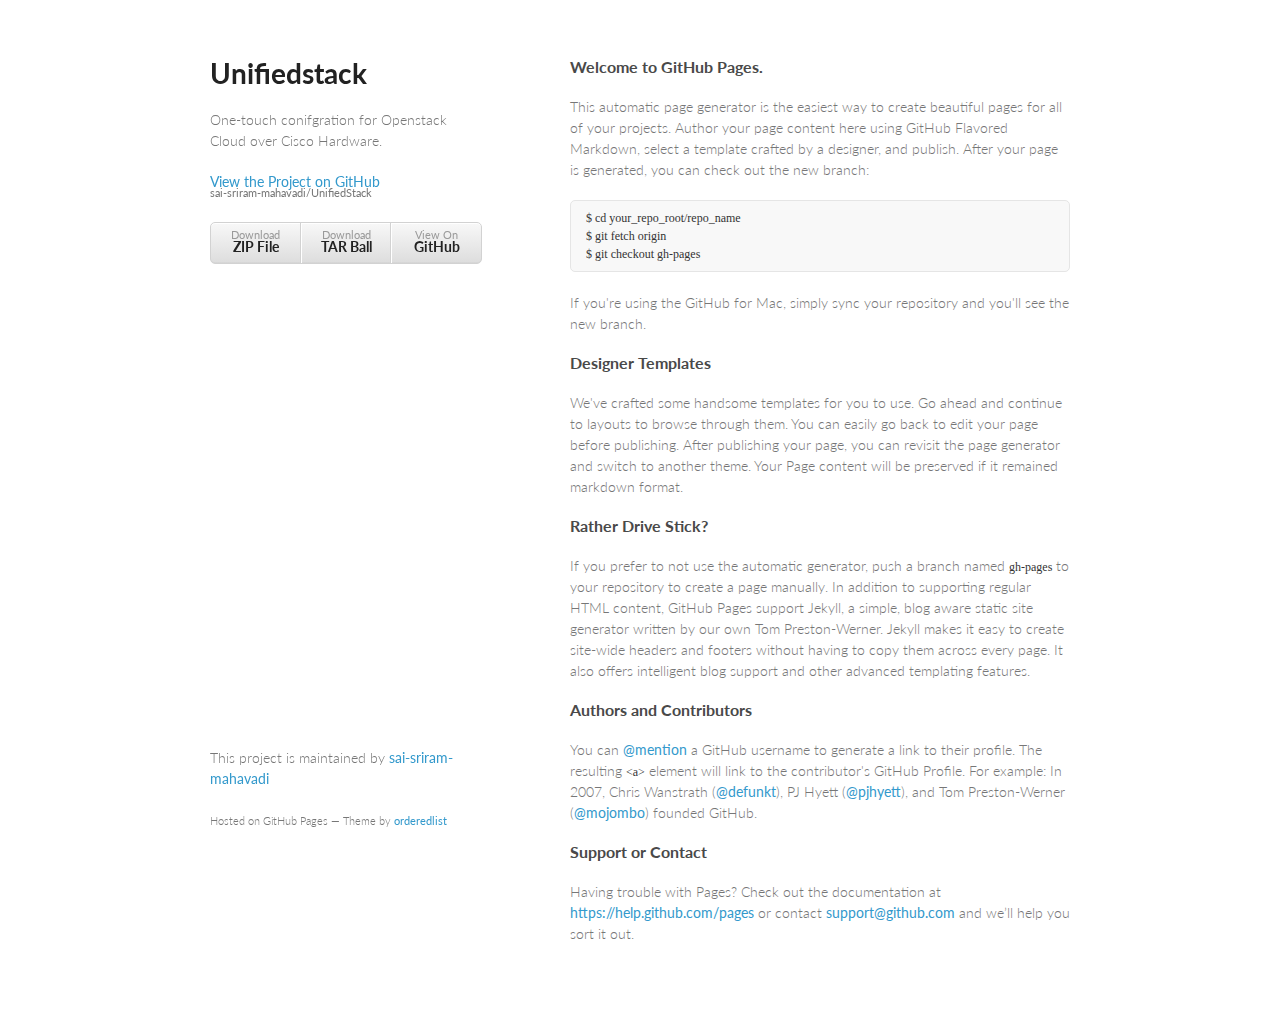
<file: index.html>
<!doctype html>
<html>
  <head>
    <meta charset="utf-8">
    <meta http-equiv="X-UA-Compatible" content="chrome=1">
    <title>Unifiedstack by sai-sriram-mahavadi</title>

    <link rel="stylesheet" href="stylesheets/styles.css">
    <link rel="stylesheet" href="stylesheets/pygment_trac.css">
    <meta name="viewport" content="width=device-width, initial-scale=1, user-scalable=no">
    <!--[if lt IE 9]>
    <script src="//html5shiv.googlecode.com/svn/trunk/html5.js"></script>
    <![endif]-->
  </head>
  <body>
    <div class="wrapper">
      <header>
        <h1>Unifiedstack</h1>
        <p>One-touch conifgration for Openstack Cloud over Cisco Hardware.</p>

        <p class="view"><a href="https://github.com/sai-sriram-mahavadi/UnifiedStack">View the Project on GitHub <small>sai-sriram-mahavadi/UnifiedStack</small></a></p>


        <ul>
          <li><a href="https://github.com/sai-sriram-mahavadi/UnifiedStack/zipball/master">Download <strong>ZIP File</strong></a></li>
          <li><a href="https://github.com/sai-sriram-mahavadi/UnifiedStack/tarball/master">Download <strong>TAR Ball</strong></a></li>
          <li><a href="https://github.com/sai-sriram-mahavadi/UnifiedStack">View On <strong>GitHub</strong></a></li>
        </ul>
      </header>
      <section>
        <h3>
<a id="welcome-to-github-pages" class="anchor" href="#welcome-to-github-pages" aria-hidden="true"><span class="octicon octicon-link"></span></a>Welcome to GitHub Pages.</h3>

<p>This automatic page generator is the easiest way to create beautiful pages for all of your projects. Author your page content here using GitHub Flavored Markdown, select a template crafted by a designer, and publish. After your page is generated, you can check out the new branch:</p>

<pre><code>$ cd your_repo_root/repo_name
$ git fetch origin
$ git checkout gh-pages
</code></pre>

<p>If you're using the GitHub for Mac, simply sync your repository and you'll see the new branch.</p>

<h3>
<a id="designer-templates" class="anchor" href="#designer-templates" aria-hidden="true"><span class="octicon octicon-link"></span></a>Designer Templates</h3>

<p>We've crafted some handsome templates for you to use. Go ahead and continue to layouts to browse through them. You can easily go back to edit your page before publishing. After publishing your page, you can revisit the page generator and switch to another theme. Your Page content will be preserved if it remained markdown format.</p>

<h3>
<a id="rather-drive-stick" class="anchor" href="#rather-drive-stick" aria-hidden="true"><span class="octicon octicon-link"></span></a>Rather Drive Stick?</h3>

<p>If you prefer to not use the automatic generator, push a branch named <code>gh-pages</code> to your repository to create a page manually. In addition to supporting regular HTML content, GitHub Pages support Jekyll, a simple, blog aware static site generator written by our own Tom Preston-Werner. Jekyll makes it easy to create site-wide headers and footers without having to copy them across every page. It also offers intelligent blog support and other advanced templating features.</p>

<h3>
<a id="authors-and-contributors" class="anchor" href="#authors-and-contributors" aria-hidden="true"><span class="octicon octicon-link"></span></a>Authors and Contributors</h3>

<p>You can <a href="https://github.com/blog/821" class="user-mention">@mention</a> a GitHub username to generate a link to their profile. The resulting <code>&lt;a&gt;</code> element will link to the contributor's GitHub Profile. For example: In 2007, Chris Wanstrath (<a href="https://github.com/defunkt" class="user-mention">@defunkt</a>), PJ Hyett (<a href="https://github.com/pjhyett" class="user-mention">@pjhyett</a>), and Tom Preston-Werner (<a href="https://github.com/mojombo" class="user-mention">@mojombo</a>) founded GitHub.</p>

<h3>
<a id="support-or-contact" class="anchor" href="#support-or-contact" aria-hidden="true"><span class="octicon octicon-link"></span></a>Support or Contact</h3>

<p>Having trouble with Pages? Check out the documentation at <a href="https://help.github.com/pages">https://help.github.com/pages</a> or contact <a href="mailto:support@github.com">support@github.com</a> and we’ll help you sort it out.</p>
      </section>
      <footer>
        <p>This project is maintained by <a href="https://github.com/sai-sriram-mahavadi">sai-sriram-mahavadi</a></p>
        <p><small>Hosted on GitHub Pages &mdash; Theme by <a href="https://github.com/orderedlist">orderedlist</a></small></p>
      </footer>
    </div>
    <script src="javascripts/scale.fix.js"></script>
    
  </body>
</html>
</file>
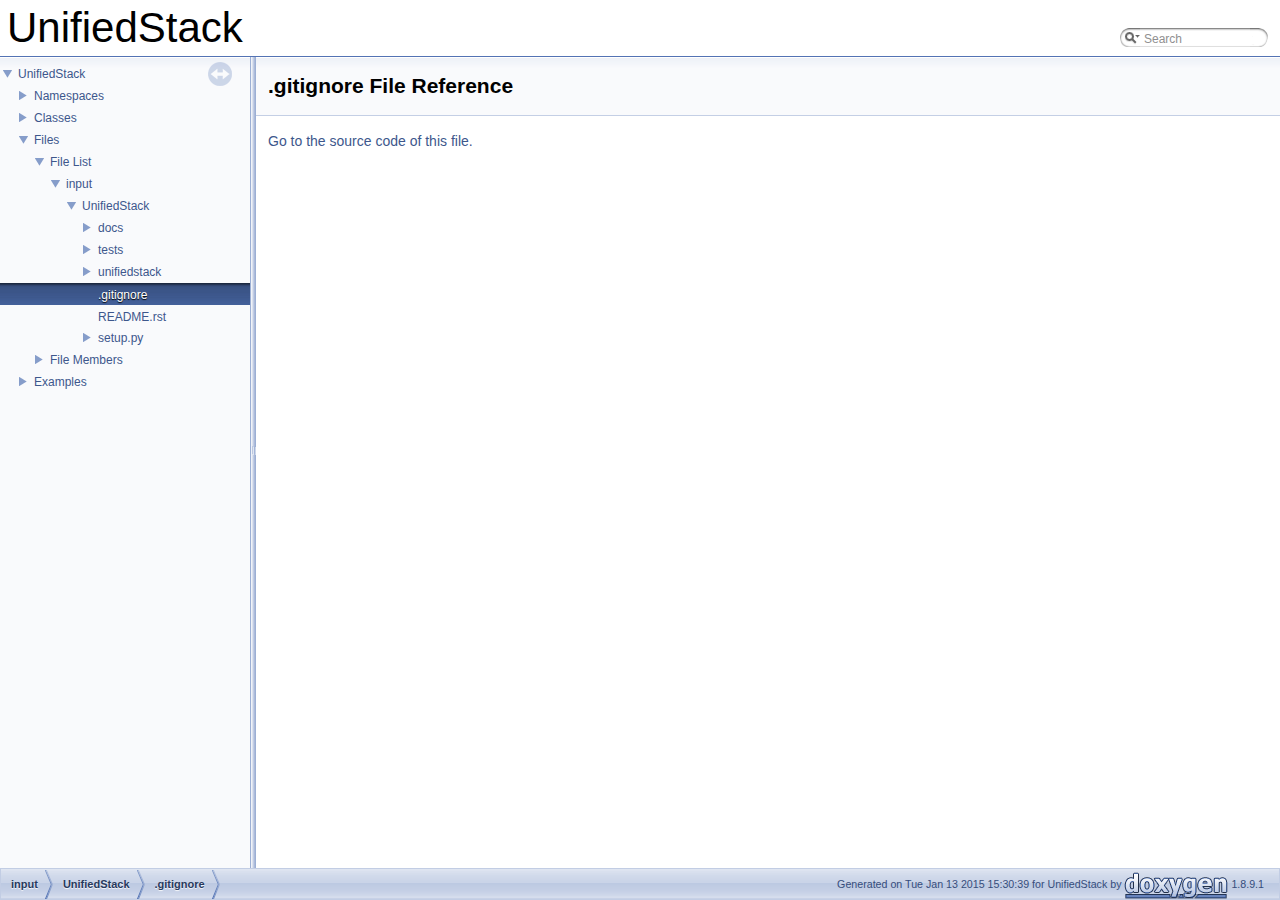
<file: _8gitignore.html>
<!DOCTYPE html PUBLIC "-//W3C//DTD XHTML 1.0 Transitional//EN" "http://www.w3.org/TR/xhtml1/DTD/xhtml1-transitional.dtd">
<html xmlns="http://www.w3.org/1999/xhtml">
<head>
<meta http-equiv="Content-Type" content="text/xhtml;charset=UTF-8"/>
<meta http-equiv="X-UA-Compatible" content="IE=9"/>
<meta name="generator" content="Doxygen 1.8.9.1"/>
<title>UnifiedStack: input/UnifiedStack/.gitignore File Reference</title>
<link href="tabs.css" rel="stylesheet" type="text/css"/>
<script type="text/javascript" src="jquery.js"></script>
<script type="text/javascript" src="dynsections.js"></script>
<link href="navtree.css" rel="stylesheet" type="text/css"/>
<script type="text/javascript" src="resize.js"></script>
<script type="text/javascript" src="navtreedata.js"></script>
<script type="text/javascript" src="navtree.js"></script>
<script type="text/javascript">
  $(document).ready(initResizable);
  $(window).load(resizeHeight);
</script>
<link href="search/search.css" rel="stylesheet" type="text/css"/>
<script type="text/javascript" src="search/searchdata.js"></script>
<script type="text/javascript" src="search/search.js"></script>
<script type="text/javascript">
  $(document).ready(function() { init_search(); });
</script>
<link href="doxygen.css" rel="stylesheet" type="text/css" />
</head>
<body>
<div id="top"><!-- do not remove this div, it is closed by doxygen! -->
<div id="titlearea">
<table cellspacing="0" cellpadding="0">
 <tbody>
 <tr style="height: 56px;">
  <td style="padding-left: 0.5em;">
   <div id="projectname">UnifiedStack
   </div>
  </td>
   <td>        <div id="MSearchBox" class="MSearchBoxInactive">
        <span class="left">
          <img id="MSearchSelect" src="search/mag_sel.png"
               onmouseover="return searchBox.OnSearchSelectShow()"
               onmouseout="return searchBox.OnSearchSelectHide()"
               alt=""/>
          <input type="text" id="MSearchField" value="Search" accesskey="S"
               onfocus="searchBox.OnSearchFieldFocus(true)" 
               onblur="searchBox.OnSearchFieldFocus(false)" 
               onkeyup="searchBox.OnSearchFieldChange(event)"/>
          </span><span class="right">
            <a id="MSearchClose" href="javascript:searchBox.CloseResultsWindow()"><img id="MSearchCloseImg" border="0" src="search/close.png" alt=""/></a>
          </span>
        </div>
</td>
 </tr>
 </tbody>
</table>
</div>
<!-- end header part -->
<!-- Generated by Doxygen 1.8.9.1 -->
<script type="text/javascript">
var searchBox = new SearchBox("searchBox", "search",false,'Search');
</script>
</div><!-- top -->
<div id="side-nav" class="ui-resizable side-nav-resizable">
  <div id="nav-tree">
    <div id="nav-tree-contents">
      <div id="nav-sync" class="sync"></div>
    </div>
  </div>
  <div id="splitbar" style="-moz-user-select:none;" 
       class="ui-resizable-handle">
  </div>
</div>
<script type="text/javascript">
$(document).ready(function(){initNavTree('_8gitignore.html','');});
</script>
<div id="doc-content">
<!-- window showing the filter options -->
<div id="MSearchSelectWindow"
     onmouseover="return searchBox.OnSearchSelectShow()"
     onmouseout="return searchBox.OnSearchSelectHide()"
     onkeydown="return searchBox.OnSearchSelectKey(event)">
</div>

<!-- iframe showing the search results (closed by default) -->
<div id="MSearchResultsWindow">
<iframe src="javascript:void(0)" frameborder="0" 
        name="MSearchResults" id="MSearchResults">
</iframe>
</div>

<div class="header">
  <div class="headertitle">
<div class="title">.gitignore File Reference</div>  </div>
</div><!--header-->
<div class="contents">

<p><a href="_8gitignore_source.html">Go to the source code of this file.</a></p>
</div><!-- contents -->
</div><!-- doc-content -->
<!-- start footer part -->
<div id="nav-path" class="navpath"><!-- id is needed for treeview function! -->
  <ul>
    <li class="navelem"><a class="el" href="dir_4cb510ce2ee9d0d83bca9d4acffcacb0.html">input</a></li><li class="navelem"><a class="el" href="dir_f833430a103ee323c2f85140d7ebb6ab.html">UnifiedStack</a></li><li class="navelem"><a class="el" href="_8gitignore.html">.gitignore</a></li>
    <li class="footer">Generated on Tue Jan 13 2015 15:30:39 for UnifiedStack by
    <a href="http://www.doxygen.org/index.html">
    <img class="footer" src="doxygen.png" alt="doxygen"/></a> 1.8.9.1 </li>
  </ul>
</div>
</body>
</html>
</file>
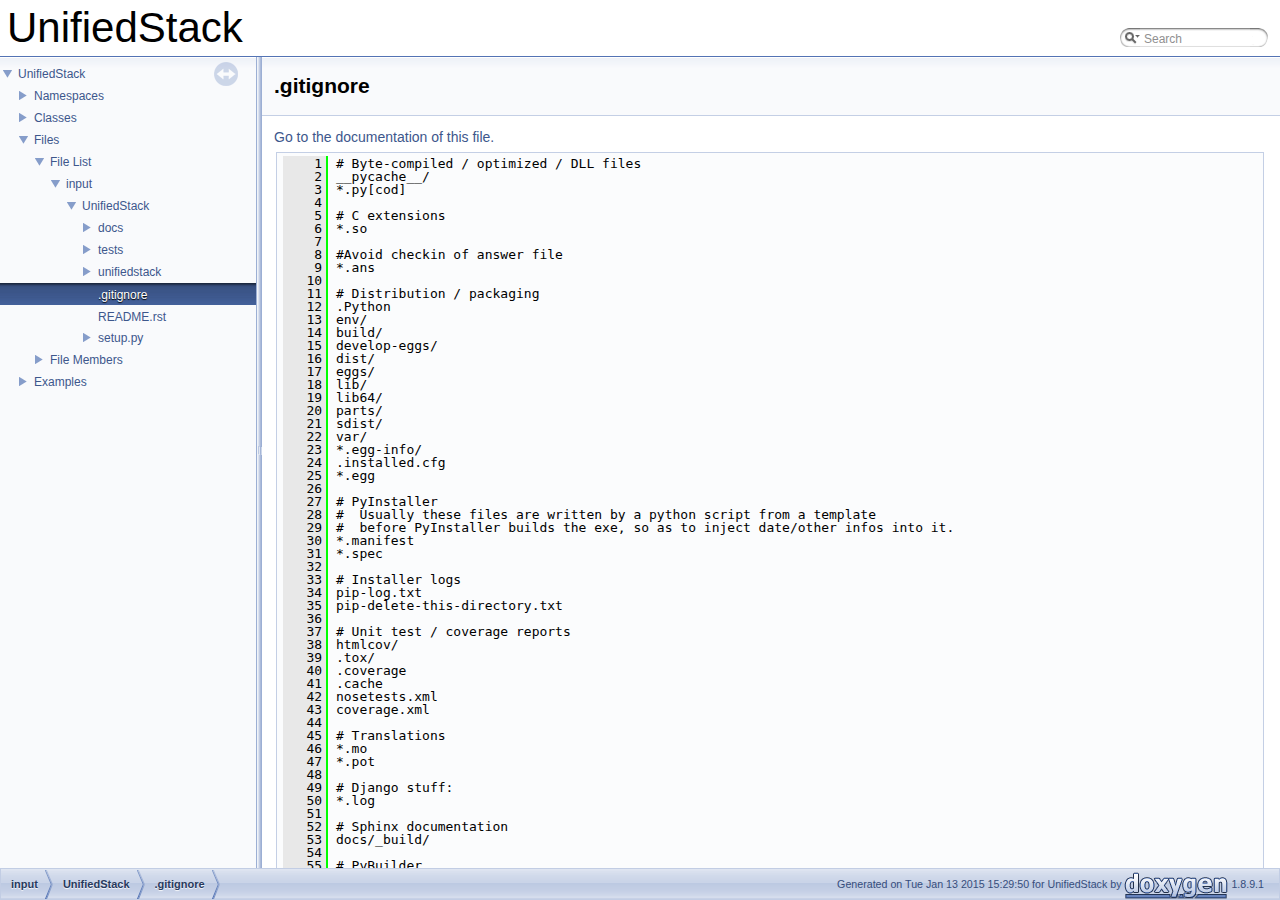
<file: _8gitignore_source.html>
<!DOCTYPE html PUBLIC "-//W3C//DTD XHTML 1.0 Transitional//EN" "http://www.w3.org/TR/xhtml1/DTD/xhtml1-transitional.dtd">
<html xmlns="http://www.w3.org/1999/xhtml">
<head>
<meta http-equiv="Content-Type" content="text/xhtml;charset=UTF-8"/>
<meta http-equiv="X-UA-Compatible" content="IE=9"/>
<meta name="generator" content="Doxygen 1.8.9.1"/>
<title>UnifiedStack: input/UnifiedStack/.gitignore Source File</title>
<link href="tabs.css" rel="stylesheet" type="text/css"/>
<script type="text/javascript" src="jquery.js"></script>
<script type="text/javascript" src="dynsections.js"></script>
<link href="navtree.css" rel="stylesheet" type="text/css"/>
<script type="text/javascript" src="resize.js"></script>
<script type="text/javascript" src="navtreedata.js"></script>
<script type="text/javascript" src="navtree.js"></script>
<script type="text/javascript">
  $(document).ready(initResizable);
  $(window).load(resizeHeight);
</script>
<link href="search/search.css" rel="stylesheet" type="text/css"/>
<script type="text/javascript" src="search/searchdata.js"></script>
<script type="text/javascript" src="search/search.js"></script>
<script type="text/javascript">
  $(document).ready(function() { init_search(); });
</script>
<link href="doxygen.css" rel="stylesheet" type="text/css" />
</head>
<body>
<div id="top"><!-- do not remove this div, it is closed by doxygen! -->
<div id="titlearea">
<table cellspacing="0" cellpadding="0">
 <tbody>
 <tr style="height: 56px;">
  <td style="padding-left: 0.5em;">
   <div id="projectname">UnifiedStack
   </div>
  </td>
   <td>        <div id="MSearchBox" class="MSearchBoxInactive">
        <span class="left">
          <img id="MSearchSelect" src="search/mag_sel.png"
               onmouseover="return searchBox.OnSearchSelectShow()"
               onmouseout="return searchBox.OnSearchSelectHide()"
               alt=""/>
          <input type="text" id="MSearchField" value="Search" accesskey="S"
               onfocus="searchBox.OnSearchFieldFocus(true)" 
               onblur="searchBox.OnSearchFieldFocus(false)" 
               onkeyup="searchBox.OnSearchFieldChange(event)"/>
          </span><span class="right">
            <a id="MSearchClose" href="javascript:searchBox.CloseResultsWindow()"><img id="MSearchCloseImg" border="0" src="search/close.png" alt=""/></a>
          </span>
        </div>
</td>
 </tr>
 </tbody>
</table>
</div>
<!-- end header part -->
<!-- Generated by Doxygen 1.8.9.1 -->
<script type="text/javascript">
var searchBox = new SearchBox("searchBox", "search",false,'Search');
</script>
</div><!-- top -->
<div id="side-nav" class="ui-resizable side-nav-resizable">
  <div id="nav-tree">
    <div id="nav-tree-contents">
      <div id="nav-sync" class="sync"></div>
    </div>
  </div>
  <div id="splitbar" style="-moz-user-select:none;" 
       class="ui-resizable-handle">
  </div>
</div>
<script type="text/javascript">
$(document).ready(function(){initNavTree('_8gitignore_source.html','');});
</script>
<div id="doc-content">
<!-- window showing the filter options -->
<div id="MSearchSelectWindow"
     onmouseover="return searchBox.OnSearchSelectShow()"
     onmouseout="return searchBox.OnSearchSelectHide()"
     onkeydown="return searchBox.OnSearchSelectKey(event)">
</div>

<!-- iframe showing the search results (closed by default) -->
<div id="MSearchResultsWindow">
<iframe src="javascript:void(0)" frameborder="0" 
        name="MSearchResults" id="MSearchResults">
</iframe>
</div>

<div class="header">
  <div class="headertitle">
<div class="title">.gitignore</div>  </div>
</div><!--header-->
<div class="contents">
<a href="_8gitignore.html">Go to the documentation of this file.</a><div class="fragment"><div class="line"><a name="l00001"></a><span class="lineno">    1</span>&#160;# Byte-compiled / optimized / DLL files</div>
<div class="line"><a name="l00002"></a><span class="lineno">    2</span>&#160;__pycache__/</div>
<div class="line"><a name="l00003"></a><span class="lineno">    3</span>&#160;*.py[cod]</div>
<div class="line"><a name="l00004"></a><span class="lineno">    4</span>&#160;</div>
<div class="line"><a name="l00005"></a><span class="lineno">    5</span>&#160;# C extensions</div>
<div class="line"><a name="l00006"></a><span class="lineno">    6</span>&#160;*.so</div>
<div class="line"><a name="l00007"></a><span class="lineno">    7</span>&#160;</div>
<div class="line"><a name="l00008"></a><span class="lineno">    8</span>&#160;#Avoid checkin of answer file</div>
<div class="line"><a name="l00009"></a><span class="lineno">    9</span>&#160;*.ans</div>
<div class="line"><a name="l00010"></a><span class="lineno">   10</span>&#160;</div>
<div class="line"><a name="l00011"></a><span class="lineno">   11</span>&#160;# Distribution / packaging</div>
<div class="line"><a name="l00012"></a><span class="lineno">   12</span>&#160;.Python</div>
<div class="line"><a name="l00013"></a><span class="lineno">   13</span>&#160;env/</div>
<div class="line"><a name="l00014"></a><span class="lineno">   14</span>&#160;build/</div>
<div class="line"><a name="l00015"></a><span class="lineno">   15</span>&#160;develop-eggs/</div>
<div class="line"><a name="l00016"></a><span class="lineno">   16</span>&#160;dist/</div>
<div class="line"><a name="l00017"></a><span class="lineno">   17</span>&#160;eggs/</div>
<div class="line"><a name="l00018"></a><span class="lineno">   18</span>&#160;lib/</div>
<div class="line"><a name="l00019"></a><span class="lineno">   19</span>&#160;lib64/</div>
<div class="line"><a name="l00020"></a><span class="lineno">   20</span>&#160;parts/</div>
<div class="line"><a name="l00021"></a><span class="lineno">   21</span>&#160;sdist/</div>
<div class="line"><a name="l00022"></a><span class="lineno">   22</span>&#160;var/</div>
<div class="line"><a name="l00023"></a><span class="lineno">   23</span>&#160;*.egg-info/</div>
<div class="line"><a name="l00024"></a><span class="lineno">   24</span>&#160;.installed.cfg</div>
<div class="line"><a name="l00025"></a><span class="lineno">   25</span>&#160;*.egg</div>
<div class="line"><a name="l00026"></a><span class="lineno">   26</span>&#160;</div>
<div class="line"><a name="l00027"></a><span class="lineno">   27</span>&#160;# PyInstaller</div>
<div class="line"><a name="l00028"></a><span class="lineno">   28</span>&#160;#  Usually these files are written by a python script from a template</div>
<div class="line"><a name="l00029"></a><span class="lineno">   29</span>&#160;#  before PyInstaller builds the exe, so as to inject date/other infos into it.</div>
<div class="line"><a name="l00030"></a><span class="lineno">   30</span>&#160;*.manifest</div>
<div class="line"><a name="l00031"></a><span class="lineno">   31</span>&#160;*.spec</div>
<div class="line"><a name="l00032"></a><span class="lineno">   32</span>&#160;</div>
<div class="line"><a name="l00033"></a><span class="lineno">   33</span>&#160;# Installer logs</div>
<div class="line"><a name="l00034"></a><span class="lineno">   34</span>&#160;pip-log.txt</div>
<div class="line"><a name="l00035"></a><span class="lineno">   35</span>&#160;pip-delete-this-directory.txt</div>
<div class="line"><a name="l00036"></a><span class="lineno">   36</span>&#160;</div>
<div class="line"><a name="l00037"></a><span class="lineno">   37</span>&#160;# Unit test / coverage reports</div>
<div class="line"><a name="l00038"></a><span class="lineno">   38</span>&#160;htmlcov/</div>
<div class="line"><a name="l00039"></a><span class="lineno">   39</span>&#160;.tox/</div>
<div class="line"><a name="l00040"></a><span class="lineno">   40</span>&#160;.coverage</div>
<div class="line"><a name="l00041"></a><span class="lineno">   41</span>&#160;.cache</div>
<div class="line"><a name="l00042"></a><span class="lineno">   42</span>&#160;nosetests.xml</div>
<div class="line"><a name="l00043"></a><span class="lineno">   43</span>&#160;coverage.xml</div>
<div class="line"><a name="l00044"></a><span class="lineno">   44</span>&#160;</div>
<div class="line"><a name="l00045"></a><span class="lineno">   45</span>&#160;# Translations</div>
<div class="line"><a name="l00046"></a><span class="lineno">   46</span>&#160;*.mo</div>
<div class="line"><a name="l00047"></a><span class="lineno">   47</span>&#160;*.pot</div>
<div class="line"><a name="l00048"></a><span class="lineno">   48</span>&#160;</div>
<div class="line"><a name="l00049"></a><span class="lineno">   49</span>&#160;# Django stuff:</div>
<div class="line"><a name="l00050"></a><span class="lineno">   50</span>&#160;*.log</div>
<div class="line"><a name="l00051"></a><span class="lineno">   51</span>&#160;</div>
<div class="line"><a name="l00052"></a><span class="lineno">   52</span>&#160;# Sphinx documentation</div>
<div class="line"><a name="l00053"></a><span class="lineno">   53</span>&#160;docs/_build/</div>
<div class="line"><a name="l00054"></a><span class="lineno">   54</span>&#160;</div>
<div class="line"><a name="l00055"></a><span class="lineno">   55</span>&#160;# PyBuilder</div>
<div class="line"><a name="l00056"></a><span class="lineno">   56</span>&#160;target/</div>
<div class="line"><a name="l00057"></a><span class="lineno">   57</span>&#160;</div>
<div class="line"><a name="l00058"></a><span class="lineno">   58</span>&#160;#Ignore any .iso files</div>
<div class="line"><a name="l00059"></a><span class="lineno">   59</span>&#160;*.iso</div>
<div class="line"><a name="l00060"></a><span class="lineno">   60</span>&#160;</div>
<div class="line"><a name="l00061"></a><span class="lineno">   61</span>&#160;#Ignore .swp files</div>
<div class="line"><a name="l00062"></a><span class="lineno">   62</span>&#160;*.swp</div>
<div class="line"><a name="l00063"></a><span class="lineno">   63</span>&#160;*.ext~</div>
<div class="line"><a name="l00064"></a><span class="lineno">   64</span>&#160;</div>
<div class="line"><a name="l00065"></a><span class="lineno">   65</span>&#160;#Ignore Packstack Answer files</div>
<div class="line"><a name="l00066"></a><span class="lineno">   66</span>&#160;packstack.cfg</div>
<div class="line"><a name="l00067"></a><span class="lineno">   67</span>&#160;packstack_result.cfg</div>
</div><!-- fragment --></div><!-- contents -->
</div><!-- doc-content -->
<!-- start footer part -->
<div id="nav-path" class="navpath"><!-- id is needed for treeview function! -->
  <ul>
    <li class="navelem"><a class="el" href="dir_4cb510ce2ee9d0d83bca9d4acffcacb0.html">input</a></li><li class="navelem"><a class="el" href="dir_f833430a103ee323c2f85140d7ebb6ab.html">UnifiedStack</a></li><li class="navelem"><a class="el" href="_8gitignore.html">.gitignore</a></li>
    <li class="footer">Generated on Tue Jan 13 2015 15:29:50 for UnifiedStack by
    <a href="http://www.doxygen.org/index.html">
    <img class="footer" src="doxygen.png" alt="doxygen"/></a> 1.8.9.1 </li>
  </ul>
</div>
</body>
</html>
</file>
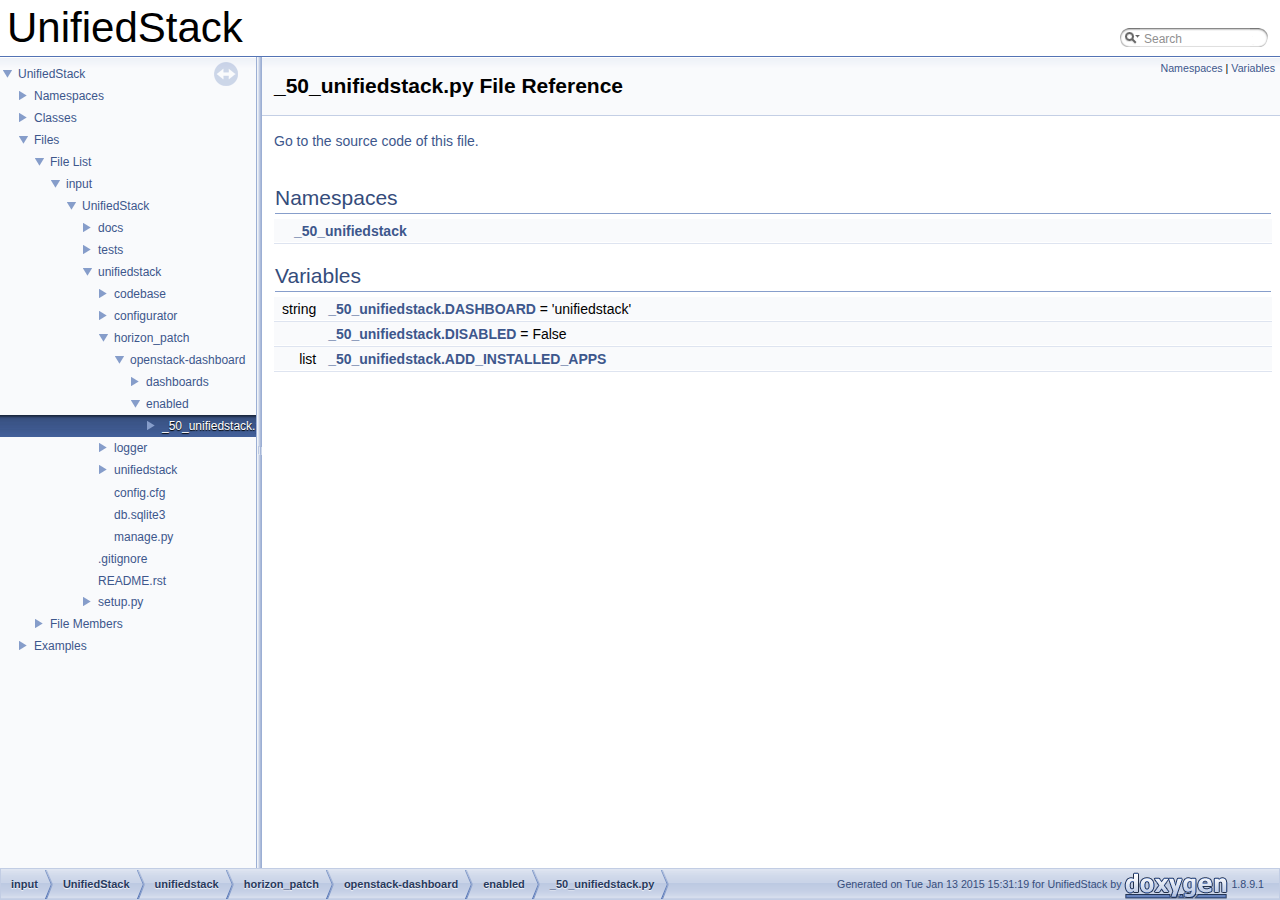
<file: __50__unifiedstack_8py.html>
<!DOCTYPE html PUBLIC "-//W3C//DTD XHTML 1.0 Transitional//EN" "http://www.w3.org/TR/xhtml1/DTD/xhtml1-transitional.dtd">
<html xmlns="http://www.w3.org/1999/xhtml">
<head>
<meta http-equiv="Content-Type" content="text/xhtml;charset=UTF-8"/>
<meta http-equiv="X-UA-Compatible" content="IE=9"/>
<meta name="generator" content="Doxygen 1.8.9.1"/>
<title>UnifiedStack: input/UnifiedStack/unifiedstack/horizon_patch/openstack-dashboard/enabled/_50_unifiedstack.py File Reference</title>
<link href="tabs.css" rel="stylesheet" type="text/css"/>
<script type="text/javascript" src="jquery.js"></script>
<script type="text/javascript" src="dynsections.js"></script>
<link href="navtree.css" rel="stylesheet" type="text/css"/>
<script type="text/javascript" src="resize.js"></script>
<script type="text/javascript" src="navtreedata.js"></script>
<script type="text/javascript" src="navtree.js"></script>
<script type="text/javascript">
  $(document).ready(initResizable);
  $(window).load(resizeHeight);
</script>
<link href="search/search.css" rel="stylesheet" type="text/css"/>
<script type="text/javascript" src="search/searchdata.js"></script>
<script type="text/javascript" src="search/search.js"></script>
<script type="text/javascript">
  $(document).ready(function() { init_search(); });
</script>
<link href="doxygen.css" rel="stylesheet" type="text/css" />
</head>
<body>
<div id="top"><!-- do not remove this div, it is closed by doxygen! -->
<div id="titlearea">
<table cellspacing="0" cellpadding="0">
 <tbody>
 <tr style="height: 56px;">
  <td style="padding-left: 0.5em;">
   <div id="projectname">UnifiedStack
   </div>
  </td>
   <td>        <div id="MSearchBox" class="MSearchBoxInactive">
        <span class="left">
          <img id="MSearchSelect" src="search/mag_sel.png"
               onmouseover="return searchBox.OnSearchSelectShow()"
               onmouseout="return searchBox.OnSearchSelectHide()"
               alt=""/>
          <input type="text" id="MSearchField" value="Search" accesskey="S"
               onfocus="searchBox.OnSearchFieldFocus(true)" 
               onblur="searchBox.OnSearchFieldFocus(false)" 
               onkeyup="searchBox.OnSearchFieldChange(event)"/>
          </span><span class="right">
            <a id="MSearchClose" href="javascript:searchBox.CloseResultsWindow()"><img id="MSearchCloseImg" border="0" src="search/close.png" alt=""/></a>
          </span>
        </div>
</td>
 </tr>
 </tbody>
</table>
</div>
<!-- end header part -->
<!-- Generated by Doxygen 1.8.9.1 -->
<script type="text/javascript">
var searchBox = new SearchBox("searchBox", "search",false,'Search');
</script>
</div><!-- top -->
<div id="side-nav" class="ui-resizable side-nav-resizable">
  <div id="nav-tree">
    <div id="nav-tree-contents">
      <div id="nav-sync" class="sync"></div>
    </div>
  </div>
  <div id="splitbar" style="-moz-user-select:none;" 
       class="ui-resizable-handle">
  </div>
</div>
<script type="text/javascript">
$(document).ready(function(){initNavTree('__50__unifiedstack_8py.html','');});
</script>
<div id="doc-content">
<!-- window showing the filter options -->
<div id="MSearchSelectWindow"
     onmouseover="return searchBox.OnSearchSelectShow()"
     onmouseout="return searchBox.OnSearchSelectHide()"
     onkeydown="return searchBox.OnSearchSelectKey(event)">
</div>

<!-- iframe showing the search results (closed by default) -->
<div id="MSearchResultsWindow">
<iframe src="javascript:void(0)" frameborder="0" 
        name="MSearchResults" id="MSearchResults">
</iframe>
</div>

<div class="header">
  <div class="summary">
<a href="#namespaces">Namespaces</a> &#124;
<a href="#var-members">Variables</a>  </div>
  <div class="headertitle">
<div class="title">_50_unifiedstack.py File Reference</div>  </div>
</div><!--header-->
<div class="contents">

<p><a href="__50__unifiedstack_8py_source.html">Go to the source code of this file.</a></p>
<table class="memberdecls">
<tr class="heading"><td colspan="2"><h2 class="groupheader"><a name="namespaces"></a>
Namespaces</h2></td></tr>
<tr class="memitem:namespace__50__unifiedstack"><td class="memItemLeft" align="right" valign="top"> &#160;</td><td class="memItemRight" valign="bottom"><a class="el" href="namespace__50__unifiedstack.html">_50_unifiedstack</a></td></tr>
<tr class="separator:"><td class="memSeparator" colspan="2">&#160;</td></tr>
</table><table class="memberdecls">
<tr class="heading"><td colspan="2"><h2 class="groupheader"><a name="var-members"></a>
Variables</h2></td></tr>
<tr class="memitem:a810ad83d18793548ee43fe929b97cda4"><td class="memItemLeft" align="right" valign="top">string&#160;</td><td class="memItemRight" valign="bottom"><a class="el" href="namespace__50__unifiedstack.html#a810ad83d18793548ee43fe929b97cda4">_50_unifiedstack.DASHBOARD</a> = 'unifiedstack'</td></tr>
<tr class="separator:a810ad83d18793548ee43fe929b97cda4"><td class="memSeparator" colspan="2">&#160;</td></tr>
<tr class="memitem:a7511ba4ddaff48b89b21652a478a91a6"><td class="memItemLeft" align="right" valign="top">&#160;</td><td class="memItemRight" valign="bottom"><a class="el" href="namespace__50__unifiedstack.html#a7511ba4ddaff48b89b21652a478a91a6">_50_unifiedstack.DISABLED</a> = False</td></tr>
<tr class="separator:a7511ba4ddaff48b89b21652a478a91a6"><td class="memSeparator" colspan="2">&#160;</td></tr>
<tr class="memitem:a203ce563b750cc6918ed458466f87306"><td class="memItemLeft" align="right" valign="top">list&#160;</td><td class="memItemRight" valign="bottom"><a class="el" href="namespace__50__unifiedstack.html#a203ce563b750cc6918ed458466f87306">_50_unifiedstack.ADD_INSTALLED_APPS</a></td></tr>
<tr class="separator:a203ce563b750cc6918ed458466f87306"><td class="memSeparator" colspan="2">&#160;</td></tr>
</table>
</div><!-- contents -->
</div><!-- doc-content -->
<!-- start footer part -->
<div id="nav-path" class="navpath"><!-- id is needed for treeview function! -->
  <ul>
    <li class="navelem"><a class="el" href="dir_4cb510ce2ee9d0d83bca9d4acffcacb0.html">input</a></li><li class="navelem"><a class="el" href="dir_f833430a103ee323c2f85140d7ebb6ab.html">UnifiedStack</a></li><li class="navelem"><a class="el" href="dir_1767749242f95d7b8e4365c54ceeffb8.html">unifiedstack</a></li><li class="navelem"><a class="el" href="dir_1556066e89838780dac78d0ff2009633.html">horizon_patch</a></li><li class="navelem"><a class="el" href="dir_3d806e9add3bd26049c0bd3343e80bf1.html">openstack-dashboard</a></li><li class="navelem"><a class="el" href="dir_d34cda4b46701ba20ce13b8c55ada58e.html">enabled</a></li><li class="navelem"><a class="el" href="__50__unifiedstack_8py.html">_50_unifiedstack.py</a></li>
    <li class="footer">Generated on Tue Jan 13 2015 15:31:19 for UnifiedStack by
    <a href="http://www.doxygen.org/index.html">
    <img class="footer" src="doxygen.png" alt="doxygen"/></a> 1.8.9.1 </li>
  </ul>
</div>
</body>
</html>
</file>
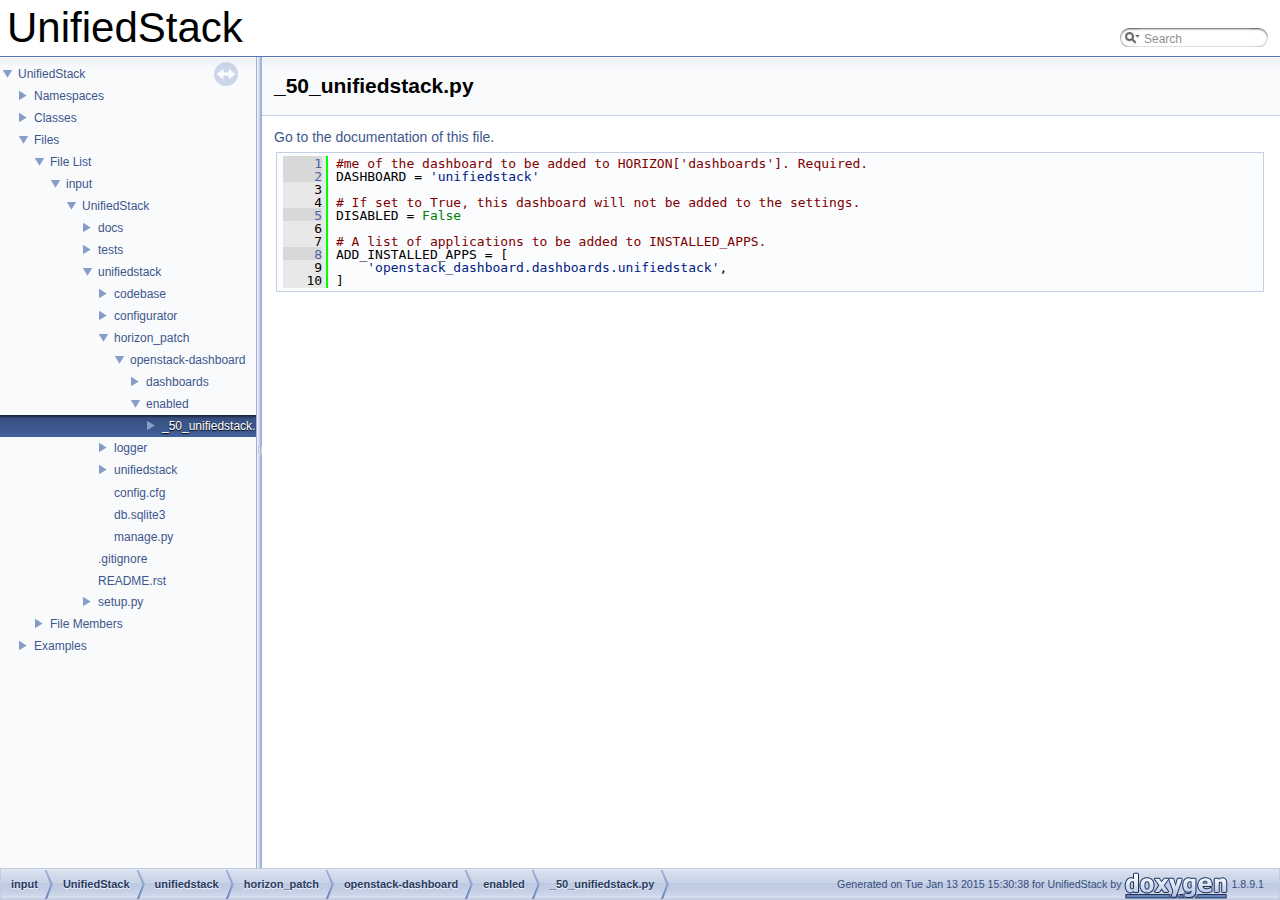
<file: __50__unifiedstack_8py_source.html>
<!DOCTYPE html PUBLIC "-//W3C//DTD XHTML 1.0 Transitional//EN" "http://www.w3.org/TR/xhtml1/DTD/xhtml1-transitional.dtd">
<html xmlns="http://www.w3.org/1999/xhtml">
<head>
<meta http-equiv="Content-Type" content="text/xhtml;charset=UTF-8"/>
<meta http-equiv="X-UA-Compatible" content="IE=9"/>
<meta name="generator" content="Doxygen 1.8.9.1"/>
<title>UnifiedStack: input/UnifiedStack/unifiedstack/horizon_patch/openstack-dashboard/enabled/_50_unifiedstack.py Source File</title>
<link href="tabs.css" rel="stylesheet" type="text/css"/>
<script type="text/javascript" src="jquery.js"></script>
<script type="text/javascript" src="dynsections.js"></script>
<link href="navtree.css" rel="stylesheet" type="text/css"/>
<script type="text/javascript" src="resize.js"></script>
<script type="text/javascript" src="navtreedata.js"></script>
<script type="text/javascript" src="navtree.js"></script>
<script type="text/javascript">
  $(document).ready(initResizable);
  $(window).load(resizeHeight);
</script>
<link href="search/search.css" rel="stylesheet" type="text/css"/>
<script type="text/javascript" src="search/searchdata.js"></script>
<script type="text/javascript" src="search/search.js"></script>
<script type="text/javascript">
  $(document).ready(function() { init_search(); });
</script>
<link href="doxygen.css" rel="stylesheet" type="text/css" />
</head>
<body>
<div id="top"><!-- do not remove this div, it is closed by doxygen! -->
<div id="titlearea">
<table cellspacing="0" cellpadding="0">
 <tbody>
 <tr style="height: 56px;">
  <td style="padding-left: 0.5em;">
   <div id="projectname">UnifiedStack
   </div>
  </td>
   <td>        <div id="MSearchBox" class="MSearchBoxInactive">
        <span class="left">
          <img id="MSearchSelect" src="search/mag_sel.png"
               onmouseover="return searchBox.OnSearchSelectShow()"
               onmouseout="return searchBox.OnSearchSelectHide()"
               alt=""/>
          <input type="text" id="MSearchField" value="Search" accesskey="S"
               onfocus="searchBox.OnSearchFieldFocus(true)" 
               onblur="searchBox.OnSearchFieldFocus(false)" 
               onkeyup="searchBox.OnSearchFieldChange(event)"/>
          </span><span class="right">
            <a id="MSearchClose" href="javascript:searchBox.CloseResultsWindow()"><img id="MSearchCloseImg" border="0" src="search/close.png" alt=""/></a>
          </span>
        </div>
</td>
 </tr>
 </tbody>
</table>
</div>
<!-- end header part -->
<!-- Generated by Doxygen 1.8.9.1 -->
<script type="text/javascript">
var searchBox = new SearchBox("searchBox", "search",false,'Search');
</script>
</div><!-- top -->
<div id="side-nav" class="ui-resizable side-nav-resizable">
  <div id="nav-tree">
    <div id="nav-tree-contents">
      <div id="nav-sync" class="sync"></div>
    </div>
  </div>
  <div id="splitbar" style="-moz-user-select:none;" 
       class="ui-resizable-handle">
  </div>
</div>
<script type="text/javascript">
$(document).ready(function(){initNavTree('__50__unifiedstack_8py_source.html','');});
</script>
<div id="doc-content">
<!-- window showing the filter options -->
<div id="MSearchSelectWindow"
     onmouseover="return searchBox.OnSearchSelectShow()"
     onmouseout="return searchBox.OnSearchSelectHide()"
     onkeydown="return searchBox.OnSearchSelectKey(event)">
</div>

<!-- iframe showing the search results (closed by default) -->
<div id="MSearchResultsWindow">
<iframe src="javascript:void(0)" frameborder="0" 
        name="MSearchResults" id="MSearchResults">
</iframe>
</div>

<div class="header">
  <div class="headertitle">
<div class="title">_50_unifiedstack.py</div>  </div>
</div><!--header-->
<div class="contents">
<a href="__50__unifiedstack_8py.html">Go to the documentation of this file.</a><div class="fragment"><div class="line"><a name="l00001"></a><span class="lineno"><a class="line" href="namespace__50__unifiedstack.html">    1</a></span>&#160;<span class="comment">#me of the dashboard to be added to HORIZON[&#39;dashboards&#39;]. Required.</span></div>
<div class="line"><a name="l00002"></a><span class="lineno"><a class="line" href="namespace__50__unifiedstack.html#a810ad83d18793548ee43fe929b97cda4">    2</a></span>&#160;DASHBOARD = <span class="stringliteral">&#39;unifiedstack&#39;</span></div>
<div class="line"><a name="l00003"></a><span class="lineno">    3</span>&#160;</div>
<div class="line"><a name="l00004"></a><span class="lineno">    4</span>&#160;<span class="comment"># If set to True, this dashboard will not be added to the settings.</span></div>
<div class="line"><a name="l00005"></a><span class="lineno"><a class="line" href="namespace__50__unifiedstack.html#a7511ba4ddaff48b89b21652a478a91a6">    5</a></span>&#160;DISABLED = <span class="keyword">False</span></div>
<div class="line"><a name="l00006"></a><span class="lineno">    6</span>&#160;</div>
<div class="line"><a name="l00007"></a><span class="lineno">    7</span>&#160;<span class="comment"># A list of applications to be added to INSTALLED_APPS.</span></div>
<div class="line"><a name="l00008"></a><span class="lineno"><a class="line" href="namespace__50__unifiedstack.html#a203ce563b750cc6918ed458466f87306">    8</a></span>&#160;ADD_INSTALLED_APPS = [</div>
<div class="line"><a name="l00009"></a><span class="lineno">    9</span>&#160;    <span class="stringliteral">&#39;openstack_dashboard.dashboards.unifiedstack&#39;</span>,</div>
<div class="line"><a name="l00010"></a><span class="lineno">   10</span>&#160;]</div>
</div><!-- fragment --></div><!-- contents -->
</div><!-- doc-content -->
<!-- start footer part -->
<div id="nav-path" class="navpath"><!-- id is needed for treeview function! -->
  <ul>
    <li class="navelem"><a class="el" href="dir_4cb510ce2ee9d0d83bca9d4acffcacb0.html">input</a></li><li class="navelem"><a class="el" href="dir_f833430a103ee323c2f85140d7ebb6ab.html">UnifiedStack</a></li><li class="navelem"><a class="el" href="dir_1767749242f95d7b8e4365c54ceeffb8.html">unifiedstack</a></li><li class="navelem"><a class="el" href="dir_1556066e89838780dac78d0ff2009633.html">horizon_patch</a></li><li class="navelem"><a class="el" href="dir_3d806e9add3bd26049c0bd3343e80bf1.html">openstack-dashboard</a></li><li class="navelem"><a class="el" href="dir_d34cda4b46701ba20ce13b8c55ada58e.html">enabled</a></li><li class="navelem"><a class="el" href="__50__unifiedstack_8py.html">_50_unifiedstack.py</a></li>
    <li class="footer">Generated on Tue Jan 13 2015 15:30:38 for UnifiedStack by
    <a href="http://www.doxygen.org/index.html">
    <img class="footer" src="doxygen.png" alt="doxygen"/></a> 1.8.9.1 </li>
  </ul>
</div>
</body>
</html>
</file>
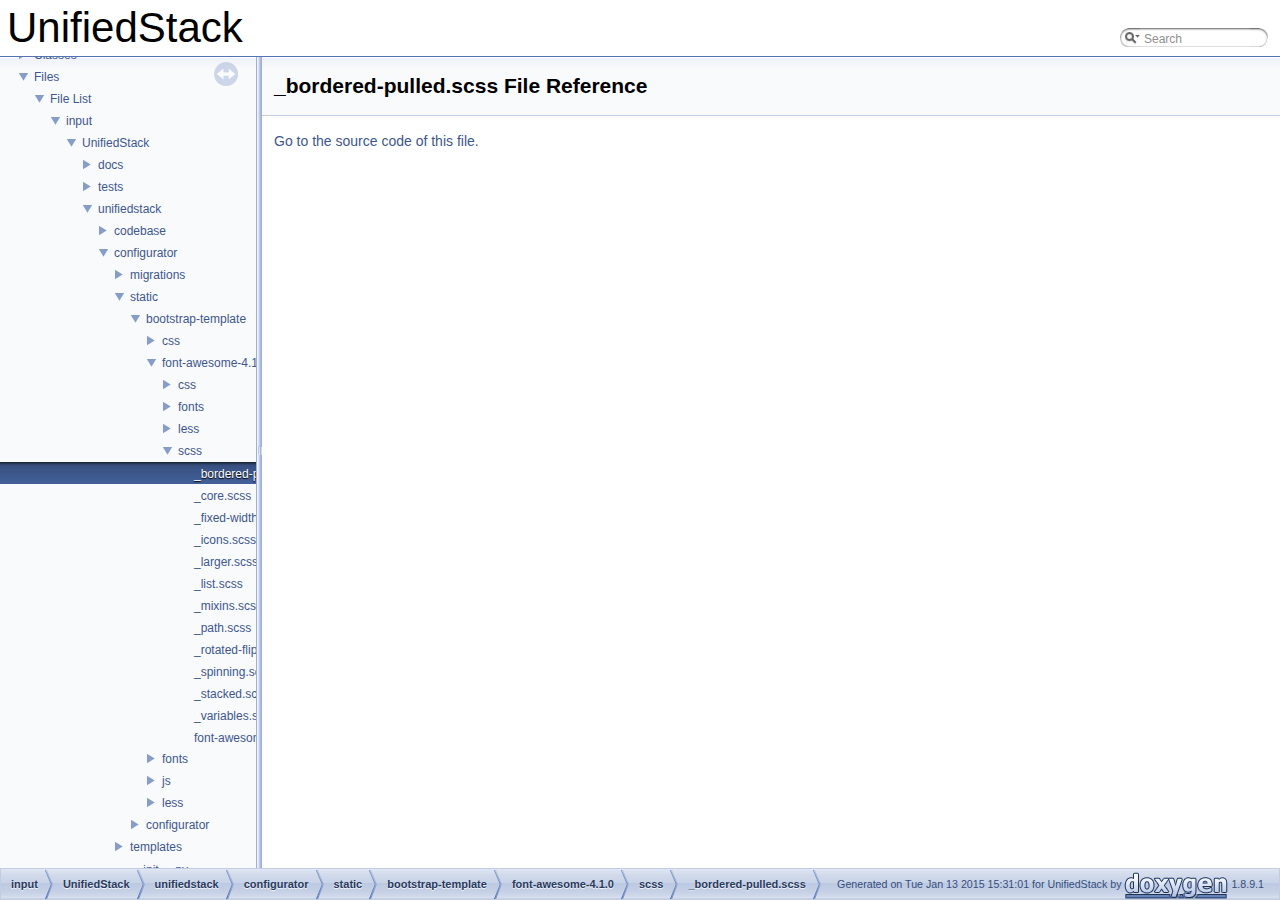
<file: __bordered-pulled_8scss.html>
<!DOCTYPE html PUBLIC "-//W3C//DTD XHTML 1.0 Transitional//EN" "http://www.w3.org/TR/xhtml1/DTD/xhtml1-transitional.dtd">
<html xmlns="http://www.w3.org/1999/xhtml">
<head>
<meta http-equiv="Content-Type" content="text/xhtml;charset=UTF-8"/>
<meta http-equiv="X-UA-Compatible" content="IE=9"/>
<meta name="generator" content="Doxygen 1.8.9.1"/>
<title>UnifiedStack: input/UnifiedStack/unifiedstack/configurator/static/bootstrap-template/font-awesome-4.1.0/scss/_bordered-pulled.scss File Reference</title>
<link href="tabs.css" rel="stylesheet" type="text/css"/>
<script type="text/javascript" src="jquery.js"></script>
<script type="text/javascript" src="dynsections.js"></script>
<link href="navtree.css" rel="stylesheet" type="text/css"/>
<script type="text/javascript" src="resize.js"></script>
<script type="text/javascript" src="navtreedata.js"></script>
<script type="text/javascript" src="navtree.js"></script>
<script type="text/javascript">
  $(document).ready(initResizable);
  $(window).load(resizeHeight);
</script>
<link href="search/search.css" rel="stylesheet" type="text/css"/>
<script type="text/javascript" src="search/searchdata.js"></script>
<script type="text/javascript" src="search/search.js"></script>
<script type="text/javascript">
  $(document).ready(function() { init_search(); });
</script>
<link href="doxygen.css" rel="stylesheet" type="text/css" />
</head>
<body>
<div id="top"><!-- do not remove this div, it is closed by doxygen! -->
<div id="titlearea">
<table cellspacing="0" cellpadding="0">
 <tbody>
 <tr style="height: 56px;">
  <td style="padding-left: 0.5em;">
   <div id="projectname">UnifiedStack
   </div>
  </td>
   <td>        <div id="MSearchBox" class="MSearchBoxInactive">
        <span class="left">
          <img id="MSearchSelect" src="search/mag_sel.png"
               onmouseover="return searchBox.OnSearchSelectShow()"
               onmouseout="return searchBox.OnSearchSelectHide()"
               alt=""/>
          <input type="text" id="MSearchField" value="Search" accesskey="S"
               onfocus="searchBox.OnSearchFieldFocus(true)" 
               onblur="searchBox.OnSearchFieldFocus(false)" 
               onkeyup="searchBox.OnSearchFieldChange(event)"/>
          </span><span class="right">
            <a id="MSearchClose" href="javascript:searchBox.CloseResultsWindow()"><img id="MSearchCloseImg" border="0" src="search/close.png" alt=""/></a>
          </span>
        </div>
</td>
 </tr>
 </tbody>
</table>
</div>
<!-- end header part -->
<!-- Generated by Doxygen 1.8.9.1 -->
<script type="text/javascript">
var searchBox = new SearchBox("searchBox", "search",false,'Search');
</script>
</div><!-- top -->
<div id="side-nav" class="ui-resizable side-nav-resizable">
  <div id="nav-tree">
    <div id="nav-tree-contents">
      <div id="nav-sync" class="sync"></div>
    </div>
  </div>
  <div id="splitbar" style="-moz-user-select:none;" 
       class="ui-resizable-handle">
  </div>
</div>
<script type="text/javascript">
$(document).ready(function(){initNavTree('__bordered-pulled_8scss.html','');});
</script>
<div id="doc-content">
<!-- window showing the filter options -->
<div id="MSearchSelectWindow"
     onmouseover="return searchBox.OnSearchSelectShow()"
     onmouseout="return searchBox.OnSearchSelectHide()"
     onkeydown="return searchBox.OnSearchSelectKey(event)">
</div>

<!-- iframe showing the search results (closed by default) -->
<div id="MSearchResultsWindow">
<iframe src="javascript:void(0)" frameborder="0" 
        name="MSearchResults" id="MSearchResults">
</iframe>
</div>

<div class="header">
  <div class="headertitle">
<div class="title">_bordered-pulled.scss File Reference</div>  </div>
</div><!--header-->
<div class="contents">

<p><a href="__bordered-pulled_8scss_source.html">Go to the source code of this file.</a></p>
</div><!-- contents -->
</div><!-- doc-content -->
<!-- start footer part -->
<div id="nav-path" class="navpath"><!-- id is needed for treeview function! -->
  <ul>
    <li class="navelem"><a class="el" href="dir_4cb510ce2ee9d0d83bca9d4acffcacb0.html">input</a></li><li class="navelem"><a class="el" href="dir_f833430a103ee323c2f85140d7ebb6ab.html">UnifiedStack</a></li><li class="navelem"><a class="el" href="dir_1767749242f95d7b8e4365c54ceeffb8.html">unifiedstack</a></li><li class="navelem"><a class="el" href="dir_9ed9623f7ba99f32f99dbb1930ba72c7.html">configurator</a></li><li class="navelem"><a class="el" href="dir_9c3133b3f72e7a3e14dd03bad6e9e640.html">static</a></li><li class="navelem"><a class="el" href="dir_9d9c442674ae173f18c7349152d2ab56.html">bootstrap-template</a></li><li class="navelem"><a class="el" href="dir_067f498e5fcc534f1c3744440af85030.html">font-awesome-4.1.0</a></li><li class="navelem"><a class="el" href="dir_a24bf427e6a450f305acc0aff13f8bad.html">scss</a></li><li class="navelem"><a class="el" href="__bordered-pulled_8scss.html">_bordered-pulled.scss</a></li>
    <li class="footer">Generated on Tue Jan 13 2015 15:31:01 for UnifiedStack by
    <a href="http://www.doxygen.org/index.html">
    <img class="footer" src="doxygen.png" alt="doxygen"/></a> 1.8.9.1 </li>
  </ul>
</div>
</body>
</html>
</file>
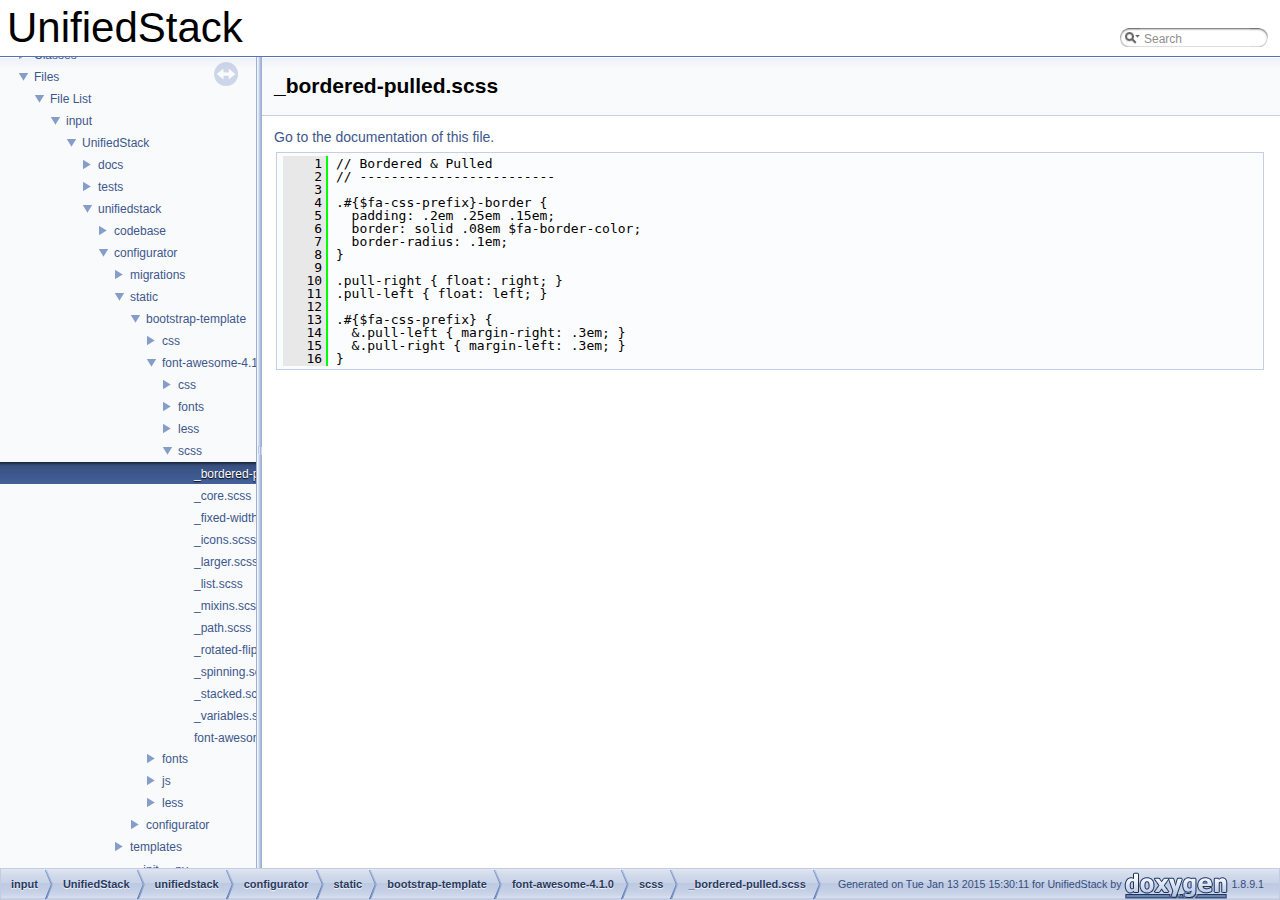
<file: __bordered-pulled_8scss_source.html>
<!DOCTYPE html PUBLIC "-//W3C//DTD XHTML 1.0 Transitional//EN" "http://www.w3.org/TR/xhtml1/DTD/xhtml1-transitional.dtd">
<html xmlns="http://www.w3.org/1999/xhtml">
<head>
<meta http-equiv="Content-Type" content="text/xhtml;charset=UTF-8"/>
<meta http-equiv="X-UA-Compatible" content="IE=9"/>
<meta name="generator" content="Doxygen 1.8.9.1"/>
<title>UnifiedStack: input/UnifiedStack/unifiedstack/configurator/static/bootstrap-template/font-awesome-4.1.0/scss/_bordered-pulled.scss Source File</title>
<link href="tabs.css" rel="stylesheet" type="text/css"/>
<script type="text/javascript" src="jquery.js"></script>
<script type="text/javascript" src="dynsections.js"></script>
<link href="navtree.css" rel="stylesheet" type="text/css"/>
<script type="text/javascript" src="resize.js"></script>
<script type="text/javascript" src="navtreedata.js"></script>
<script type="text/javascript" src="navtree.js"></script>
<script type="text/javascript">
  $(document).ready(initResizable);
  $(window).load(resizeHeight);
</script>
<link href="search/search.css" rel="stylesheet" type="text/css"/>
<script type="text/javascript" src="search/searchdata.js"></script>
<script type="text/javascript" src="search/search.js"></script>
<script type="text/javascript">
  $(document).ready(function() { init_search(); });
</script>
<link href="doxygen.css" rel="stylesheet" type="text/css" />
</head>
<body>
<div id="top"><!-- do not remove this div, it is closed by doxygen! -->
<div id="titlearea">
<table cellspacing="0" cellpadding="0">
 <tbody>
 <tr style="height: 56px;">
  <td style="padding-left: 0.5em;">
   <div id="projectname">UnifiedStack
   </div>
  </td>
   <td>        <div id="MSearchBox" class="MSearchBoxInactive">
        <span class="left">
          <img id="MSearchSelect" src="search/mag_sel.png"
               onmouseover="return searchBox.OnSearchSelectShow()"
               onmouseout="return searchBox.OnSearchSelectHide()"
               alt=""/>
          <input type="text" id="MSearchField" value="Search" accesskey="S"
               onfocus="searchBox.OnSearchFieldFocus(true)" 
               onblur="searchBox.OnSearchFieldFocus(false)" 
               onkeyup="searchBox.OnSearchFieldChange(event)"/>
          </span><span class="right">
            <a id="MSearchClose" href="javascript:searchBox.CloseResultsWindow()"><img id="MSearchCloseImg" border="0" src="search/close.png" alt=""/></a>
          </span>
        </div>
</td>
 </tr>
 </tbody>
</table>
</div>
<!-- end header part -->
<!-- Generated by Doxygen 1.8.9.1 -->
<script type="text/javascript">
var searchBox = new SearchBox("searchBox", "search",false,'Search');
</script>
</div><!-- top -->
<div id="side-nav" class="ui-resizable side-nav-resizable">
  <div id="nav-tree">
    <div id="nav-tree-contents">
      <div id="nav-sync" class="sync"></div>
    </div>
  </div>
  <div id="splitbar" style="-moz-user-select:none;" 
       class="ui-resizable-handle">
  </div>
</div>
<script type="text/javascript">
$(document).ready(function(){initNavTree('__bordered-pulled_8scss_source.html','');});
</script>
<div id="doc-content">
<!-- window showing the filter options -->
<div id="MSearchSelectWindow"
     onmouseover="return searchBox.OnSearchSelectShow()"
     onmouseout="return searchBox.OnSearchSelectHide()"
     onkeydown="return searchBox.OnSearchSelectKey(event)">
</div>

<!-- iframe showing the search results (closed by default) -->
<div id="MSearchResultsWindow">
<iframe src="javascript:void(0)" frameborder="0" 
        name="MSearchResults" id="MSearchResults">
</iframe>
</div>

<div class="header">
  <div class="headertitle">
<div class="title">_bordered-pulled.scss</div>  </div>
</div><!--header-->
<div class="contents">
<a href="__bordered-pulled_8scss.html">Go to the documentation of this file.</a><div class="fragment"><div class="line"><a name="l00001"></a><span class="lineno">    1</span>&#160;// Bordered &amp; Pulled</div>
<div class="line"><a name="l00002"></a><span class="lineno">    2</span>&#160;// -------------------------</div>
<div class="line"><a name="l00003"></a><span class="lineno">    3</span>&#160;</div>
<div class="line"><a name="l00004"></a><span class="lineno">    4</span>&#160;.#{$fa-css-prefix}-border {</div>
<div class="line"><a name="l00005"></a><span class="lineno">    5</span>&#160;  padding: .2em .25em .15em;</div>
<div class="line"><a name="l00006"></a><span class="lineno">    6</span>&#160;  border: solid .08em $fa-border-color;</div>
<div class="line"><a name="l00007"></a><span class="lineno">    7</span>&#160;  border-radius: .1em;</div>
<div class="line"><a name="l00008"></a><span class="lineno">    8</span>&#160;}</div>
<div class="line"><a name="l00009"></a><span class="lineno">    9</span>&#160;</div>
<div class="line"><a name="l00010"></a><span class="lineno">   10</span>&#160;.pull-right { float: right; }</div>
<div class="line"><a name="l00011"></a><span class="lineno">   11</span>&#160;.pull-left { float: left; }</div>
<div class="line"><a name="l00012"></a><span class="lineno">   12</span>&#160;</div>
<div class="line"><a name="l00013"></a><span class="lineno">   13</span>&#160;.#{$fa-css-prefix} {</div>
<div class="line"><a name="l00014"></a><span class="lineno">   14</span>&#160;  &amp;.pull-left { margin-right: .3em; }</div>
<div class="line"><a name="l00015"></a><span class="lineno">   15</span>&#160;  &amp;.pull-right { margin-left: .3em; }</div>
<div class="line"><a name="l00016"></a><span class="lineno">   16</span>&#160;}</div>
</div><!-- fragment --></div><!-- contents -->
</div><!-- doc-content -->
<!-- start footer part -->
<div id="nav-path" class="navpath"><!-- id is needed for treeview function! -->
  <ul>
    <li class="navelem"><a class="el" href="dir_4cb510ce2ee9d0d83bca9d4acffcacb0.html">input</a></li><li class="navelem"><a class="el" href="dir_f833430a103ee323c2f85140d7ebb6ab.html">UnifiedStack</a></li><li class="navelem"><a class="el" href="dir_1767749242f95d7b8e4365c54ceeffb8.html">unifiedstack</a></li><li class="navelem"><a class="el" href="dir_9ed9623f7ba99f32f99dbb1930ba72c7.html">configurator</a></li><li class="navelem"><a class="el" href="dir_9c3133b3f72e7a3e14dd03bad6e9e640.html">static</a></li><li class="navelem"><a class="el" href="dir_9d9c442674ae173f18c7349152d2ab56.html">bootstrap-template</a></li><li class="navelem"><a class="el" href="dir_067f498e5fcc534f1c3744440af85030.html">font-awesome-4.1.0</a></li><li class="navelem"><a class="el" href="dir_a24bf427e6a450f305acc0aff13f8bad.html">scss</a></li><li class="navelem"><a class="el" href="__bordered-pulled_8scss.html">_bordered-pulled.scss</a></li>
    <li class="footer">Generated on Tue Jan 13 2015 15:30:11 for UnifiedStack by
    <a href="http://www.doxygen.org/index.html">
    <img class="footer" src="doxygen.png" alt="doxygen"/></a> 1.8.9.1 </li>
  </ul>
</div>
</body>
</html>
</file>
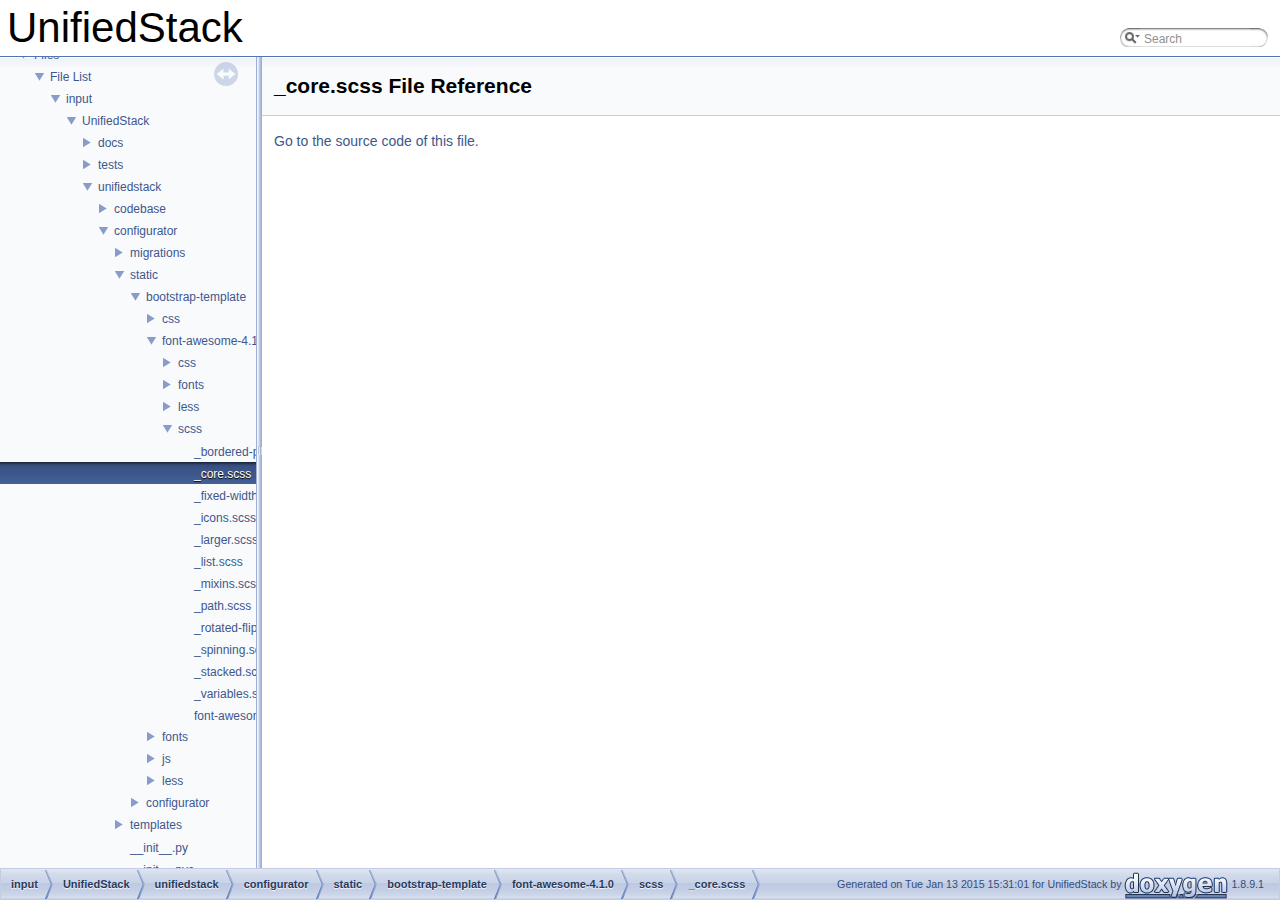
<file: __core_8scss.html>
<!DOCTYPE html PUBLIC "-//W3C//DTD XHTML 1.0 Transitional//EN" "http://www.w3.org/TR/xhtml1/DTD/xhtml1-transitional.dtd">
<html xmlns="http://www.w3.org/1999/xhtml">
<head>
<meta http-equiv="Content-Type" content="text/xhtml;charset=UTF-8"/>
<meta http-equiv="X-UA-Compatible" content="IE=9"/>
<meta name="generator" content="Doxygen 1.8.9.1"/>
<title>UnifiedStack: input/UnifiedStack/unifiedstack/configurator/static/bootstrap-template/font-awesome-4.1.0/scss/_core.scss File Reference</title>
<link href="tabs.css" rel="stylesheet" type="text/css"/>
<script type="text/javascript" src="jquery.js"></script>
<script type="text/javascript" src="dynsections.js"></script>
<link href="navtree.css" rel="stylesheet" type="text/css"/>
<script type="text/javascript" src="resize.js"></script>
<script type="text/javascript" src="navtreedata.js"></script>
<script type="text/javascript" src="navtree.js"></script>
<script type="text/javascript">
  $(document).ready(initResizable);
  $(window).load(resizeHeight);
</script>
<link href="search/search.css" rel="stylesheet" type="text/css"/>
<script type="text/javascript" src="search/searchdata.js"></script>
<script type="text/javascript" src="search/search.js"></script>
<script type="text/javascript">
  $(document).ready(function() { init_search(); });
</script>
<link href="doxygen.css" rel="stylesheet" type="text/css" />
</head>
<body>
<div id="top"><!-- do not remove this div, it is closed by doxygen! -->
<div id="titlearea">
<table cellspacing="0" cellpadding="0">
 <tbody>
 <tr style="height: 56px;">
  <td style="padding-left: 0.5em;">
   <div id="projectname">UnifiedStack
   </div>
  </td>
   <td>        <div id="MSearchBox" class="MSearchBoxInactive">
        <span class="left">
          <img id="MSearchSelect" src="search/mag_sel.png"
               onmouseover="return searchBox.OnSearchSelectShow()"
               onmouseout="return searchBox.OnSearchSelectHide()"
               alt=""/>
          <input type="text" id="MSearchField" value="Search" accesskey="S"
               onfocus="searchBox.OnSearchFieldFocus(true)" 
               onblur="searchBox.OnSearchFieldFocus(false)" 
               onkeyup="searchBox.OnSearchFieldChange(event)"/>
          </span><span class="right">
            <a id="MSearchClose" href="javascript:searchBox.CloseResultsWindow()"><img id="MSearchCloseImg" border="0" src="search/close.png" alt=""/></a>
          </span>
        </div>
</td>
 </tr>
 </tbody>
</table>
</div>
<!-- end header part -->
<!-- Generated by Doxygen 1.8.9.1 -->
<script type="text/javascript">
var searchBox = new SearchBox("searchBox", "search",false,'Search');
</script>
</div><!-- top -->
<div id="side-nav" class="ui-resizable side-nav-resizable">
  <div id="nav-tree">
    <div id="nav-tree-contents">
      <div id="nav-sync" class="sync"></div>
    </div>
  </div>
  <div id="splitbar" style="-moz-user-select:none;" 
       class="ui-resizable-handle">
  </div>
</div>
<script type="text/javascript">
$(document).ready(function(){initNavTree('__core_8scss.html','');});
</script>
<div id="doc-content">
<!-- window showing the filter options -->
<div id="MSearchSelectWindow"
     onmouseover="return searchBox.OnSearchSelectShow()"
     onmouseout="return searchBox.OnSearchSelectHide()"
     onkeydown="return searchBox.OnSearchSelectKey(event)">
</div>

<!-- iframe showing the search results (closed by default) -->
<div id="MSearchResultsWindow">
<iframe src="javascript:void(0)" frameborder="0" 
        name="MSearchResults" id="MSearchResults">
</iframe>
</div>

<div class="header">
  <div class="headertitle">
<div class="title">_core.scss File Reference</div>  </div>
</div><!--header-->
<div class="contents">

<p><a href="__core_8scss_source.html">Go to the source code of this file.</a></p>
</div><!-- contents -->
</div><!-- doc-content -->
<!-- start footer part -->
<div id="nav-path" class="navpath"><!-- id is needed for treeview function! -->
  <ul>
    <li class="navelem"><a class="el" href="dir_4cb510ce2ee9d0d83bca9d4acffcacb0.html">input</a></li><li class="navelem"><a class="el" href="dir_f833430a103ee323c2f85140d7ebb6ab.html">UnifiedStack</a></li><li class="navelem"><a class="el" href="dir_1767749242f95d7b8e4365c54ceeffb8.html">unifiedstack</a></li><li class="navelem"><a class="el" href="dir_9ed9623f7ba99f32f99dbb1930ba72c7.html">configurator</a></li><li class="navelem"><a class="el" href="dir_9c3133b3f72e7a3e14dd03bad6e9e640.html">static</a></li><li class="navelem"><a class="el" href="dir_9d9c442674ae173f18c7349152d2ab56.html">bootstrap-template</a></li><li class="navelem"><a class="el" href="dir_067f498e5fcc534f1c3744440af85030.html">font-awesome-4.1.0</a></li><li class="navelem"><a class="el" href="dir_a24bf427e6a450f305acc0aff13f8bad.html">scss</a></li><li class="navelem"><a class="el" href="__core_8scss.html">_core.scss</a></li>
    <li class="footer">Generated on Tue Jan 13 2015 15:31:01 for UnifiedStack by
    <a href="http://www.doxygen.org/index.html">
    <img class="footer" src="doxygen.png" alt="doxygen"/></a> 1.8.9.1 </li>
  </ul>
</div>
</body>
</html>
</file>
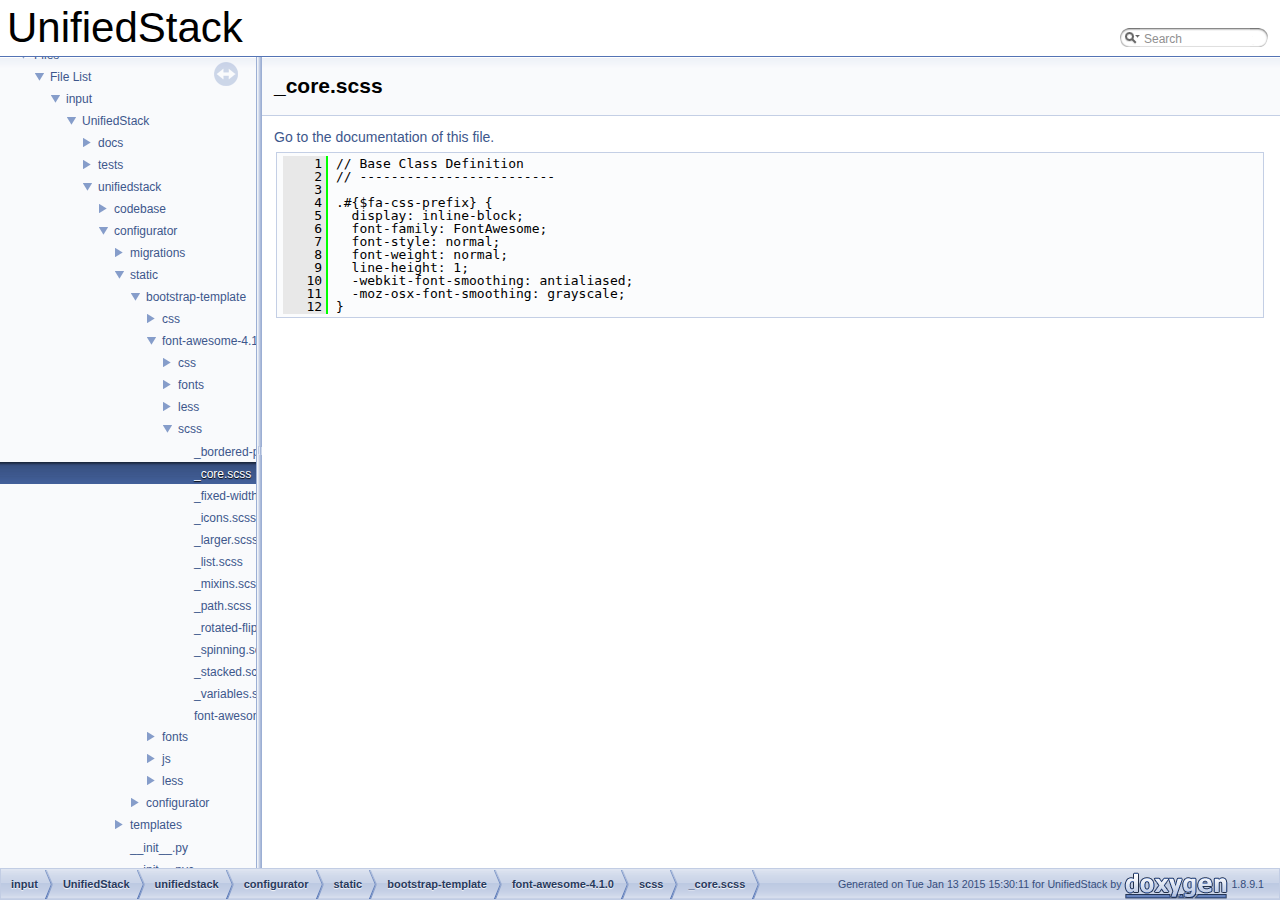
<file: __core_8scss_source.html>
<!DOCTYPE html PUBLIC "-//W3C//DTD XHTML 1.0 Transitional//EN" "http://www.w3.org/TR/xhtml1/DTD/xhtml1-transitional.dtd">
<html xmlns="http://www.w3.org/1999/xhtml">
<head>
<meta http-equiv="Content-Type" content="text/xhtml;charset=UTF-8"/>
<meta http-equiv="X-UA-Compatible" content="IE=9"/>
<meta name="generator" content="Doxygen 1.8.9.1"/>
<title>UnifiedStack: input/UnifiedStack/unifiedstack/configurator/static/bootstrap-template/font-awesome-4.1.0/scss/_core.scss Source File</title>
<link href="tabs.css" rel="stylesheet" type="text/css"/>
<script type="text/javascript" src="jquery.js"></script>
<script type="text/javascript" src="dynsections.js"></script>
<link href="navtree.css" rel="stylesheet" type="text/css"/>
<script type="text/javascript" src="resize.js"></script>
<script type="text/javascript" src="navtreedata.js"></script>
<script type="text/javascript" src="navtree.js"></script>
<script type="text/javascript">
  $(document).ready(initResizable);
  $(window).load(resizeHeight);
</script>
<link href="search/search.css" rel="stylesheet" type="text/css"/>
<script type="text/javascript" src="search/searchdata.js"></script>
<script type="text/javascript" src="search/search.js"></script>
<script type="text/javascript">
  $(document).ready(function() { init_search(); });
</script>
<link href="doxygen.css" rel="stylesheet" type="text/css" />
</head>
<body>
<div id="top"><!-- do not remove this div, it is closed by doxygen! -->
<div id="titlearea">
<table cellspacing="0" cellpadding="0">
 <tbody>
 <tr style="height: 56px;">
  <td style="padding-left: 0.5em;">
   <div id="projectname">UnifiedStack
   </div>
  </td>
   <td>        <div id="MSearchBox" class="MSearchBoxInactive">
        <span class="left">
          <img id="MSearchSelect" src="search/mag_sel.png"
               onmouseover="return searchBox.OnSearchSelectShow()"
               onmouseout="return searchBox.OnSearchSelectHide()"
               alt=""/>
          <input type="text" id="MSearchField" value="Search" accesskey="S"
               onfocus="searchBox.OnSearchFieldFocus(true)" 
               onblur="searchBox.OnSearchFieldFocus(false)" 
               onkeyup="searchBox.OnSearchFieldChange(event)"/>
          </span><span class="right">
            <a id="MSearchClose" href="javascript:searchBox.CloseResultsWindow()"><img id="MSearchCloseImg" border="0" src="search/close.png" alt=""/></a>
          </span>
        </div>
</td>
 </tr>
 </tbody>
</table>
</div>
<!-- end header part -->
<!-- Generated by Doxygen 1.8.9.1 -->
<script type="text/javascript">
var searchBox = new SearchBox("searchBox", "search",false,'Search');
</script>
</div><!-- top -->
<div id="side-nav" class="ui-resizable side-nav-resizable">
  <div id="nav-tree">
    <div id="nav-tree-contents">
      <div id="nav-sync" class="sync"></div>
    </div>
  </div>
  <div id="splitbar" style="-moz-user-select:none;" 
       class="ui-resizable-handle">
  </div>
</div>
<script type="text/javascript">
$(document).ready(function(){initNavTree('__core_8scss_source.html','');});
</script>
<div id="doc-content">
<!-- window showing the filter options -->
<div id="MSearchSelectWindow"
     onmouseover="return searchBox.OnSearchSelectShow()"
     onmouseout="return searchBox.OnSearchSelectHide()"
     onkeydown="return searchBox.OnSearchSelectKey(event)">
</div>

<!-- iframe showing the search results (closed by default) -->
<div id="MSearchResultsWindow">
<iframe src="javascript:void(0)" frameborder="0" 
        name="MSearchResults" id="MSearchResults">
</iframe>
</div>

<div class="header">
  <div class="headertitle">
<div class="title">_core.scss</div>  </div>
</div><!--header-->
<div class="contents">
<a href="__core_8scss.html">Go to the documentation of this file.</a><div class="fragment"><div class="line"><a name="l00001"></a><span class="lineno">    1</span>&#160;// Base Class Definition</div>
<div class="line"><a name="l00002"></a><span class="lineno">    2</span>&#160;// -------------------------</div>
<div class="line"><a name="l00003"></a><span class="lineno">    3</span>&#160;</div>
<div class="line"><a name="l00004"></a><span class="lineno">    4</span>&#160;.#{$fa-css-prefix} {</div>
<div class="line"><a name="l00005"></a><span class="lineno">    5</span>&#160;  display: inline-block;</div>
<div class="line"><a name="l00006"></a><span class="lineno">    6</span>&#160;  font-family: FontAwesome;</div>
<div class="line"><a name="l00007"></a><span class="lineno">    7</span>&#160;  font-style: normal;</div>
<div class="line"><a name="l00008"></a><span class="lineno">    8</span>&#160;  font-weight: normal;</div>
<div class="line"><a name="l00009"></a><span class="lineno">    9</span>&#160;  line-height: 1;</div>
<div class="line"><a name="l00010"></a><span class="lineno">   10</span>&#160;  -webkit-font-smoothing: antialiased;</div>
<div class="line"><a name="l00011"></a><span class="lineno">   11</span>&#160;  -moz-osx-font-smoothing: grayscale;</div>
<div class="line"><a name="l00012"></a><span class="lineno">   12</span>&#160;}</div>
</div><!-- fragment --></div><!-- contents -->
</div><!-- doc-content -->
<!-- start footer part -->
<div id="nav-path" class="navpath"><!-- id is needed for treeview function! -->
  <ul>
    <li class="navelem"><a class="el" href="dir_4cb510ce2ee9d0d83bca9d4acffcacb0.html">input</a></li><li class="navelem"><a class="el" href="dir_f833430a103ee323c2f85140d7ebb6ab.html">UnifiedStack</a></li><li class="navelem"><a class="el" href="dir_1767749242f95d7b8e4365c54ceeffb8.html">unifiedstack</a></li><li class="navelem"><a class="el" href="dir_9ed9623f7ba99f32f99dbb1930ba72c7.html">configurator</a></li><li class="navelem"><a class="el" href="dir_9c3133b3f72e7a3e14dd03bad6e9e640.html">static</a></li><li class="navelem"><a class="el" href="dir_9d9c442674ae173f18c7349152d2ab56.html">bootstrap-template</a></li><li class="navelem"><a class="el" href="dir_067f498e5fcc534f1c3744440af85030.html">font-awesome-4.1.0</a></li><li class="navelem"><a class="el" href="dir_a24bf427e6a450f305acc0aff13f8bad.html">scss</a></li><li class="navelem"><a class="el" href="__core_8scss.html">_core.scss</a></li>
    <li class="footer">Generated on Tue Jan 13 2015 15:30:11 for UnifiedStack by
    <a href="http://www.doxygen.org/index.html">
    <img class="footer" src="doxygen.png" alt="doxygen"/></a> 1.8.9.1 </li>
  </ul>
</div>
</body>
</html>
</file>
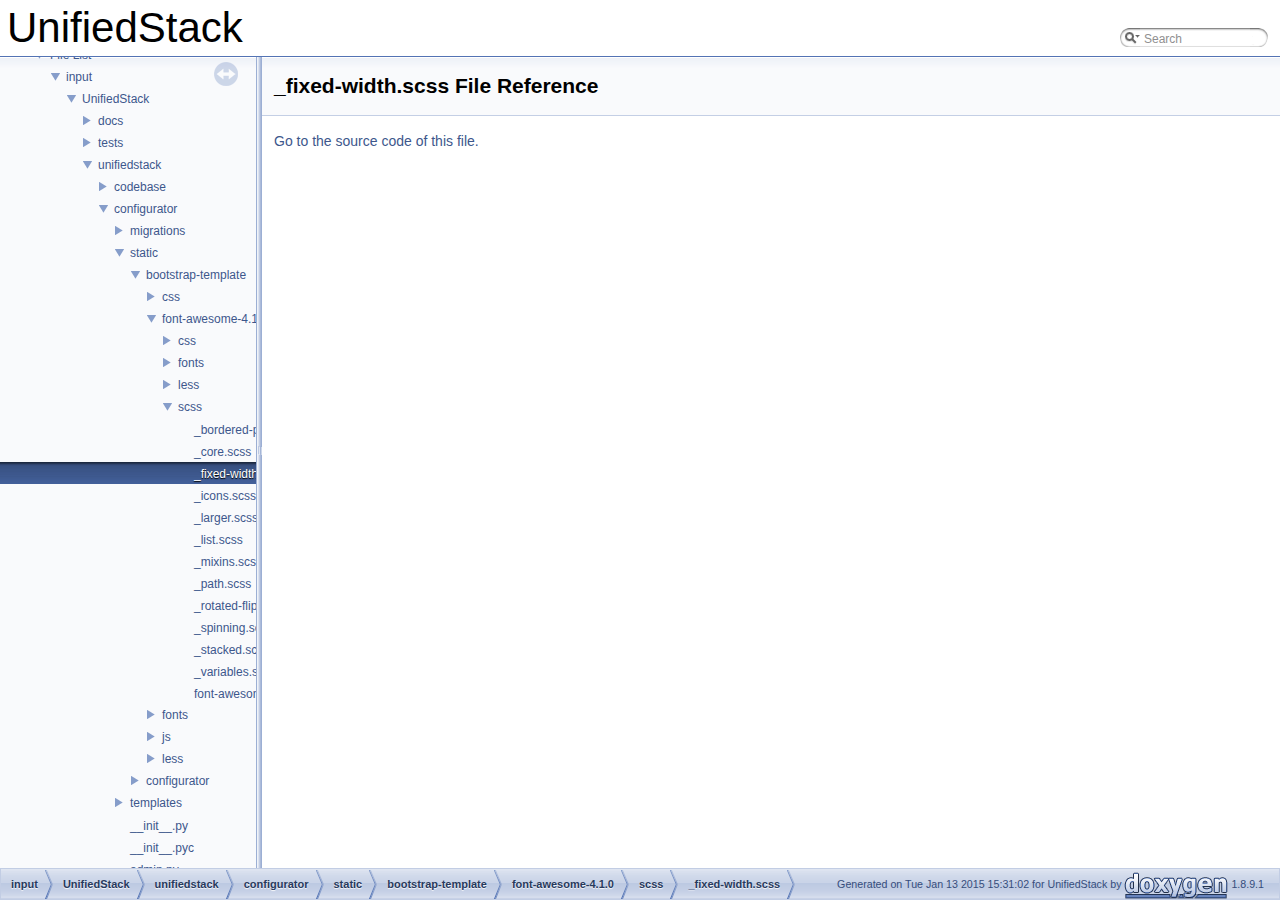
<file: __fixed-width_8scss.html>
<!DOCTYPE html PUBLIC "-//W3C//DTD XHTML 1.0 Transitional//EN" "http://www.w3.org/TR/xhtml1/DTD/xhtml1-transitional.dtd">
<html xmlns="http://www.w3.org/1999/xhtml">
<head>
<meta http-equiv="Content-Type" content="text/xhtml;charset=UTF-8"/>
<meta http-equiv="X-UA-Compatible" content="IE=9"/>
<meta name="generator" content="Doxygen 1.8.9.1"/>
<title>UnifiedStack: input/UnifiedStack/unifiedstack/configurator/static/bootstrap-template/font-awesome-4.1.0/scss/_fixed-width.scss File Reference</title>
<link href="tabs.css" rel="stylesheet" type="text/css"/>
<script type="text/javascript" src="jquery.js"></script>
<script type="text/javascript" src="dynsections.js"></script>
<link href="navtree.css" rel="stylesheet" type="text/css"/>
<script type="text/javascript" src="resize.js"></script>
<script type="text/javascript" src="navtreedata.js"></script>
<script type="text/javascript" src="navtree.js"></script>
<script type="text/javascript">
  $(document).ready(initResizable);
  $(window).load(resizeHeight);
</script>
<link href="search/search.css" rel="stylesheet" type="text/css"/>
<script type="text/javascript" src="search/searchdata.js"></script>
<script type="text/javascript" src="search/search.js"></script>
<script type="text/javascript">
  $(document).ready(function() { init_search(); });
</script>
<link href="doxygen.css" rel="stylesheet" type="text/css" />
</head>
<body>
<div id="top"><!-- do not remove this div, it is closed by doxygen! -->
<div id="titlearea">
<table cellspacing="0" cellpadding="0">
 <tbody>
 <tr style="height: 56px;">
  <td style="padding-left: 0.5em;">
   <div id="projectname">UnifiedStack
   </div>
  </td>
   <td>        <div id="MSearchBox" class="MSearchBoxInactive">
        <span class="left">
          <img id="MSearchSelect" src="search/mag_sel.png"
               onmouseover="return searchBox.OnSearchSelectShow()"
               onmouseout="return searchBox.OnSearchSelectHide()"
               alt=""/>
          <input type="text" id="MSearchField" value="Search" accesskey="S"
               onfocus="searchBox.OnSearchFieldFocus(true)" 
               onblur="searchBox.OnSearchFieldFocus(false)" 
               onkeyup="searchBox.OnSearchFieldChange(event)"/>
          </span><span class="right">
            <a id="MSearchClose" href="javascript:searchBox.CloseResultsWindow()"><img id="MSearchCloseImg" border="0" src="search/close.png" alt=""/></a>
          </span>
        </div>
</td>
 </tr>
 </tbody>
</table>
</div>
<!-- end header part -->
<!-- Generated by Doxygen 1.8.9.1 -->
<script type="text/javascript">
var searchBox = new SearchBox("searchBox", "search",false,'Search');
</script>
</div><!-- top -->
<div id="side-nav" class="ui-resizable side-nav-resizable">
  <div id="nav-tree">
    <div id="nav-tree-contents">
      <div id="nav-sync" class="sync"></div>
    </div>
  </div>
  <div id="splitbar" style="-moz-user-select:none;" 
       class="ui-resizable-handle">
  </div>
</div>
<script type="text/javascript">
$(document).ready(function(){initNavTree('__fixed-width_8scss.html','');});
</script>
<div id="doc-content">
<!-- window showing the filter options -->
<div id="MSearchSelectWindow"
     onmouseover="return searchBox.OnSearchSelectShow()"
     onmouseout="return searchBox.OnSearchSelectHide()"
     onkeydown="return searchBox.OnSearchSelectKey(event)">
</div>

<!-- iframe showing the search results (closed by default) -->
<div id="MSearchResultsWindow">
<iframe src="javascript:void(0)" frameborder="0" 
        name="MSearchResults" id="MSearchResults">
</iframe>
</div>

<div class="header">
  <div class="headertitle">
<div class="title">_fixed-width.scss File Reference</div>  </div>
</div><!--header-->
<div class="contents">

<p><a href="__fixed-width_8scss_source.html">Go to the source code of this file.</a></p>
</div><!-- contents -->
</div><!-- doc-content -->
<!-- start footer part -->
<div id="nav-path" class="navpath"><!-- id is needed for treeview function! -->
  <ul>
    <li class="navelem"><a class="el" href="dir_4cb510ce2ee9d0d83bca9d4acffcacb0.html">input</a></li><li class="navelem"><a class="el" href="dir_f833430a103ee323c2f85140d7ebb6ab.html">UnifiedStack</a></li><li class="navelem"><a class="el" href="dir_1767749242f95d7b8e4365c54ceeffb8.html">unifiedstack</a></li><li class="navelem"><a class="el" href="dir_9ed9623f7ba99f32f99dbb1930ba72c7.html">configurator</a></li><li class="navelem"><a class="el" href="dir_9c3133b3f72e7a3e14dd03bad6e9e640.html">static</a></li><li class="navelem"><a class="el" href="dir_9d9c442674ae173f18c7349152d2ab56.html">bootstrap-template</a></li><li class="navelem"><a class="el" href="dir_067f498e5fcc534f1c3744440af85030.html">font-awesome-4.1.0</a></li><li class="navelem"><a class="el" href="dir_a24bf427e6a450f305acc0aff13f8bad.html">scss</a></li><li class="navelem"><a class="el" href="__fixed-width_8scss.html">_fixed-width.scss</a></li>
    <li class="footer">Generated on Tue Jan 13 2015 15:31:02 for UnifiedStack by
    <a href="http://www.doxygen.org/index.html">
    <img class="footer" src="doxygen.png" alt="doxygen"/></a> 1.8.9.1 </li>
  </ul>
</div>
</body>
</html>
</file>
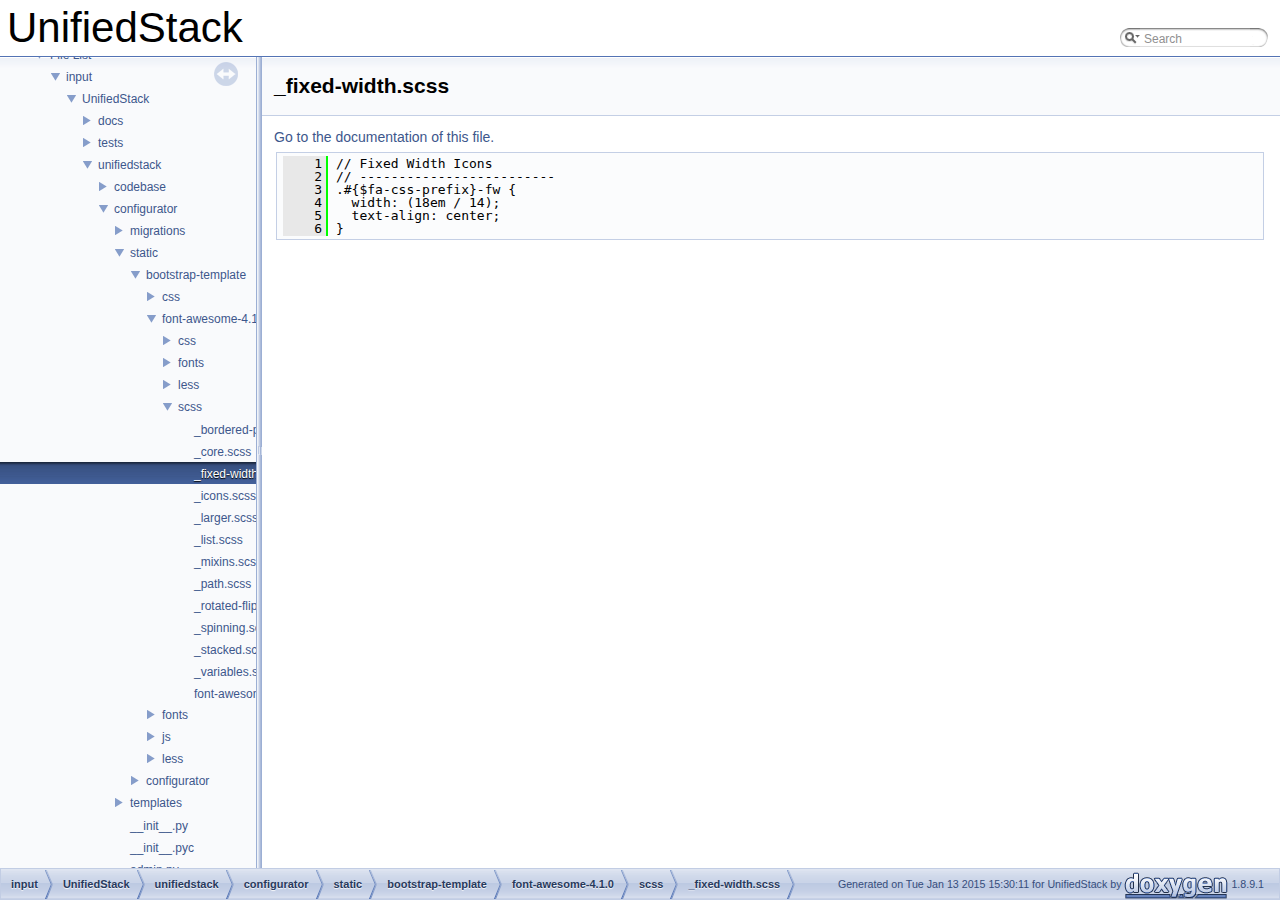
<file: __fixed-width_8scss_source.html>
<!DOCTYPE html PUBLIC "-//W3C//DTD XHTML 1.0 Transitional//EN" "http://www.w3.org/TR/xhtml1/DTD/xhtml1-transitional.dtd">
<html xmlns="http://www.w3.org/1999/xhtml">
<head>
<meta http-equiv="Content-Type" content="text/xhtml;charset=UTF-8"/>
<meta http-equiv="X-UA-Compatible" content="IE=9"/>
<meta name="generator" content="Doxygen 1.8.9.1"/>
<title>UnifiedStack: input/UnifiedStack/unifiedstack/configurator/static/bootstrap-template/font-awesome-4.1.0/scss/_fixed-width.scss Source File</title>
<link href="tabs.css" rel="stylesheet" type="text/css"/>
<script type="text/javascript" src="jquery.js"></script>
<script type="text/javascript" src="dynsections.js"></script>
<link href="navtree.css" rel="stylesheet" type="text/css"/>
<script type="text/javascript" src="resize.js"></script>
<script type="text/javascript" src="navtreedata.js"></script>
<script type="text/javascript" src="navtree.js"></script>
<script type="text/javascript">
  $(document).ready(initResizable);
  $(window).load(resizeHeight);
</script>
<link href="search/search.css" rel="stylesheet" type="text/css"/>
<script type="text/javascript" src="search/searchdata.js"></script>
<script type="text/javascript" src="search/search.js"></script>
<script type="text/javascript">
  $(document).ready(function() { init_search(); });
</script>
<link href="doxygen.css" rel="stylesheet" type="text/css" />
</head>
<body>
<div id="top"><!-- do not remove this div, it is closed by doxygen! -->
<div id="titlearea">
<table cellspacing="0" cellpadding="0">
 <tbody>
 <tr style="height: 56px;">
  <td style="padding-left: 0.5em;">
   <div id="projectname">UnifiedStack
   </div>
  </td>
   <td>        <div id="MSearchBox" class="MSearchBoxInactive">
        <span class="left">
          <img id="MSearchSelect" src="search/mag_sel.png"
               onmouseover="return searchBox.OnSearchSelectShow()"
               onmouseout="return searchBox.OnSearchSelectHide()"
               alt=""/>
          <input type="text" id="MSearchField" value="Search" accesskey="S"
               onfocus="searchBox.OnSearchFieldFocus(true)" 
               onblur="searchBox.OnSearchFieldFocus(false)" 
               onkeyup="searchBox.OnSearchFieldChange(event)"/>
          </span><span class="right">
            <a id="MSearchClose" href="javascript:searchBox.CloseResultsWindow()"><img id="MSearchCloseImg" border="0" src="search/close.png" alt=""/></a>
          </span>
        </div>
</td>
 </tr>
 </tbody>
</table>
</div>
<!-- end header part -->
<!-- Generated by Doxygen 1.8.9.1 -->
<script type="text/javascript">
var searchBox = new SearchBox("searchBox", "search",false,'Search');
</script>
</div><!-- top -->
<div id="side-nav" class="ui-resizable side-nav-resizable">
  <div id="nav-tree">
    <div id="nav-tree-contents">
      <div id="nav-sync" class="sync"></div>
    </div>
  </div>
  <div id="splitbar" style="-moz-user-select:none;" 
       class="ui-resizable-handle">
  </div>
</div>
<script type="text/javascript">
$(document).ready(function(){initNavTree('__fixed-width_8scss_source.html','');});
</script>
<div id="doc-content">
<!-- window showing the filter options -->
<div id="MSearchSelectWindow"
     onmouseover="return searchBox.OnSearchSelectShow()"
     onmouseout="return searchBox.OnSearchSelectHide()"
     onkeydown="return searchBox.OnSearchSelectKey(event)">
</div>

<!-- iframe showing the search results (closed by default) -->
<div id="MSearchResultsWindow">
<iframe src="javascript:void(0)" frameborder="0" 
        name="MSearchResults" id="MSearchResults">
</iframe>
</div>

<div class="header">
  <div class="headertitle">
<div class="title">_fixed-width.scss</div>  </div>
</div><!--header-->
<div class="contents">
<a href="__fixed-width_8scss.html">Go to the documentation of this file.</a><div class="fragment"><div class="line"><a name="l00001"></a><span class="lineno">    1</span>&#160;// Fixed Width Icons</div>
<div class="line"><a name="l00002"></a><span class="lineno">    2</span>&#160;// -------------------------</div>
<div class="line"><a name="l00003"></a><span class="lineno">    3</span>&#160;.#{$fa-css-prefix}-fw {</div>
<div class="line"><a name="l00004"></a><span class="lineno">    4</span>&#160;  width: (18em / 14);</div>
<div class="line"><a name="l00005"></a><span class="lineno">    5</span>&#160;  text-align: center;</div>
<div class="line"><a name="l00006"></a><span class="lineno">    6</span>&#160;}</div>
</div><!-- fragment --></div><!-- contents -->
</div><!-- doc-content -->
<!-- start footer part -->
<div id="nav-path" class="navpath"><!-- id is needed for treeview function! -->
  <ul>
    <li class="navelem"><a class="el" href="dir_4cb510ce2ee9d0d83bca9d4acffcacb0.html">input</a></li><li class="navelem"><a class="el" href="dir_f833430a103ee323c2f85140d7ebb6ab.html">UnifiedStack</a></li><li class="navelem"><a class="el" href="dir_1767749242f95d7b8e4365c54ceeffb8.html">unifiedstack</a></li><li class="navelem"><a class="el" href="dir_9ed9623f7ba99f32f99dbb1930ba72c7.html">configurator</a></li><li class="navelem"><a class="el" href="dir_9c3133b3f72e7a3e14dd03bad6e9e640.html">static</a></li><li class="navelem"><a class="el" href="dir_9d9c442674ae173f18c7349152d2ab56.html">bootstrap-template</a></li><li class="navelem"><a class="el" href="dir_067f498e5fcc534f1c3744440af85030.html">font-awesome-4.1.0</a></li><li class="navelem"><a class="el" href="dir_a24bf427e6a450f305acc0aff13f8bad.html">scss</a></li><li class="navelem"><a class="el" href="__fixed-width_8scss.html">_fixed-width.scss</a></li>
    <li class="footer">Generated on Tue Jan 13 2015 15:30:11 for UnifiedStack by
    <a href="http://www.doxygen.org/index.html">
    <img class="footer" src="doxygen.png" alt="doxygen"/></a> 1.8.9.1 </li>
  </ul>
</div>
</body>
</html>
</file>
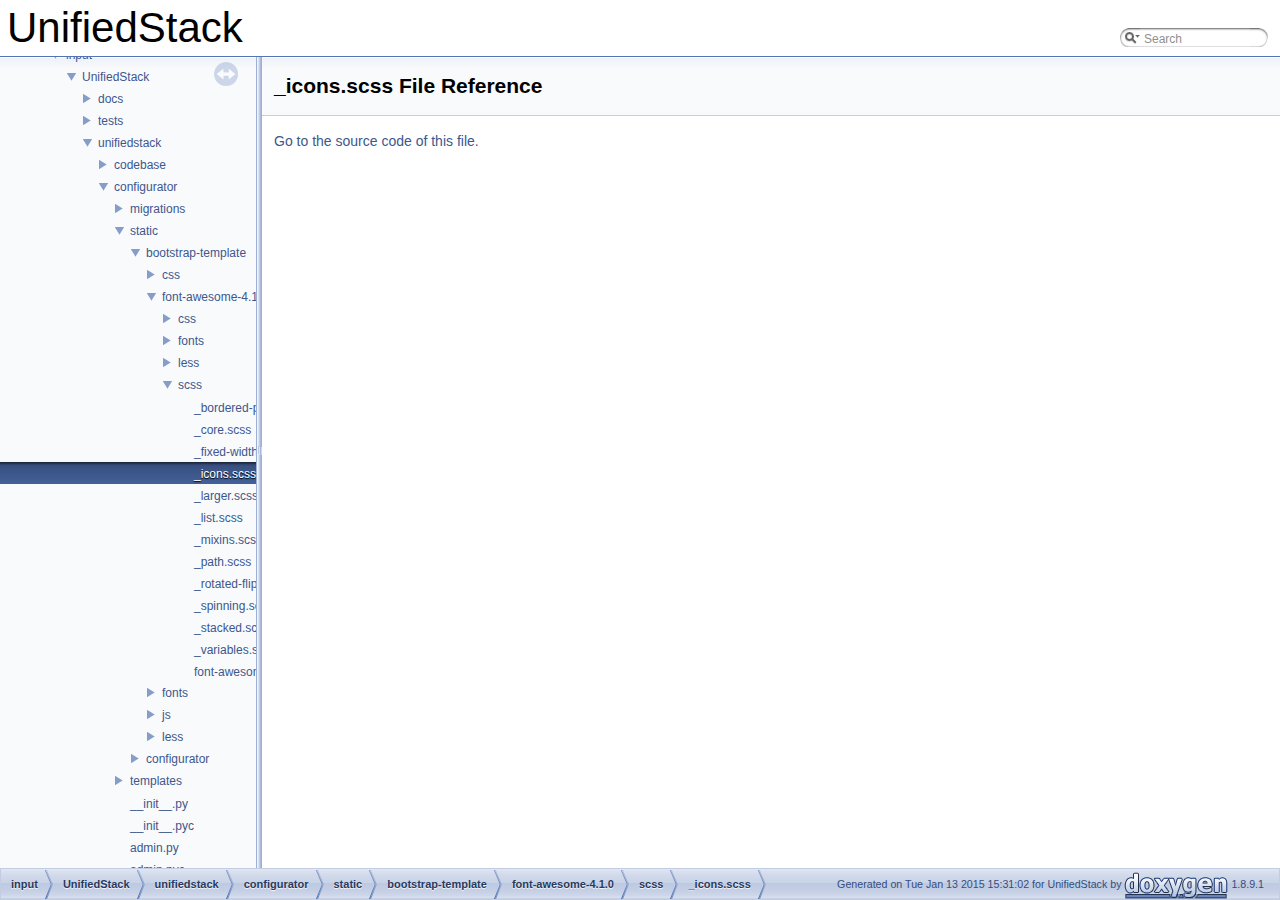
<file: __icons_8scss.html>
<!DOCTYPE html PUBLIC "-//W3C//DTD XHTML 1.0 Transitional//EN" "http://www.w3.org/TR/xhtml1/DTD/xhtml1-transitional.dtd">
<html xmlns="http://www.w3.org/1999/xhtml">
<head>
<meta http-equiv="Content-Type" content="text/xhtml;charset=UTF-8"/>
<meta http-equiv="X-UA-Compatible" content="IE=9"/>
<meta name="generator" content="Doxygen 1.8.9.1"/>
<title>UnifiedStack: input/UnifiedStack/unifiedstack/configurator/static/bootstrap-template/font-awesome-4.1.0/scss/_icons.scss File Reference</title>
<link href="tabs.css" rel="stylesheet" type="text/css"/>
<script type="text/javascript" src="jquery.js"></script>
<script type="text/javascript" src="dynsections.js"></script>
<link href="navtree.css" rel="stylesheet" type="text/css"/>
<script type="text/javascript" src="resize.js"></script>
<script type="text/javascript" src="navtreedata.js"></script>
<script type="text/javascript" src="navtree.js"></script>
<script type="text/javascript">
  $(document).ready(initResizable);
  $(window).load(resizeHeight);
</script>
<link href="search/search.css" rel="stylesheet" type="text/css"/>
<script type="text/javascript" src="search/searchdata.js"></script>
<script type="text/javascript" src="search/search.js"></script>
<script type="text/javascript">
  $(document).ready(function() { init_search(); });
</script>
<link href="doxygen.css" rel="stylesheet" type="text/css" />
</head>
<body>
<div id="top"><!-- do not remove this div, it is closed by doxygen! -->
<div id="titlearea">
<table cellspacing="0" cellpadding="0">
 <tbody>
 <tr style="height: 56px;">
  <td style="padding-left: 0.5em;">
   <div id="projectname">UnifiedStack
   </div>
  </td>
   <td>        <div id="MSearchBox" class="MSearchBoxInactive">
        <span class="left">
          <img id="MSearchSelect" src="search/mag_sel.png"
               onmouseover="return searchBox.OnSearchSelectShow()"
               onmouseout="return searchBox.OnSearchSelectHide()"
               alt=""/>
          <input type="text" id="MSearchField" value="Search" accesskey="S"
               onfocus="searchBox.OnSearchFieldFocus(true)" 
               onblur="searchBox.OnSearchFieldFocus(false)" 
               onkeyup="searchBox.OnSearchFieldChange(event)"/>
          </span><span class="right">
            <a id="MSearchClose" href="javascript:searchBox.CloseResultsWindow()"><img id="MSearchCloseImg" border="0" src="search/close.png" alt=""/></a>
          </span>
        </div>
</td>
 </tr>
 </tbody>
</table>
</div>
<!-- end header part -->
<!-- Generated by Doxygen 1.8.9.1 -->
<script type="text/javascript">
var searchBox = new SearchBox("searchBox", "search",false,'Search');
</script>
</div><!-- top -->
<div id="side-nav" class="ui-resizable side-nav-resizable">
  <div id="nav-tree">
    <div id="nav-tree-contents">
      <div id="nav-sync" class="sync"></div>
    </div>
  </div>
  <div id="splitbar" style="-moz-user-select:none;" 
       class="ui-resizable-handle">
  </div>
</div>
<script type="text/javascript">
$(document).ready(function(){initNavTree('__icons_8scss.html','');});
</script>
<div id="doc-content">
<!-- window showing the filter options -->
<div id="MSearchSelectWindow"
     onmouseover="return searchBox.OnSearchSelectShow()"
     onmouseout="return searchBox.OnSearchSelectHide()"
     onkeydown="return searchBox.OnSearchSelectKey(event)">
</div>

<!-- iframe showing the search results (closed by default) -->
<div id="MSearchResultsWindow">
<iframe src="javascript:void(0)" frameborder="0" 
        name="MSearchResults" id="MSearchResults">
</iframe>
</div>

<div class="header">
  <div class="headertitle">
<div class="title">_icons.scss File Reference</div>  </div>
</div><!--header-->
<div class="contents">

<p><a href="__icons_8scss_source.html">Go to the source code of this file.</a></p>
</div><!-- contents -->
</div><!-- doc-content -->
<!-- start footer part -->
<div id="nav-path" class="navpath"><!-- id is needed for treeview function! -->
  <ul>
    <li class="navelem"><a class="el" href="dir_4cb510ce2ee9d0d83bca9d4acffcacb0.html">input</a></li><li class="navelem"><a class="el" href="dir_f833430a103ee323c2f85140d7ebb6ab.html">UnifiedStack</a></li><li class="navelem"><a class="el" href="dir_1767749242f95d7b8e4365c54ceeffb8.html">unifiedstack</a></li><li class="navelem"><a class="el" href="dir_9ed9623f7ba99f32f99dbb1930ba72c7.html">configurator</a></li><li class="navelem"><a class="el" href="dir_9c3133b3f72e7a3e14dd03bad6e9e640.html">static</a></li><li class="navelem"><a class="el" href="dir_9d9c442674ae173f18c7349152d2ab56.html">bootstrap-template</a></li><li class="navelem"><a class="el" href="dir_067f498e5fcc534f1c3744440af85030.html">font-awesome-4.1.0</a></li><li class="navelem"><a class="el" href="dir_a24bf427e6a450f305acc0aff13f8bad.html">scss</a></li><li class="navelem"><a class="el" href="__icons_8scss.html">_icons.scss</a></li>
    <li class="footer">Generated on Tue Jan 13 2015 15:31:02 for UnifiedStack by
    <a href="http://www.doxygen.org/index.html">
    <img class="footer" src="doxygen.png" alt="doxygen"/></a> 1.8.9.1 </li>
  </ul>
</div>
</body>
</html>
</file>
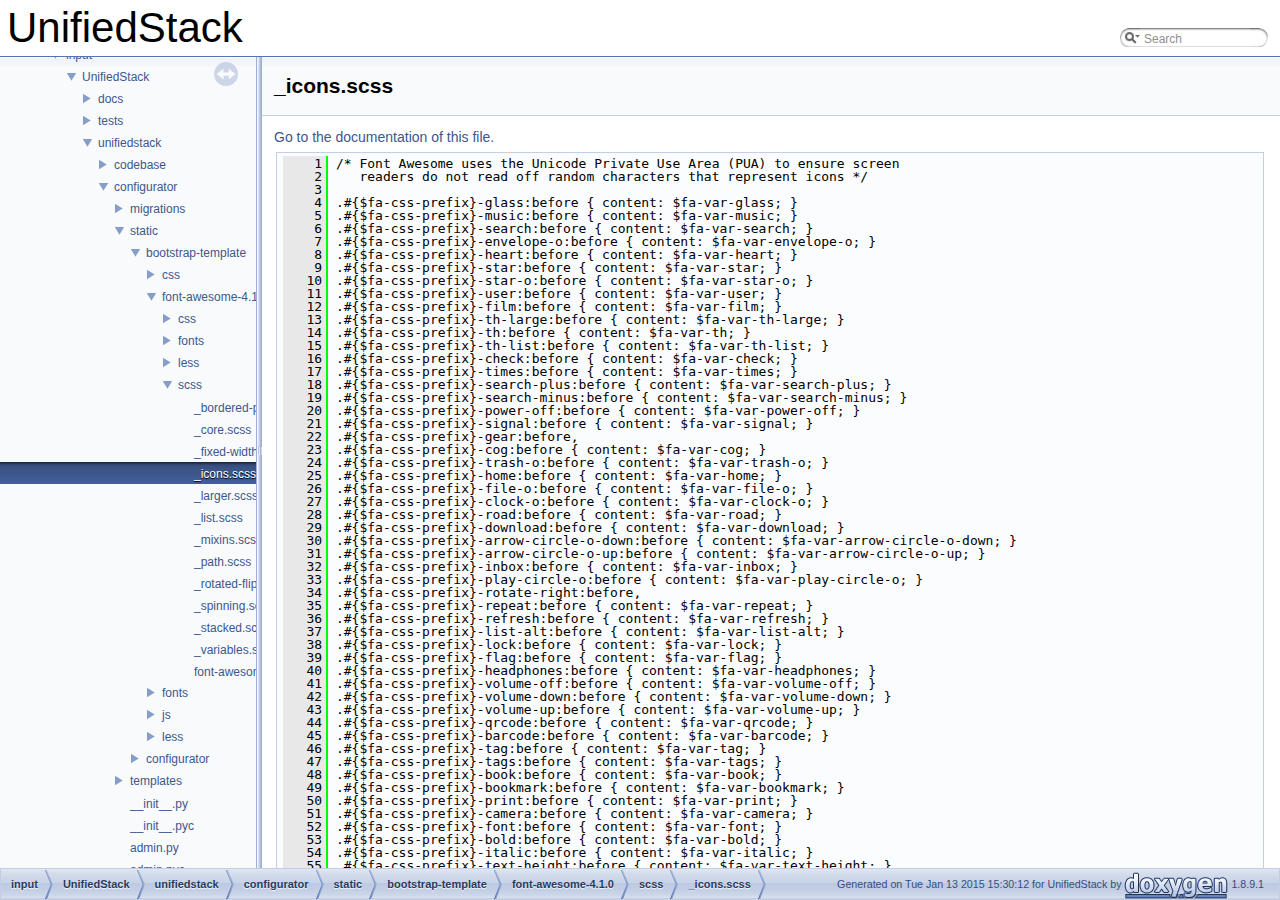
<file: __icons_8scss_source.html>
<!DOCTYPE html PUBLIC "-//W3C//DTD XHTML 1.0 Transitional//EN" "http://www.w3.org/TR/xhtml1/DTD/xhtml1-transitional.dtd">
<html xmlns="http://www.w3.org/1999/xhtml">
<head>
<meta http-equiv="Content-Type" content="text/xhtml;charset=UTF-8"/>
<meta http-equiv="X-UA-Compatible" content="IE=9"/>
<meta name="generator" content="Doxygen 1.8.9.1"/>
<title>UnifiedStack: input/UnifiedStack/unifiedstack/configurator/static/bootstrap-template/font-awesome-4.1.0/scss/_icons.scss Source File</title>
<link href="tabs.css" rel="stylesheet" type="text/css"/>
<script type="text/javascript" src="jquery.js"></script>
<script type="text/javascript" src="dynsections.js"></script>
<link href="navtree.css" rel="stylesheet" type="text/css"/>
<script type="text/javascript" src="resize.js"></script>
<script type="text/javascript" src="navtreedata.js"></script>
<script type="text/javascript" src="navtree.js"></script>
<script type="text/javascript">
  $(document).ready(initResizable);
  $(window).load(resizeHeight);
</script>
<link href="search/search.css" rel="stylesheet" type="text/css"/>
<script type="text/javascript" src="search/searchdata.js"></script>
<script type="text/javascript" src="search/search.js"></script>
<script type="text/javascript">
  $(document).ready(function() { init_search(); });
</script>
<link href="doxygen.css" rel="stylesheet" type="text/css" />
</head>
<body>
<div id="top"><!-- do not remove this div, it is closed by doxygen! -->
<div id="titlearea">
<table cellspacing="0" cellpadding="0">
 <tbody>
 <tr style="height: 56px;">
  <td style="padding-left: 0.5em;">
   <div id="projectname">UnifiedStack
   </div>
  </td>
   <td>        <div id="MSearchBox" class="MSearchBoxInactive">
        <span class="left">
          <img id="MSearchSelect" src="search/mag_sel.png"
               onmouseover="return searchBox.OnSearchSelectShow()"
               onmouseout="return searchBox.OnSearchSelectHide()"
               alt=""/>
          <input type="text" id="MSearchField" value="Search" accesskey="S"
               onfocus="searchBox.OnSearchFieldFocus(true)" 
               onblur="searchBox.OnSearchFieldFocus(false)" 
               onkeyup="searchBox.OnSearchFieldChange(event)"/>
          </span><span class="right">
            <a id="MSearchClose" href="javascript:searchBox.CloseResultsWindow()"><img id="MSearchCloseImg" border="0" src="search/close.png" alt=""/></a>
          </span>
        </div>
</td>
 </tr>
 </tbody>
</table>
</div>
<!-- end header part -->
<!-- Generated by Doxygen 1.8.9.1 -->
<script type="text/javascript">
var searchBox = new SearchBox("searchBox", "search",false,'Search');
</script>
</div><!-- top -->
<div id="side-nav" class="ui-resizable side-nav-resizable">
  <div id="nav-tree">
    <div id="nav-tree-contents">
      <div id="nav-sync" class="sync"></div>
    </div>
  </div>
  <div id="splitbar" style="-moz-user-select:none;" 
       class="ui-resizable-handle">
  </div>
</div>
<script type="text/javascript">
$(document).ready(function(){initNavTree('__icons_8scss_source.html','');});
</script>
<div id="doc-content">
<!-- window showing the filter options -->
<div id="MSearchSelectWindow"
     onmouseover="return searchBox.OnSearchSelectShow()"
     onmouseout="return searchBox.OnSearchSelectHide()"
     onkeydown="return searchBox.OnSearchSelectKey(event)">
</div>

<!-- iframe showing the search results (closed by default) -->
<div id="MSearchResultsWindow">
<iframe src="javascript:void(0)" frameborder="0" 
        name="MSearchResults" id="MSearchResults">
</iframe>
</div>

<div class="header">
  <div class="headertitle">
<div class="title">_icons.scss</div>  </div>
</div><!--header-->
<div class="contents">
<a href="__icons_8scss.html">Go to the documentation of this file.</a><div class="fragment"><div class="line"><a name="l00001"></a><span class="lineno">    1</span>&#160;/* Font Awesome uses the Unicode Private Use Area (PUA) to ensure screen</div>
<div class="line"><a name="l00002"></a><span class="lineno">    2</span>&#160;   readers do not read off random characters that represent icons */</div>
<div class="line"><a name="l00003"></a><span class="lineno">    3</span>&#160;</div>
<div class="line"><a name="l00004"></a><span class="lineno">    4</span>&#160;.#{$fa-css-prefix}-glass:before { content: $fa-var-glass; }</div>
<div class="line"><a name="l00005"></a><span class="lineno">    5</span>&#160;.#{$fa-css-prefix}-music:before { content: $fa-var-music; }</div>
<div class="line"><a name="l00006"></a><span class="lineno">    6</span>&#160;.#{$fa-css-prefix}-search:before { content: $fa-var-search; }</div>
<div class="line"><a name="l00007"></a><span class="lineno">    7</span>&#160;.#{$fa-css-prefix}-envelope-o:before { content: $fa-var-envelope-o; }</div>
<div class="line"><a name="l00008"></a><span class="lineno">    8</span>&#160;.#{$fa-css-prefix}-heart:before { content: $fa-var-heart; }</div>
<div class="line"><a name="l00009"></a><span class="lineno">    9</span>&#160;.#{$fa-css-prefix}-star:before { content: $fa-var-star; }</div>
<div class="line"><a name="l00010"></a><span class="lineno">   10</span>&#160;.#{$fa-css-prefix}-star-o:before { content: $fa-var-star-o; }</div>
<div class="line"><a name="l00011"></a><span class="lineno">   11</span>&#160;.#{$fa-css-prefix}-user:before { content: $fa-var-user; }</div>
<div class="line"><a name="l00012"></a><span class="lineno">   12</span>&#160;.#{$fa-css-prefix}-film:before { content: $fa-var-film; }</div>
<div class="line"><a name="l00013"></a><span class="lineno">   13</span>&#160;.#{$fa-css-prefix}-th-large:before { content: $fa-var-th-large; }</div>
<div class="line"><a name="l00014"></a><span class="lineno">   14</span>&#160;.#{$fa-css-prefix}-th:before { content: $fa-var-th; }</div>
<div class="line"><a name="l00015"></a><span class="lineno">   15</span>&#160;.#{$fa-css-prefix}-th-list:before { content: $fa-var-th-list; }</div>
<div class="line"><a name="l00016"></a><span class="lineno">   16</span>&#160;.#{$fa-css-prefix}-check:before { content: $fa-var-check; }</div>
<div class="line"><a name="l00017"></a><span class="lineno">   17</span>&#160;.#{$fa-css-prefix}-times:before { content: $fa-var-times; }</div>
<div class="line"><a name="l00018"></a><span class="lineno">   18</span>&#160;.#{$fa-css-prefix}-search-plus:before { content: $fa-var-search-plus; }</div>
<div class="line"><a name="l00019"></a><span class="lineno">   19</span>&#160;.#{$fa-css-prefix}-search-minus:before { content: $fa-var-search-minus; }</div>
<div class="line"><a name="l00020"></a><span class="lineno">   20</span>&#160;.#{$fa-css-prefix}-power-off:before { content: $fa-var-power-off; }</div>
<div class="line"><a name="l00021"></a><span class="lineno">   21</span>&#160;.#{$fa-css-prefix}-signal:before { content: $fa-var-signal; }</div>
<div class="line"><a name="l00022"></a><span class="lineno">   22</span>&#160;.#{$fa-css-prefix}-gear:before,</div>
<div class="line"><a name="l00023"></a><span class="lineno">   23</span>&#160;.#{$fa-css-prefix}-cog:before { content: $fa-var-cog; }</div>
<div class="line"><a name="l00024"></a><span class="lineno">   24</span>&#160;.#{$fa-css-prefix}-trash-o:before { content: $fa-var-trash-o; }</div>
<div class="line"><a name="l00025"></a><span class="lineno">   25</span>&#160;.#{$fa-css-prefix}-home:before { content: $fa-var-home; }</div>
<div class="line"><a name="l00026"></a><span class="lineno">   26</span>&#160;.#{$fa-css-prefix}-file-o:before { content: $fa-var-file-o; }</div>
<div class="line"><a name="l00027"></a><span class="lineno">   27</span>&#160;.#{$fa-css-prefix}-clock-o:before { content: $fa-var-clock-o; }</div>
<div class="line"><a name="l00028"></a><span class="lineno">   28</span>&#160;.#{$fa-css-prefix}-road:before { content: $fa-var-road; }</div>
<div class="line"><a name="l00029"></a><span class="lineno">   29</span>&#160;.#{$fa-css-prefix}-download:before { content: $fa-var-download; }</div>
<div class="line"><a name="l00030"></a><span class="lineno">   30</span>&#160;.#{$fa-css-prefix}-arrow-circle-o-down:before { content: $fa-var-arrow-circle-o-down; }</div>
<div class="line"><a name="l00031"></a><span class="lineno">   31</span>&#160;.#{$fa-css-prefix}-arrow-circle-o-up:before { content: $fa-var-arrow-circle-o-up; }</div>
<div class="line"><a name="l00032"></a><span class="lineno">   32</span>&#160;.#{$fa-css-prefix}-inbox:before { content: $fa-var-inbox; }</div>
<div class="line"><a name="l00033"></a><span class="lineno">   33</span>&#160;.#{$fa-css-prefix}-play-circle-o:before { content: $fa-var-play-circle-o; }</div>
<div class="line"><a name="l00034"></a><span class="lineno">   34</span>&#160;.#{$fa-css-prefix}-rotate-right:before,</div>
<div class="line"><a name="l00035"></a><span class="lineno">   35</span>&#160;.#{$fa-css-prefix}-repeat:before { content: $fa-var-repeat; }</div>
<div class="line"><a name="l00036"></a><span class="lineno">   36</span>&#160;.#{$fa-css-prefix}-refresh:before { content: $fa-var-refresh; }</div>
<div class="line"><a name="l00037"></a><span class="lineno">   37</span>&#160;.#{$fa-css-prefix}-list-alt:before { content: $fa-var-list-alt; }</div>
<div class="line"><a name="l00038"></a><span class="lineno">   38</span>&#160;.#{$fa-css-prefix}-lock:before { content: $fa-var-lock; }</div>
<div class="line"><a name="l00039"></a><span class="lineno">   39</span>&#160;.#{$fa-css-prefix}-flag:before { content: $fa-var-flag; }</div>
<div class="line"><a name="l00040"></a><span class="lineno">   40</span>&#160;.#{$fa-css-prefix}-headphones:before { content: $fa-var-headphones; }</div>
<div class="line"><a name="l00041"></a><span class="lineno">   41</span>&#160;.#{$fa-css-prefix}-volume-off:before { content: $fa-var-volume-off; }</div>
<div class="line"><a name="l00042"></a><span class="lineno">   42</span>&#160;.#{$fa-css-prefix}-volume-down:before { content: $fa-var-volume-down; }</div>
<div class="line"><a name="l00043"></a><span class="lineno">   43</span>&#160;.#{$fa-css-prefix}-volume-up:before { content: $fa-var-volume-up; }</div>
<div class="line"><a name="l00044"></a><span class="lineno">   44</span>&#160;.#{$fa-css-prefix}-qrcode:before { content: $fa-var-qrcode; }</div>
<div class="line"><a name="l00045"></a><span class="lineno">   45</span>&#160;.#{$fa-css-prefix}-barcode:before { content: $fa-var-barcode; }</div>
<div class="line"><a name="l00046"></a><span class="lineno">   46</span>&#160;.#{$fa-css-prefix}-tag:before { content: $fa-var-tag; }</div>
<div class="line"><a name="l00047"></a><span class="lineno">   47</span>&#160;.#{$fa-css-prefix}-tags:before { content: $fa-var-tags; }</div>
<div class="line"><a name="l00048"></a><span class="lineno">   48</span>&#160;.#{$fa-css-prefix}-book:before { content: $fa-var-book; }</div>
<div class="line"><a name="l00049"></a><span class="lineno">   49</span>&#160;.#{$fa-css-prefix}-bookmark:before { content: $fa-var-bookmark; }</div>
<div class="line"><a name="l00050"></a><span class="lineno">   50</span>&#160;.#{$fa-css-prefix}-print:before { content: $fa-var-print; }</div>
<div class="line"><a name="l00051"></a><span class="lineno">   51</span>&#160;.#{$fa-css-prefix}-camera:before { content: $fa-var-camera; }</div>
<div class="line"><a name="l00052"></a><span class="lineno">   52</span>&#160;.#{$fa-css-prefix}-font:before { content: $fa-var-font; }</div>
<div class="line"><a name="l00053"></a><span class="lineno">   53</span>&#160;.#{$fa-css-prefix}-bold:before { content: $fa-var-bold; }</div>
<div class="line"><a name="l00054"></a><span class="lineno">   54</span>&#160;.#{$fa-css-prefix}-italic:before { content: $fa-var-italic; }</div>
<div class="line"><a name="l00055"></a><span class="lineno">   55</span>&#160;.#{$fa-css-prefix}-text-height:before { content: $fa-var-text-height; }</div>
<div class="line"><a name="l00056"></a><span class="lineno">   56</span>&#160;.#{$fa-css-prefix}-text-width:before { content: $fa-var-text-width; }</div>
<div class="line"><a name="l00057"></a><span class="lineno">   57</span>&#160;.#{$fa-css-prefix}-align-left:before { content: $fa-var-align-left; }</div>
<div class="line"><a name="l00058"></a><span class="lineno">   58</span>&#160;.#{$fa-css-prefix}-align-center:before { content: $fa-var-align-center; }</div>
<div class="line"><a name="l00059"></a><span class="lineno">   59</span>&#160;.#{$fa-css-prefix}-align-right:before { content: $fa-var-align-right; }</div>
<div class="line"><a name="l00060"></a><span class="lineno">   60</span>&#160;.#{$fa-css-prefix}-align-justify:before { content: $fa-var-align-justify; }</div>
<div class="line"><a name="l00061"></a><span class="lineno">   61</span>&#160;.#{$fa-css-prefix}-list:before { content: $fa-var-list; }</div>
<div class="line"><a name="l00062"></a><span class="lineno">   62</span>&#160;.#{$fa-css-prefix}-dedent:before,</div>
<div class="line"><a name="l00063"></a><span class="lineno">   63</span>&#160;.#{$fa-css-prefix}-outdent:before { content: $fa-var-outdent; }</div>
<div class="line"><a name="l00064"></a><span class="lineno">   64</span>&#160;.#{$fa-css-prefix}-indent:before { content: $fa-var-indent; }</div>
<div class="line"><a name="l00065"></a><span class="lineno">   65</span>&#160;.#{$fa-css-prefix}-video-camera:before { content: $fa-var-video-camera; }</div>
<div class="line"><a name="l00066"></a><span class="lineno">   66</span>&#160;.#{$fa-css-prefix}-photo:before,</div>
<div class="line"><a name="l00067"></a><span class="lineno">   67</span>&#160;.#{$fa-css-prefix}-image:before,</div>
<div class="line"><a name="l00068"></a><span class="lineno">   68</span>&#160;.#{$fa-css-prefix}-picture-o:before { content: $fa-var-picture-o; }</div>
<div class="line"><a name="l00069"></a><span class="lineno">   69</span>&#160;.#{$fa-css-prefix}-pencil:before { content: $fa-var-pencil; }</div>
<div class="line"><a name="l00070"></a><span class="lineno">   70</span>&#160;.#{$fa-css-prefix}-map-marker:before { content: $fa-var-map-marker; }</div>
<div class="line"><a name="l00071"></a><span class="lineno">   71</span>&#160;.#{$fa-css-prefix}-adjust:before { content: $fa-var-adjust; }</div>
<div class="line"><a name="l00072"></a><span class="lineno">   72</span>&#160;.#{$fa-css-prefix}-tint:before { content: $fa-var-tint; }</div>
<div class="line"><a name="l00073"></a><span class="lineno">   73</span>&#160;.#{$fa-css-prefix}-edit:before,</div>
<div class="line"><a name="l00074"></a><span class="lineno">   74</span>&#160;.#{$fa-css-prefix}-pencil-square-o:before { content: $fa-var-pencil-square-o; }</div>
<div class="line"><a name="l00075"></a><span class="lineno">   75</span>&#160;.#{$fa-css-prefix}-share-square-o:before { content: $fa-var-share-square-o; }</div>
<div class="line"><a name="l00076"></a><span class="lineno">   76</span>&#160;.#{$fa-css-prefix}-check-square-o:before { content: $fa-var-check-square-o; }</div>
<div class="line"><a name="l00077"></a><span class="lineno">   77</span>&#160;.#{$fa-css-prefix}-arrows:before { content: $fa-var-arrows; }</div>
<div class="line"><a name="l00078"></a><span class="lineno">   78</span>&#160;.#{$fa-css-prefix}-step-backward:before { content: $fa-var-step-backward; }</div>
<div class="line"><a name="l00079"></a><span class="lineno">   79</span>&#160;.#{$fa-css-prefix}-fast-backward:before { content: $fa-var-fast-backward; }</div>
<div class="line"><a name="l00080"></a><span class="lineno">   80</span>&#160;.#{$fa-css-prefix}-backward:before { content: $fa-var-backward; }</div>
<div class="line"><a name="l00081"></a><span class="lineno">   81</span>&#160;.#{$fa-css-prefix}-play:before { content: $fa-var-play; }</div>
<div class="line"><a name="l00082"></a><span class="lineno">   82</span>&#160;.#{$fa-css-prefix}-pause:before { content: $fa-var-pause; }</div>
<div class="line"><a name="l00083"></a><span class="lineno">   83</span>&#160;.#{$fa-css-prefix}-stop:before { content: $fa-var-stop; }</div>
<div class="line"><a name="l00084"></a><span class="lineno">   84</span>&#160;.#{$fa-css-prefix}-forward:before { content: $fa-var-forward; }</div>
<div class="line"><a name="l00085"></a><span class="lineno">   85</span>&#160;.#{$fa-css-prefix}-fast-forward:before { content: $fa-var-fast-forward; }</div>
<div class="line"><a name="l00086"></a><span class="lineno">   86</span>&#160;.#{$fa-css-prefix}-step-forward:before { content: $fa-var-step-forward; }</div>
<div class="line"><a name="l00087"></a><span class="lineno">   87</span>&#160;.#{$fa-css-prefix}-eject:before { content: $fa-var-eject; }</div>
<div class="line"><a name="l00088"></a><span class="lineno">   88</span>&#160;.#{$fa-css-prefix}-chevron-left:before { content: $fa-var-chevron-left; }</div>
<div class="line"><a name="l00089"></a><span class="lineno">   89</span>&#160;.#{$fa-css-prefix}-chevron-right:before { content: $fa-var-chevron-right; }</div>
<div class="line"><a name="l00090"></a><span class="lineno">   90</span>&#160;.#{$fa-css-prefix}-plus-circle:before { content: $fa-var-plus-circle; }</div>
<div class="line"><a name="l00091"></a><span class="lineno">   91</span>&#160;.#{$fa-css-prefix}-minus-circle:before { content: $fa-var-minus-circle; }</div>
<div class="line"><a name="l00092"></a><span class="lineno">   92</span>&#160;.#{$fa-css-prefix}-times-circle:before { content: $fa-var-times-circle; }</div>
<div class="line"><a name="l00093"></a><span class="lineno">   93</span>&#160;.#{$fa-css-prefix}-check-circle:before { content: $fa-var-check-circle; }</div>
<div class="line"><a name="l00094"></a><span class="lineno">   94</span>&#160;.#{$fa-css-prefix}-question-circle:before { content: $fa-var-question-circle; }</div>
<div class="line"><a name="l00095"></a><span class="lineno">   95</span>&#160;.#{$fa-css-prefix}-info-circle:before { content: $fa-var-info-circle; }</div>
<div class="line"><a name="l00096"></a><span class="lineno">   96</span>&#160;.#{$fa-css-prefix}-crosshairs:before { content: $fa-var-crosshairs; }</div>
<div class="line"><a name="l00097"></a><span class="lineno">   97</span>&#160;.#{$fa-css-prefix}-times-circle-o:before { content: $fa-var-times-circle-o; }</div>
<div class="line"><a name="l00098"></a><span class="lineno">   98</span>&#160;.#{$fa-css-prefix}-check-circle-o:before { content: $fa-var-check-circle-o; }</div>
<div class="line"><a name="l00099"></a><span class="lineno">   99</span>&#160;.#{$fa-css-prefix}-ban:before { content: $fa-var-ban; }</div>
<div class="line"><a name="l00100"></a><span class="lineno">  100</span>&#160;.#{$fa-css-prefix}-arrow-left:before { content: $fa-var-arrow-left; }</div>
<div class="line"><a name="l00101"></a><span class="lineno">  101</span>&#160;.#{$fa-css-prefix}-arrow-right:before { content: $fa-var-arrow-right; }</div>
<div class="line"><a name="l00102"></a><span class="lineno">  102</span>&#160;.#{$fa-css-prefix}-arrow-up:before { content: $fa-var-arrow-up; }</div>
<div class="line"><a name="l00103"></a><span class="lineno">  103</span>&#160;.#{$fa-css-prefix}-arrow-down:before { content: $fa-var-arrow-down; }</div>
<div class="line"><a name="l00104"></a><span class="lineno">  104</span>&#160;.#{$fa-css-prefix}-mail-forward:before,</div>
<div class="line"><a name="l00105"></a><span class="lineno">  105</span>&#160;.#{$fa-css-prefix}-share:before { content: $fa-var-share; }</div>
<div class="line"><a name="l00106"></a><span class="lineno">  106</span>&#160;.#{$fa-css-prefix}-expand:before { content: $fa-var-expand; }</div>
<div class="line"><a name="l00107"></a><span class="lineno">  107</span>&#160;.#{$fa-css-prefix}-compress:before { content: $fa-var-compress; }</div>
<div class="line"><a name="l00108"></a><span class="lineno">  108</span>&#160;.#{$fa-css-prefix}-plus:before { content: $fa-var-plus; }</div>
<div class="line"><a name="l00109"></a><span class="lineno">  109</span>&#160;.#{$fa-css-prefix}-minus:before { content: $fa-var-minus; }</div>
<div class="line"><a name="l00110"></a><span class="lineno">  110</span>&#160;.#{$fa-css-prefix}-asterisk:before { content: $fa-var-asterisk; }</div>
<div class="line"><a name="l00111"></a><span class="lineno">  111</span>&#160;.#{$fa-css-prefix}-exclamation-circle:before { content: $fa-var-exclamation-circle; }</div>
<div class="line"><a name="l00112"></a><span class="lineno">  112</span>&#160;.#{$fa-css-prefix}-gift:before { content: $fa-var-gift; }</div>
<div class="line"><a name="l00113"></a><span class="lineno">  113</span>&#160;.#{$fa-css-prefix}-leaf:before { content: $fa-var-leaf; }</div>
<div class="line"><a name="l00114"></a><span class="lineno">  114</span>&#160;.#{$fa-css-prefix}-fire:before { content: $fa-var-fire; }</div>
<div class="line"><a name="l00115"></a><span class="lineno">  115</span>&#160;.#{$fa-css-prefix}-eye:before { content: $fa-var-eye; }</div>
<div class="line"><a name="l00116"></a><span class="lineno">  116</span>&#160;.#{$fa-css-prefix}-eye-slash:before { content: $fa-var-eye-slash; }</div>
<div class="line"><a name="l00117"></a><span class="lineno">  117</span>&#160;.#{$fa-css-prefix}-warning:before,</div>
<div class="line"><a name="l00118"></a><span class="lineno">  118</span>&#160;.#{$fa-css-prefix}-exclamation-triangle:before { content: $fa-var-exclamation-triangle; }</div>
<div class="line"><a name="l00119"></a><span class="lineno">  119</span>&#160;.#{$fa-css-prefix}-plane:before { content: $fa-var-plane; }</div>
<div class="line"><a name="l00120"></a><span class="lineno">  120</span>&#160;.#{$fa-css-prefix}-calendar:before { content: $fa-var-calendar; }</div>
<div class="line"><a name="l00121"></a><span class="lineno">  121</span>&#160;.#{$fa-css-prefix}-random:before { content: $fa-var-random; }</div>
<div class="line"><a name="l00122"></a><span class="lineno">  122</span>&#160;.#{$fa-css-prefix}-comment:before { content: $fa-var-comment; }</div>
<div class="line"><a name="l00123"></a><span class="lineno">  123</span>&#160;.#{$fa-css-prefix}-magnet:before { content: $fa-var-magnet; }</div>
<div class="line"><a name="l00124"></a><span class="lineno">  124</span>&#160;.#{$fa-css-prefix}-chevron-up:before { content: $fa-var-chevron-up; }</div>
<div class="line"><a name="l00125"></a><span class="lineno">  125</span>&#160;.#{$fa-css-prefix}-chevron-down:before { content: $fa-var-chevron-down; }</div>
<div class="line"><a name="l00126"></a><span class="lineno">  126</span>&#160;.#{$fa-css-prefix}-retweet:before { content: $fa-var-retweet; }</div>
<div class="line"><a name="l00127"></a><span class="lineno">  127</span>&#160;.#{$fa-css-prefix}-shopping-cart:before { content: $fa-var-shopping-cart; }</div>
<div class="line"><a name="l00128"></a><span class="lineno">  128</span>&#160;.#{$fa-css-prefix}-folder:before { content: $fa-var-folder; }</div>
<div class="line"><a name="l00129"></a><span class="lineno">  129</span>&#160;.#{$fa-css-prefix}-folder-open:before { content: $fa-var-folder-open; }</div>
<div class="line"><a name="l00130"></a><span class="lineno">  130</span>&#160;.#{$fa-css-prefix}-arrows-v:before { content: $fa-var-arrows-v; }</div>
<div class="line"><a name="l00131"></a><span class="lineno">  131</span>&#160;.#{$fa-css-prefix}-arrows-h:before { content: $fa-var-arrows-h; }</div>
<div class="line"><a name="l00132"></a><span class="lineno">  132</span>&#160;.#{$fa-css-prefix}-bar-chart-o:before { content: $fa-var-bar-chart-o; }</div>
<div class="line"><a name="l00133"></a><span class="lineno">  133</span>&#160;.#{$fa-css-prefix}-twitter-square:before { content: $fa-var-twitter-square; }</div>
<div class="line"><a name="l00134"></a><span class="lineno">  134</span>&#160;.#{$fa-css-prefix}-facebook-square:before { content: $fa-var-facebook-square; }</div>
<div class="line"><a name="l00135"></a><span class="lineno">  135</span>&#160;.#{$fa-css-prefix}-camera-retro:before { content: $fa-var-camera-retro; }</div>
<div class="line"><a name="l00136"></a><span class="lineno">  136</span>&#160;.#{$fa-css-prefix}-key:before { content: $fa-var-key; }</div>
<div class="line"><a name="l00137"></a><span class="lineno">  137</span>&#160;.#{$fa-css-prefix}-gears:before,</div>
<div class="line"><a name="l00138"></a><span class="lineno">  138</span>&#160;.#{$fa-css-prefix}-cogs:before { content: $fa-var-cogs; }</div>
<div class="line"><a name="l00139"></a><span class="lineno">  139</span>&#160;.#{$fa-css-prefix}-comments:before { content: $fa-var-comments; }</div>
<div class="line"><a name="l00140"></a><span class="lineno">  140</span>&#160;.#{$fa-css-prefix}-thumbs-o-up:before { content: $fa-var-thumbs-o-up; }</div>
<div class="line"><a name="l00141"></a><span class="lineno">  141</span>&#160;.#{$fa-css-prefix}-thumbs-o-down:before { content: $fa-var-thumbs-o-down; }</div>
<div class="line"><a name="l00142"></a><span class="lineno">  142</span>&#160;.#{$fa-css-prefix}-star-half:before { content: $fa-var-star-half; }</div>
<div class="line"><a name="l00143"></a><span class="lineno">  143</span>&#160;.#{$fa-css-prefix}-heart-o:before { content: $fa-var-heart-o; }</div>
<div class="line"><a name="l00144"></a><span class="lineno">  144</span>&#160;.#{$fa-css-prefix}-sign-out:before { content: $fa-var-sign-out; }</div>
<div class="line"><a name="l00145"></a><span class="lineno">  145</span>&#160;.#{$fa-css-prefix}-linkedin-square:before { content: $fa-var-linkedin-square; }</div>
<div class="line"><a name="l00146"></a><span class="lineno">  146</span>&#160;.#{$fa-css-prefix}-thumb-tack:before { content: $fa-var-thumb-tack; }</div>
<div class="line"><a name="l00147"></a><span class="lineno">  147</span>&#160;.#{$fa-css-prefix}-external-link:before { content: $fa-var-external-link; }</div>
<div class="line"><a name="l00148"></a><span class="lineno">  148</span>&#160;.#{$fa-css-prefix}-sign-in:before { content: $fa-var-sign-in; }</div>
<div class="line"><a name="l00149"></a><span class="lineno">  149</span>&#160;.#{$fa-css-prefix}-trophy:before { content: $fa-var-trophy; }</div>
<div class="line"><a name="l00150"></a><span class="lineno">  150</span>&#160;.#{$fa-css-prefix}-github-square:before { content: $fa-var-github-square; }</div>
<div class="line"><a name="l00151"></a><span class="lineno">  151</span>&#160;.#{$fa-css-prefix}-upload:before { content: $fa-var-upload; }</div>
<div class="line"><a name="l00152"></a><span class="lineno">  152</span>&#160;.#{$fa-css-prefix}-lemon-o:before { content: $fa-var-lemon-o; }</div>
<div class="line"><a name="l00153"></a><span class="lineno">  153</span>&#160;.#{$fa-css-prefix}-phone:before { content: $fa-var-phone; }</div>
<div class="line"><a name="l00154"></a><span class="lineno">  154</span>&#160;.#{$fa-css-prefix}-square-o:before { content: $fa-var-square-o; }</div>
<div class="line"><a name="l00155"></a><span class="lineno">  155</span>&#160;.#{$fa-css-prefix}-bookmark-o:before { content: $fa-var-bookmark-o; }</div>
<div class="line"><a name="l00156"></a><span class="lineno">  156</span>&#160;.#{$fa-css-prefix}-phone-square:before { content: $fa-var-phone-square; }</div>
<div class="line"><a name="l00157"></a><span class="lineno">  157</span>&#160;.#{$fa-css-prefix}-twitter:before { content: $fa-var-twitter; }</div>
<div class="line"><a name="l00158"></a><span class="lineno">  158</span>&#160;.#{$fa-css-prefix}-facebook:before { content: $fa-var-facebook; }</div>
<div class="line"><a name="l00159"></a><span class="lineno">  159</span>&#160;.#{$fa-css-prefix}-github:before { content: $fa-var-github; }</div>
<div class="line"><a name="l00160"></a><span class="lineno">  160</span>&#160;.#{$fa-css-prefix}-unlock:before { content: $fa-var-unlock; }</div>
<div class="line"><a name="l00161"></a><span class="lineno">  161</span>&#160;.#{$fa-css-prefix}-credit-card:before { content: $fa-var-credit-card; }</div>
<div class="line"><a name="l00162"></a><span class="lineno">  162</span>&#160;.#{$fa-css-prefix}-rss:before { content: $fa-var-rss; }</div>
<div class="line"><a name="l00163"></a><span class="lineno">  163</span>&#160;.#{$fa-css-prefix}-hdd-o:before { content: $fa-var-hdd-o; }</div>
<div class="line"><a name="l00164"></a><span class="lineno">  164</span>&#160;.#{$fa-css-prefix}-bullhorn:before { content: $fa-var-bullhorn; }</div>
<div class="line"><a name="l00165"></a><span class="lineno">  165</span>&#160;.#{$fa-css-prefix}-bell:before { content: $fa-var-bell; }</div>
<div class="line"><a name="l00166"></a><span class="lineno">  166</span>&#160;.#{$fa-css-prefix}-certificate:before { content: $fa-var-certificate; }</div>
<div class="line"><a name="l00167"></a><span class="lineno">  167</span>&#160;.#{$fa-css-prefix}-hand-o-right:before { content: $fa-var-hand-o-right; }</div>
<div class="line"><a name="l00168"></a><span class="lineno">  168</span>&#160;.#{$fa-css-prefix}-hand-o-left:before { content: $fa-var-hand-o-left; }</div>
<div class="line"><a name="l00169"></a><span class="lineno">  169</span>&#160;.#{$fa-css-prefix}-hand-o-up:before { content: $fa-var-hand-o-up; }</div>
<div class="line"><a name="l00170"></a><span class="lineno">  170</span>&#160;.#{$fa-css-prefix}-hand-o-down:before { content: $fa-var-hand-o-down; }</div>
<div class="line"><a name="l00171"></a><span class="lineno">  171</span>&#160;.#{$fa-css-prefix}-arrow-circle-left:before { content: $fa-var-arrow-circle-left; }</div>
<div class="line"><a name="l00172"></a><span class="lineno">  172</span>&#160;.#{$fa-css-prefix}-arrow-circle-right:before { content: $fa-var-arrow-circle-right; }</div>
<div class="line"><a name="l00173"></a><span class="lineno">  173</span>&#160;.#{$fa-css-prefix}-arrow-circle-up:before { content: $fa-var-arrow-circle-up; }</div>
<div class="line"><a name="l00174"></a><span class="lineno">  174</span>&#160;.#{$fa-css-prefix}-arrow-circle-down:before { content: $fa-var-arrow-circle-down; }</div>
<div class="line"><a name="l00175"></a><span class="lineno">  175</span>&#160;.#{$fa-css-prefix}-globe:before { content: $fa-var-globe; }</div>
<div class="line"><a name="l00176"></a><span class="lineno">  176</span>&#160;.#{$fa-css-prefix}-wrench:before { content: $fa-var-wrench; }</div>
<div class="line"><a name="l00177"></a><span class="lineno">  177</span>&#160;.#{$fa-css-prefix}-tasks:before { content: $fa-var-tasks; }</div>
<div class="line"><a name="l00178"></a><span class="lineno">  178</span>&#160;.#{$fa-css-prefix}-filter:before { content: $fa-var-filter; }</div>
<div class="line"><a name="l00179"></a><span class="lineno">  179</span>&#160;.#{$fa-css-prefix}-briefcase:before { content: $fa-var-briefcase; }</div>
<div class="line"><a name="l00180"></a><span class="lineno">  180</span>&#160;.#{$fa-css-prefix}-arrows-alt:before { content: $fa-var-arrows-alt; }</div>
<div class="line"><a name="l00181"></a><span class="lineno">  181</span>&#160;.#{$fa-css-prefix}-group:before,</div>
<div class="line"><a name="l00182"></a><span class="lineno">  182</span>&#160;.#{$fa-css-prefix}-users:before { content: $fa-var-users; }</div>
<div class="line"><a name="l00183"></a><span class="lineno">  183</span>&#160;.#{$fa-css-prefix}-chain:before,</div>
<div class="line"><a name="l00184"></a><span class="lineno">  184</span>&#160;.#{$fa-css-prefix}-link:before { content: $fa-var-link; }</div>
<div class="line"><a name="l00185"></a><span class="lineno">  185</span>&#160;.#{$fa-css-prefix}-cloud:before { content: $fa-var-cloud; }</div>
<div class="line"><a name="l00186"></a><span class="lineno">  186</span>&#160;.#{$fa-css-prefix}-flask:before { content: $fa-var-flask; }</div>
<div class="line"><a name="l00187"></a><span class="lineno">  187</span>&#160;.#{$fa-css-prefix}-cut:before,</div>
<div class="line"><a name="l00188"></a><span class="lineno">  188</span>&#160;.#{$fa-css-prefix}-scissors:before { content: $fa-var-scissors; }</div>
<div class="line"><a name="l00189"></a><span class="lineno">  189</span>&#160;.#{$fa-css-prefix}-copy:before,</div>
<div class="line"><a name="l00190"></a><span class="lineno">  190</span>&#160;.#{$fa-css-prefix}-files-o:before { content: $fa-var-files-o; }</div>
<div class="line"><a name="l00191"></a><span class="lineno">  191</span>&#160;.#{$fa-css-prefix}-paperclip:before { content: $fa-var-paperclip; }</div>
<div class="line"><a name="l00192"></a><span class="lineno">  192</span>&#160;.#{$fa-css-prefix}-save:before,</div>
<div class="line"><a name="l00193"></a><span class="lineno">  193</span>&#160;.#{$fa-css-prefix}-floppy-o:before { content: $fa-var-floppy-o; }</div>
<div class="line"><a name="l00194"></a><span class="lineno">  194</span>&#160;.#{$fa-css-prefix}-square:before { content: $fa-var-square; }</div>
<div class="line"><a name="l00195"></a><span class="lineno">  195</span>&#160;.#{$fa-css-prefix}-navicon:before,</div>
<div class="line"><a name="l00196"></a><span class="lineno">  196</span>&#160;.#{$fa-css-prefix}-reorder:before,</div>
<div class="line"><a name="l00197"></a><span class="lineno">  197</span>&#160;.#{$fa-css-prefix}-bars:before { content: $fa-var-bars; }</div>
<div class="line"><a name="l00198"></a><span class="lineno">  198</span>&#160;.#{$fa-css-prefix}-list-ul:before { content: $fa-var-list-ul; }</div>
<div class="line"><a name="l00199"></a><span class="lineno">  199</span>&#160;.#{$fa-css-prefix}-list-ol:before { content: $fa-var-list-ol; }</div>
<div class="line"><a name="l00200"></a><span class="lineno">  200</span>&#160;.#{$fa-css-prefix}-strikethrough:before { content: $fa-var-strikethrough; }</div>
<div class="line"><a name="l00201"></a><span class="lineno">  201</span>&#160;.#{$fa-css-prefix}-underline:before { content: $fa-var-underline; }</div>
<div class="line"><a name="l00202"></a><span class="lineno">  202</span>&#160;.#{$fa-css-prefix}-table:before { content: $fa-var-table; }</div>
<div class="line"><a name="l00203"></a><span class="lineno">  203</span>&#160;.#{$fa-css-prefix}-magic:before { content: $fa-var-magic; }</div>
<div class="line"><a name="l00204"></a><span class="lineno">  204</span>&#160;.#{$fa-css-prefix}-truck:before { content: $fa-var-truck; }</div>
<div class="line"><a name="l00205"></a><span class="lineno">  205</span>&#160;.#{$fa-css-prefix}-pinterest:before { content: $fa-var-pinterest; }</div>
<div class="line"><a name="l00206"></a><span class="lineno">  206</span>&#160;.#{$fa-css-prefix}-pinterest-square:before { content: $fa-var-pinterest-square; }</div>
<div class="line"><a name="l00207"></a><span class="lineno">  207</span>&#160;.#{$fa-css-prefix}-google-plus-square:before { content: $fa-var-google-plus-square; }</div>
<div class="line"><a name="l00208"></a><span class="lineno">  208</span>&#160;.#{$fa-css-prefix}-google-plus:before { content: $fa-var-google-plus; }</div>
<div class="line"><a name="l00209"></a><span class="lineno">  209</span>&#160;.#{$fa-css-prefix}-money:before { content: $fa-var-money; }</div>
<div class="line"><a name="l00210"></a><span class="lineno">  210</span>&#160;.#{$fa-css-prefix}-caret-down:before { content: $fa-var-caret-down; }</div>
<div class="line"><a name="l00211"></a><span class="lineno">  211</span>&#160;.#{$fa-css-prefix}-caret-up:before { content: $fa-var-caret-up; }</div>
<div class="line"><a name="l00212"></a><span class="lineno">  212</span>&#160;.#{$fa-css-prefix}-caret-left:before { content: $fa-var-caret-left; }</div>
<div class="line"><a name="l00213"></a><span class="lineno">  213</span>&#160;.#{$fa-css-prefix}-caret-right:before { content: $fa-var-caret-right; }</div>
<div class="line"><a name="l00214"></a><span class="lineno">  214</span>&#160;.#{$fa-css-prefix}-columns:before { content: $fa-var-columns; }</div>
<div class="line"><a name="l00215"></a><span class="lineno">  215</span>&#160;.#{$fa-css-prefix}-unsorted:before,</div>
<div class="line"><a name="l00216"></a><span class="lineno">  216</span>&#160;.#{$fa-css-prefix}-sort:before { content: $fa-var-sort; }</div>
<div class="line"><a name="l00217"></a><span class="lineno">  217</span>&#160;.#{$fa-css-prefix}-sort-down:before,</div>
<div class="line"><a name="l00218"></a><span class="lineno">  218</span>&#160;.#{$fa-css-prefix}-sort-desc:before { content: $fa-var-sort-desc; }</div>
<div class="line"><a name="l00219"></a><span class="lineno">  219</span>&#160;.#{$fa-css-prefix}-sort-up:before,</div>
<div class="line"><a name="l00220"></a><span class="lineno">  220</span>&#160;.#{$fa-css-prefix}-sort-asc:before { content: $fa-var-sort-asc; }</div>
<div class="line"><a name="l00221"></a><span class="lineno">  221</span>&#160;.#{$fa-css-prefix}-envelope:before { content: $fa-var-envelope; }</div>
<div class="line"><a name="l00222"></a><span class="lineno">  222</span>&#160;.#{$fa-css-prefix}-linkedin:before { content: $fa-var-linkedin; }</div>
<div class="line"><a name="l00223"></a><span class="lineno">  223</span>&#160;.#{$fa-css-prefix}-rotate-left:before,</div>
<div class="line"><a name="l00224"></a><span class="lineno">  224</span>&#160;.#{$fa-css-prefix}-undo:before { content: $fa-var-undo; }</div>
<div class="line"><a name="l00225"></a><span class="lineno">  225</span>&#160;.#{$fa-css-prefix}-legal:before,</div>
<div class="line"><a name="l00226"></a><span class="lineno">  226</span>&#160;.#{$fa-css-prefix}-gavel:before { content: $fa-var-gavel; }</div>
<div class="line"><a name="l00227"></a><span class="lineno">  227</span>&#160;.#{$fa-css-prefix}-dashboard:before,</div>
<div class="line"><a name="l00228"></a><span class="lineno">  228</span>&#160;.#{$fa-css-prefix}-tachometer:before { content: $fa-var-tachometer; }</div>
<div class="line"><a name="l00229"></a><span class="lineno">  229</span>&#160;.#{$fa-css-prefix}-comment-o:before { content: $fa-var-comment-o; }</div>
<div class="line"><a name="l00230"></a><span class="lineno">  230</span>&#160;.#{$fa-css-prefix}-comments-o:before { content: $fa-var-comments-o; }</div>
<div class="line"><a name="l00231"></a><span class="lineno">  231</span>&#160;.#{$fa-css-prefix}-flash:before,</div>
<div class="line"><a name="l00232"></a><span class="lineno">  232</span>&#160;.#{$fa-css-prefix}-bolt:before { content: $fa-var-bolt; }</div>
<div class="line"><a name="l00233"></a><span class="lineno">  233</span>&#160;.#{$fa-css-prefix}-sitemap:before { content: $fa-var-sitemap; }</div>
<div class="line"><a name="l00234"></a><span class="lineno">  234</span>&#160;.#{$fa-css-prefix}-umbrella:before { content: $fa-var-umbrella; }</div>
<div class="line"><a name="l00235"></a><span class="lineno">  235</span>&#160;.#{$fa-css-prefix}-paste:before,</div>
<div class="line"><a name="l00236"></a><span class="lineno">  236</span>&#160;.#{$fa-css-prefix}-clipboard:before { content: $fa-var-clipboard; }</div>
<div class="line"><a name="l00237"></a><span class="lineno">  237</span>&#160;.#{$fa-css-prefix}-lightbulb-o:before { content: $fa-var-lightbulb-o; }</div>
<div class="line"><a name="l00238"></a><span class="lineno">  238</span>&#160;.#{$fa-css-prefix}-exchange:before { content: $fa-var-exchange; }</div>
<div class="line"><a name="l00239"></a><span class="lineno">  239</span>&#160;.#{$fa-css-prefix}-cloud-download:before { content: $fa-var-cloud-download; }</div>
<div class="line"><a name="l00240"></a><span class="lineno">  240</span>&#160;.#{$fa-css-prefix}-cloud-upload:before { content: $fa-var-cloud-upload; }</div>
<div class="line"><a name="l00241"></a><span class="lineno">  241</span>&#160;.#{$fa-css-prefix}-user-md:before { content: $fa-var-user-md; }</div>
<div class="line"><a name="l00242"></a><span class="lineno">  242</span>&#160;.#{$fa-css-prefix}-stethoscope:before { content: $fa-var-stethoscope; }</div>
<div class="line"><a name="l00243"></a><span class="lineno">  243</span>&#160;.#{$fa-css-prefix}-suitcase:before { content: $fa-var-suitcase; }</div>
<div class="line"><a name="l00244"></a><span class="lineno">  244</span>&#160;.#{$fa-css-prefix}-bell-o:before { content: $fa-var-bell-o; }</div>
<div class="line"><a name="l00245"></a><span class="lineno">  245</span>&#160;.#{$fa-css-prefix}-coffee:before { content: $fa-var-coffee; }</div>
<div class="line"><a name="l00246"></a><span class="lineno">  246</span>&#160;.#{$fa-css-prefix}-cutlery:before { content: $fa-var-cutlery; }</div>
<div class="line"><a name="l00247"></a><span class="lineno">  247</span>&#160;.#{$fa-css-prefix}-file-text-o:before { content: $fa-var-file-text-o; }</div>
<div class="line"><a name="l00248"></a><span class="lineno">  248</span>&#160;.#{$fa-css-prefix}-building-o:before { content: $fa-var-building-o; }</div>
<div class="line"><a name="l00249"></a><span class="lineno">  249</span>&#160;.#{$fa-css-prefix}-hospital-o:before { content: $fa-var-hospital-o; }</div>
<div class="line"><a name="l00250"></a><span class="lineno">  250</span>&#160;.#{$fa-css-prefix}-ambulance:before { content: $fa-var-ambulance; }</div>
<div class="line"><a name="l00251"></a><span class="lineno">  251</span>&#160;.#{$fa-css-prefix}-medkit:before { content: $fa-var-medkit; }</div>
<div class="line"><a name="l00252"></a><span class="lineno">  252</span>&#160;.#{$fa-css-prefix}-fighter-jet:before { content: $fa-var-fighter-jet; }</div>
<div class="line"><a name="l00253"></a><span class="lineno">  253</span>&#160;.#{$fa-css-prefix}-beer:before { content: $fa-var-beer; }</div>
<div class="line"><a name="l00254"></a><span class="lineno">  254</span>&#160;.#{$fa-css-prefix}-h-square:before { content: $fa-var-h-square; }</div>
<div class="line"><a name="l00255"></a><span class="lineno">  255</span>&#160;.#{$fa-css-prefix}-plus-square:before { content: $fa-var-plus-square; }</div>
<div class="line"><a name="l00256"></a><span class="lineno">  256</span>&#160;.#{$fa-css-prefix}-angle-double-left:before { content: $fa-var-angle-double-left; }</div>
<div class="line"><a name="l00257"></a><span class="lineno">  257</span>&#160;.#{$fa-css-prefix}-angle-double-right:before { content: $fa-var-angle-double-right; }</div>
<div class="line"><a name="l00258"></a><span class="lineno">  258</span>&#160;.#{$fa-css-prefix}-angle-double-up:before { content: $fa-var-angle-double-up; }</div>
<div class="line"><a name="l00259"></a><span class="lineno">  259</span>&#160;.#{$fa-css-prefix}-angle-double-down:before { content: $fa-var-angle-double-down; }</div>
<div class="line"><a name="l00260"></a><span class="lineno">  260</span>&#160;.#{$fa-css-prefix}-angle-left:before { content: $fa-var-angle-left; }</div>
<div class="line"><a name="l00261"></a><span class="lineno">  261</span>&#160;.#{$fa-css-prefix}-angle-right:before { content: $fa-var-angle-right; }</div>
<div class="line"><a name="l00262"></a><span class="lineno">  262</span>&#160;.#{$fa-css-prefix}-angle-up:before { content: $fa-var-angle-up; }</div>
<div class="line"><a name="l00263"></a><span class="lineno">  263</span>&#160;.#{$fa-css-prefix}-angle-down:before { content: $fa-var-angle-down; }</div>
<div class="line"><a name="l00264"></a><span class="lineno">  264</span>&#160;.#{$fa-css-prefix}-desktop:before { content: $fa-var-desktop; }</div>
<div class="line"><a name="l00265"></a><span class="lineno">  265</span>&#160;.#{$fa-css-prefix}-laptop:before { content: $fa-var-laptop; }</div>
<div class="line"><a name="l00266"></a><span class="lineno">  266</span>&#160;.#{$fa-css-prefix}-tablet:before { content: $fa-var-tablet; }</div>
<div class="line"><a name="l00267"></a><span class="lineno">  267</span>&#160;.#{$fa-css-prefix}-mobile-phone:before,</div>
<div class="line"><a name="l00268"></a><span class="lineno">  268</span>&#160;.#{$fa-css-prefix}-mobile:before { content: $fa-var-mobile; }</div>
<div class="line"><a name="l00269"></a><span class="lineno">  269</span>&#160;.#{$fa-css-prefix}-circle-o:before { content: $fa-var-circle-o; }</div>
<div class="line"><a name="l00270"></a><span class="lineno">  270</span>&#160;.#{$fa-css-prefix}-quote-left:before { content: $fa-var-quote-left; }</div>
<div class="line"><a name="l00271"></a><span class="lineno">  271</span>&#160;.#{$fa-css-prefix}-quote-right:before { content: $fa-var-quote-right; }</div>
<div class="line"><a name="l00272"></a><span class="lineno">  272</span>&#160;.#{$fa-css-prefix}-spinner:before { content: $fa-var-spinner; }</div>
<div class="line"><a name="l00273"></a><span class="lineno">  273</span>&#160;.#{$fa-css-prefix}-circle:before { content: $fa-var-circle; }</div>
<div class="line"><a name="l00274"></a><span class="lineno">  274</span>&#160;.#{$fa-css-prefix}-mail-reply:before,</div>
<div class="line"><a name="l00275"></a><span class="lineno">  275</span>&#160;.#{$fa-css-prefix}-reply:before { content: $fa-var-reply; }</div>
<div class="line"><a name="l00276"></a><span class="lineno">  276</span>&#160;.#{$fa-css-prefix}-github-alt:before { content: $fa-var-github-alt; }</div>
<div class="line"><a name="l00277"></a><span class="lineno">  277</span>&#160;.#{$fa-css-prefix}-folder-o:before { content: $fa-var-folder-o; }</div>
<div class="line"><a name="l00278"></a><span class="lineno">  278</span>&#160;.#{$fa-css-prefix}-folder-open-o:before { content: $fa-var-folder-open-o; }</div>
<div class="line"><a name="l00279"></a><span class="lineno">  279</span>&#160;.#{$fa-css-prefix}-smile-o:before { content: $fa-var-smile-o; }</div>
<div class="line"><a name="l00280"></a><span class="lineno">  280</span>&#160;.#{$fa-css-prefix}-frown-o:before { content: $fa-var-frown-o; }</div>
<div class="line"><a name="l00281"></a><span class="lineno">  281</span>&#160;.#{$fa-css-prefix}-meh-o:before { content: $fa-var-meh-o; }</div>
<div class="line"><a name="l00282"></a><span class="lineno">  282</span>&#160;.#{$fa-css-prefix}-gamepad:before { content: $fa-var-gamepad; }</div>
<div class="line"><a name="l00283"></a><span class="lineno">  283</span>&#160;.#{$fa-css-prefix}-keyboard-o:before { content: $fa-var-keyboard-o; }</div>
<div class="line"><a name="l00284"></a><span class="lineno">  284</span>&#160;.#{$fa-css-prefix}-flag-o:before { content: $fa-var-flag-o; }</div>
<div class="line"><a name="l00285"></a><span class="lineno">  285</span>&#160;.#{$fa-css-prefix}-flag-checkered:before { content: $fa-var-flag-checkered; }</div>
<div class="line"><a name="l00286"></a><span class="lineno">  286</span>&#160;.#{$fa-css-prefix}-terminal:before { content: $fa-var-terminal; }</div>
<div class="line"><a name="l00287"></a><span class="lineno">  287</span>&#160;.#{$fa-css-prefix}-code:before { content: $fa-var-code; }</div>
<div class="line"><a name="l00288"></a><span class="lineno">  288</span>&#160;.#{$fa-css-prefix}-mail-reply-all:before,</div>
<div class="line"><a name="l00289"></a><span class="lineno">  289</span>&#160;.#{$fa-css-prefix}-reply-all:before { content: $fa-var-reply-all; }</div>
<div class="line"><a name="l00290"></a><span class="lineno">  290</span>&#160;.#{$fa-css-prefix}-star-half-empty:before,</div>
<div class="line"><a name="l00291"></a><span class="lineno">  291</span>&#160;.#{$fa-css-prefix}-star-half-full:before,</div>
<div class="line"><a name="l00292"></a><span class="lineno">  292</span>&#160;.#{$fa-css-prefix}-star-half-o:before { content: $fa-var-star-half-o; }</div>
<div class="line"><a name="l00293"></a><span class="lineno">  293</span>&#160;.#{$fa-css-prefix}-location-arrow:before { content: $fa-var-location-arrow; }</div>
<div class="line"><a name="l00294"></a><span class="lineno">  294</span>&#160;.#{$fa-css-prefix}-crop:before { content: $fa-var-crop; }</div>
<div class="line"><a name="l00295"></a><span class="lineno">  295</span>&#160;.#{$fa-css-prefix}-code-fork:before { content: $fa-var-code-fork; }</div>
<div class="line"><a name="l00296"></a><span class="lineno">  296</span>&#160;.#{$fa-css-prefix}-unlink:before,</div>
<div class="line"><a name="l00297"></a><span class="lineno">  297</span>&#160;.#{$fa-css-prefix}-chain-broken:before { content: $fa-var-chain-broken; }</div>
<div class="line"><a name="l00298"></a><span class="lineno">  298</span>&#160;.#{$fa-css-prefix}-question:before { content: $fa-var-question; }</div>
<div class="line"><a name="l00299"></a><span class="lineno">  299</span>&#160;.#{$fa-css-prefix}-info:before { content: $fa-var-info; }</div>
<div class="line"><a name="l00300"></a><span class="lineno">  300</span>&#160;.#{$fa-css-prefix}-exclamation:before { content: $fa-var-exclamation; }</div>
<div class="line"><a name="l00301"></a><span class="lineno">  301</span>&#160;.#{$fa-css-prefix}-superscript:before { content: $fa-var-superscript; }</div>
<div class="line"><a name="l00302"></a><span class="lineno">  302</span>&#160;.#{$fa-css-prefix}-subscript:before { content: $fa-var-subscript; }</div>
<div class="line"><a name="l00303"></a><span class="lineno">  303</span>&#160;.#{$fa-css-prefix}-eraser:before { content: $fa-var-eraser; }</div>
<div class="line"><a name="l00304"></a><span class="lineno">  304</span>&#160;.#{$fa-css-prefix}-puzzle-piece:before { content: $fa-var-puzzle-piece; }</div>
<div class="line"><a name="l00305"></a><span class="lineno">  305</span>&#160;.#{$fa-css-prefix}-microphone:before { content: $fa-var-microphone; }</div>
<div class="line"><a name="l00306"></a><span class="lineno">  306</span>&#160;.#{$fa-css-prefix}-microphone-slash:before { content: $fa-var-microphone-slash; }</div>
<div class="line"><a name="l00307"></a><span class="lineno">  307</span>&#160;.#{$fa-css-prefix}-shield:before { content: $fa-var-shield; }</div>
<div class="line"><a name="l00308"></a><span class="lineno">  308</span>&#160;.#{$fa-css-prefix}-calendar-o:before { content: $fa-var-calendar-o; }</div>
<div class="line"><a name="l00309"></a><span class="lineno">  309</span>&#160;.#{$fa-css-prefix}-fire-extinguisher:before { content: $fa-var-fire-extinguisher; }</div>
<div class="line"><a name="l00310"></a><span class="lineno">  310</span>&#160;.#{$fa-css-prefix}-rocket:before { content: $fa-var-rocket; }</div>
<div class="line"><a name="l00311"></a><span class="lineno">  311</span>&#160;.#{$fa-css-prefix}-maxcdn:before { content: $fa-var-maxcdn; }</div>
<div class="line"><a name="l00312"></a><span class="lineno">  312</span>&#160;.#{$fa-css-prefix}-chevron-circle-left:before { content: $fa-var-chevron-circle-left; }</div>
<div class="line"><a name="l00313"></a><span class="lineno">  313</span>&#160;.#{$fa-css-prefix}-chevron-circle-right:before { content: $fa-var-chevron-circle-right; }</div>
<div class="line"><a name="l00314"></a><span class="lineno">  314</span>&#160;.#{$fa-css-prefix}-chevron-circle-up:before { content: $fa-var-chevron-circle-up; }</div>
<div class="line"><a name="l00315"></a><span class="lineno">  315</span>&#160;.#{$fa-css-prefix}-chevron-circle-down:before { content: $fa-var-chevron-circle-down; }</div>
<div class="line"><a name="l00316"></a><span class="lineno">  316</span>&#160;.#{$fa-css-prefix}-html5:before { content: $fa-var-html5; }</div>
<div class="line"><a name="l00317"></a><span class="lineno">  317</span>&#160;.#{$fa-css-prefix}-css3:before { content: $fa-var-css3; }</div>
<div class="line"><a name="l00318"></a><span class="lineno">  318</span>&#160;.#{$fa-css-prefix}-anchor:before { content: $fa-var-anchor; }</div>
<div class="line"><a name="l00319"></a><span class="lineno">  319</span>&#160;.#{$fa-css-prefix}-unlock-alt:before { content: $fa-var-unlock-alt; }</div>
<div class="line"><a name="l00320"></a><span class="lineno">  320</span>&#160;.#{$fa-css-prefix}-bullseye:before { content: $fa-var-bullseye; }</div>
<div class="line"><a name="l00321"></a><span class="lineno">  321</span>&#160;.#{$fa-css-prefix}-ellipsis-h:before { content: $fa-var-ellipsis-h; }</div>
<div class="line"><a name="l00322"></a><span class="lineno">  322</span>&#160;.#{$fa-css-prefix}-ellipsis-v:before { content: $fa-var-ellipsis-v; }</div>
<div class="line"><a name="l00323"></a><span class="lineno">  323</span>&#160;.#{$fa-css-prefix}-rss-square:before { content: $fa-var-rss-square; }</div>
<div class="line"><a name="l00324"></a><span class="lineno">  324</span>&#160;.#{$fa-css-prefix}-play-circle:before { content: $fa-var-play-circle; }</div>
<div class="line"><a name="l00325"></a><span class="lineno">  325</span>&#160;.#{$fa-css-prefix}-ticket:before { content: $fa-var-ticket; }</div>
<div class="line"><a name="l00326"></a><span class="lineno">  326</span>&#160;.#{$fa-css-prefix}-minus-square:before { content: $fa-var-minus-square; }</div>
<div class="line"><a name="l00327"></a><span class="lineno">  327</span>&#160;.#{$fa-css-prefix}-minus-square-o:before { content: $fa-var-minus-square-o; }</div>
<div class="line"><a name="l00328"></a><span class="lineno">  328</span>&#160;.#{$fa-css-prefix}-level-up:before { content: $fa-var-level-up; }</div>
<div class="line"><a name="l00329"></a><span class="lineno">  329</span>&#160;.#{$fa-css-prefix}-level-down:before { content: $fa-var-level-down; }</div>
<div class="line"><a name="l00330"></a><span class="lineno">  330</span>&#160;.#{$fa-css-prefix}-check-square:before { content: $fa-var-check-square; }</div>
<div class="line"><a name="l00331"></a><span class="lineno">  331</span>&#160;.#{$fa-css-prefix}-pencil-square:before { content: $fa-var-pencil-square; }</div>
<div class="line"><a name="l00332"></a><span class="lineno">  332</span>&#160;.#{$fa-css-prefix}-external-link-square:before { content: $fa-var-external-link-square; }</div>
<div class="line"><a name="l00333"></a><span class="lineno">  333</span>&#160;.#{$fa-css-prefix}-share-square:before { content: $fa-var-share-square; }</div>
<div class="line"><a name="l00334"></a><span class="lineno">  334</span>&#160;.#{$fa-css-prefix}-compass:before { content: $fa-var-compass; }</div>
<div class="line"><a name="l00335"></a><span class="lineno">  335</span>&#160;.#{$fa-css-prefix}-toggle-down:before,</div>
<div class="line"><a name="l00336"></a><span class="lineno">  336</span>&#160;.#{$fa-css-prefix}-caret-square-o-down:before { content: $fa-var-caret-square-o-down; }</div>
<div class="line"><a name="l00337"></a><span class="lineno">  337</span>&#160;.#{$fa-css-prefix}-toggle-up:before,</div>
<div class="line"><a name="l00338"></a><span class="lineno">  338</span>&#160;.#{$fa-css-prefix}-caret-square-o-up:before { content: $fa-var-caret-square-o-up; }</div>
<div class="line"><a name="l00339"></a><span class="lineno">  339</span>&#160;.#{$fa-css-prefix}-toggle-right:before,</div>
<div class="line"><a name="l00340"></a><span class="lineno">  340</span>&#160;.#{$fa-css-prefix}-caret-square-o-right:before { content: $fa-var-caret-square-o-right; }</div>
<div class="line"><a name="l00341"></a><span class="lineno">  341</span>&#160;.#{$fa-css-prefix}-euro:before,</div>
<div class="line"><a name="l00342"></a><span class="lineno">  342</span>&#160;.#{$fa-css-prefix}-eur:before { content: $fa-var-eur; }</div>
<div class="line"><a name="l00343"></a><span class="lineno">  343</span>&#160;.#{$fa-css-prefix}-gbp:before { content: $fa-var-gbp; }</div>
<div class="line"><a name="l00344"></a><span class="lineno">  344</span>&#160;.#{$fa-css-prefix}-dollar:before,</div>
<div class="line"><a name="l00345"></a><span class="lineno">  345</span>&#160;.#{$fa-css-prefix}-usd:before { content: $fa-var-usd; }</div>
<div class="line"><a name="l00346"></a><span class="lineno">  346</span>&#160;.#{$fa-css-prefix}-rupee:before,</div>
<div class="line"><a name="l00347"></a><span class="lineno">  347</span>&#160;.#{$fa-css-prefix}-inr:before { content: $fa-var-inr; }</div>
<div class="line"><a name="l00348"></a><span class="lineno">  348</span>&#160;.#{$fa-css-prefix}-cny:before,</div>
<div class="line"><a name="l00349"></a><span class="lineno">  349</span>&#160;.#{$fa-css-prefix}-rmb:before,</div>
<div class="line"><a name="l00350"></a><span class="lineno">  350</span>&#160;.#{$fa-css-prefix}-yen:before,</div>
<div class="line"><a name="l00351"></a><span class="lineno">  351</span>&#160;.#{$fa-css-prefix}-jpy:before { content: $fa-var-jpy; }</div>
<div class="line"><a name="l00352"></a><span class="lineno">  352</span>&#160;.#{$fa-css-prefix}-ruble:before,</div>
<div class="line"><a name="l00353"></a><span class="lineno">  353</span>&#160;.#{$fa-css-prefix}-rouble:before,</div>
<div class="line"><a name="l00354"></a><span class="lineno">  354</span>&#160;.#{$fa-css-prefix}-rub:before { content: $fa-var-rub; }</div>
<div class="line"><a name="l00355"></a><span class="lineno">  355</span>&#160;.#{$fa-css-prefix}-won:before,</div>
<div class="line"><a name="l00356"></a><span class="lineno">  356</span>&#160;.#{$fa-css-prefix}-krw:before { content: $fa-var-krw; }</div>
<div class="line"><a name="l00357"></a><span class="lineno">  357</span>&#160;.#{$fa-css-prefix}-bitcoin:before,</div>
<div class="line"><a name="l00358"></a><span class="lineno">  358</span>&#160;.#{$fa-css-prefix}-btc:before { content: $fa-var-btc; }</div>
<div class="line"><a name="l00359"></a><span class="lineno">  359</span>&#160;.#{$fa-css-prefix}-file:before { content: $fa-var-file; }</div>
<div class="line"><a name="l00360"></a><span class="lineno">  360</span>&#160;.#{$fa-css-prefix}-file-text:before { content: $fa-var-file-text; }</div>
<div class="line"><a name="l00361"></a><span class="lineno">  361</span>&#160;.#{$fa-css-prefix}-sort-alpha-asc:before { content: $fa-var-sort-alpha-asc; }</div>
<div class="line"><a name="l00362"></a><span class="lineno">  362</span>&#160;.#{$fa-css-prefix}-sort-alpha-desc:before { content: $fa-var-sort-alpha-desc; }</div>
<div class="line"><a name="l00363"></a><span class="lineno">  363</span>&#160;.#{$fa-css-prefix}-sort-amount-asc:before { content: $fa-var-sort-amount-asc; }</div>
<div class="line"><a name="l00364"></a><span class="lineno">  364</span>&#160;.#{$fa-css-prefix}-sort-amount-desc:before { content: $fa-var-sort-amount-desc; }</div>
<div class="line"><a name="l00365"></a><span class="lineno">  365</span>&#160;.#{$fa-css-prefix}-sort-numeric-asc:before { content: $fa-var-sort-numeric-asc; }</div>
<div class="line"><a name="l00366"></a><span class="lineno">  366</span>&#160;.#{$fa-css-prefix}-sort-numeric-desc:before { content: $fa-var-sort-numeric-desc; }</div>
<div class="line"><a name="l00367"></a><span class="lineno">  367</span>&#160;.#{$fa-css-prefix}-thumbs-up:before { content: $fa-var-thumbs-up; }</div>
<div class="line"><a name="l00368"></a><span class="lineno">  368</span>&#160;.#{$fa-css-prefix}-thumbs-down:before { content: $fa-var-thumbs-down; }</div>
<div class="line"><a name="l00369"></a><span class="lineno">  369</span>&#160;.#{$fa-css-prefix}-youtube-square:before { content: $fa-var-youtube-square; }</div>
<div class="line"><a name="l00370"></a><span class="lineno">  370</span>&#160;.#{$fa-css-prefix}-youtube:before { content: $fa-var-youtube; }</div>
<div class="line"><a name="l00371"></a><span class="lineno">  371</span>&#160;.#{$fa-css-prefix}-xing:before { content: $fa-var-xing; }</div>
<div class="line"><a name="l00372"></a><span class="lineno">  372</span>&#160;.#{$fa-css-prefix}-xing-square:before { content: $fa-var-xing-square; }</div>
<div class="line"><a name="l00373"></a><span class="lineno">  373</span>&#160;.#{$fa-css-prefix}-youtube-play:before { content: $fa-var-youtube-play; }</div>
<div class="line"><a name="l00374"></a><span class="lineno">  374</span>&#160;.#{$fa-css-prefix}-dropbox:before { content: $fa-var-dropbox; }</div>
<div class="line"><a name="l00375"></a><span class="lineno">  375</span>&#160;.#{$fa-css-prefix}-stack-overflow:before { content: $fa-var-stack-overflow; }</div>
<div class="line"><a name="l00376"></a><span class="lineno">  376</span>&#160;.#{$fa-css-prefix}-instagram:before { content: $fa-var-instagram; }</div>
<div class="line"><a name="l00377"></a><span class="lineno">  377</span>&#160;.#{$fa-css-prefix}-flickr:before { content: $fa-var-flickr; }</div>
<div class="line"><a name="l00378"></a><span class="lineno">  378</span>&#160;.#{$fa-css-prefix}-adn:before { content: $fa-var-adn; }</div>
<div class="line"><a name="l00379"></a><span class="lineno">  379</span>&#160;.#{$fa-css-prefix}-bitbucket:before { content: $fa-var-bitbucket; }</div>
<div class="line"><a name="l00380"></a><span class="lineno">  380</span>&#160;.#{$fa-css-prefix}-bitbucket-square:before { content: $fa-var-bitbucket-square; }</div>
<div class="line"><a name="l00381"></a><span class="lineno">  381</span>&#160;.#{$fa-css-prefix}-tumblr:before { content: $fa-var-tumblr; }</div>
<div class="line"><a name="l00382"></a><span class="lineno">  382</span>&#160;.#{$fa-css-prefix}-tumblr-square:before { content: $fa-var-tumblr-square; }</div>
<div class="line"><a name="l00383"></a><span class="lineno">  383</span>&#160;.#{$fa-css-prefix}-long-arrow-down:before { content: $fa-var-long-arrow-down; }</div>
<div class="line"><a name="l00384"></a><span class="lineno">  384</span>&#160;.#{$fa-css-prefix}-long-arrow-up:before { content: $fa-var-long-arrow-up; }</div>
<div class="line"><a name="l00385"></a><span class="lineno">  385</span>&#160;.#{$fa-css-prefix}-long-arrow-left:before { content: $fa-var-long-arrow-left; }</div>
<div class="line"><a name="l00386"></a><span class="lineno">  386</span>&#160;.#{$fa-css-prefix}-long-arrow-right:before { content: $fa-var-long-arrow-right; }</div>
<div class="line"><a name="l00387"></a><span class="lineno">  387</span>&#160;.#{$fa-css-prefix}-apple:before { content: $fa-var-apple; }</div>
<div class="line"><a name="l00388"></a><span class="lineno">  388</span>&#160;.#{$fa-css-prefix}-windows:before { content: $fa-var-windows; }</div>
<div class="line"><a name="l00389"></a><span class="lineno">  389</span>&#160;.#{$fa-css-prefix}-android:before { content: $fa-var-android; }</div>
<div class="line"><a name="l00390"></a><span class="lineno">  390</span>&#160;.#{$fa-css-prefix}-linux:before { content: $fa-var-linux; }</div>
<div class="line"><a name="l00391"></a><span class="lineno">  391</span>&#160;.#{$fa-css-prefix}-dribbble:before { content: $fa-var-dribbble; }</div>
<div class="line"><a name="l00392"></a><span class="lineno">  392</span>&#160;.#{$fa-css-prefix}-skype:before { content: $fa-var-skype; }</div>
<div class="line"><a name="l00393"></a><span class="lineno">  393</span>&#160;.#{$fa-css-prefix}-foursquare:before { content: $fa-var-foursquare; }</div>
<div class="line"><a name="l00394"></a><span class="lineno">  394</span>&#160;.#{$fa-css-prefix}-trello:before { content: $fa-var-trello; }</div>
<div class="line"><a name="l00395"></a><span class="lineno">  395</span>&#160;.#{$fa-css-prefix}-female:before { content: $fa-var-female; }</div>
<div class="line"><a name="l00396"></a><span class="lineno">  396</span>&#160;.#{$fa-css-prefix}-male:before { content: $fa-var-male; }</div>
<div class="line"><a name="l00397"></a><span class="lineno">  397</span>&#160;.#{$fa-css-prefix}-gittip:before { content: $fa-var-gittip; }</div>
<div class="line"><a name="l00398"></a><span class="lineno">  398</span>&#160;.#{$fa-css-prefix}-sun-o:before { content: $fa-var-sun-o; }</div>
<div class="line"><a name="l00399"></a><span class="lineno">  399</span>&#160;.#{$fa-css-prefix}-moon-o:before { content: $fa-var-moon-o; }</div>
<div class="line"><a name="l00400"></a><span class="lineno">  400</span>&#160;.#{$fa-css-prefix}-archive:before { content: $fa-var-archive; }</div>
<div class="line"><a name="l00401"></a><span class="lineno">  401</span>&#160;.#{$fa-css-prefix}-bug:before { content: $fa-var-bug; }</div>
<div class="line"><a name="l00402"></a><span class="lineno">  402</span>&#160;.#{$fa-css-prefix}-vk:before { content: $fa-var-vk; }</div>
<div class="line"><a name="l00403"></a><span class="lineno">  403</span>&#160;.#{$fa-css-prefix}-weibo:before { content: $fa-var-weibo; }</div>
<div class="line"><a name="l00404"></a><span class="lineno">  404</span>&#160;.#{$fa-css-prefix}-renren:before { content: $fa-var-renren; }</div>
<div class="line"><a name="l00405"></a><span class="lineno">  405</span>&#160;.#{$fa-css-prefix}-pagelines:before { content: $fa-var-pagelines; }</div>
<div class="line"><a name="l00406"></a><span class="lineno">  406</span>&#160;.#{$fa-css-prefix}-stack-exchange:before { content: $fa-var-stack-exchange; }</div>
<div class="line"><a name="l00407"></a><span class="lineno">  407</span>&#160;.#{$fa-css-prefix}-arrow-circle-o-right:before { content: $fa-var-arrow-circle-o-right; }</div>
<div class="line"><a name="l00408"></a><span class="lineno">  408</span>&#160;.#{$fa-css-prefix}-arrow-circle-o-left:before { content: $fa-var-arrow-circle-o-left; }</div>
<div class="line"><a name="l00409"></a><span class="lineno">  409</span>&#160;.#{$fa-css-prefix}-toggle-left:before,</div>
<div class="line"><a name="l00410"></a><span class="lineno">  410</span>&#160;.#{$fa-css-prefix}-caret-square-o-left:before { content: $fa-var-caret-square-o-left; }</div>
<div class="line"><a name="l00411"></a><span class="lineno">  411</span>&#160;.#{$fa-css-prefix}-dot-circle-o:before { content: $fa-var-dot-circle-o; }</div>
<div class="line"><a name="l00412"></a><span class="lineno">  412</span>&#160;.#{$fa-css-prefix}-wheelchair:before { content: $fa-var-wheelchair; }</div>
<div class="line"><a name="l00413"></a><span class="lineno">  413</span>&#160;.#{$fa-css-prefix}-vimeo-square:before { content: $fa-var-vimeo-square; }</div>
<div class="line"><a name="l00414"></a><span class="lineno">  414</span>&#160;.#{$fa-css-prefix}-turkish-lira:before,</div>
<div class="line"><a name="l00415"></a><span class="lineno">  415</span>&#160;.#{$fa-css-prefix}-try:before { content: $fa-var-try; }</div>
<div class="line"><a name="l00416"></a><span class="lineno">  416</span>&#160;.#{$fa-css-prefix}-plus-square-o:before { content: $fa-var-plus-square-o; }</div>
<div class="line"><a name="l00417"></a><span class="lineno">  417</span>&#160;.#{$fa-css-prefix}-space-shuttle:before { content: $fa-var-space-shuttle; }</div>
<div class="line"><a name="l00418"></a><span class="lineno">  418</span>&#160;.#{$fa-css-prefix}-slack:before { content: $fa-var-slack; }</div>
<div class="line"><a name="l00419"></a><span class="lineno">  419</span>&#160;.#{$fa-css-prefix}-envelope-square:before { content: $fa-var-envelope-square; }</div>
<div class="line"><a name="l00420"></a><span class="lineno">  420</span>&#160;.#{$fa-css-prefix}-wordpress:before { content: $fa-var-wordpress; }</div>
<div class="line"><a name="l00421"></a><span class="lineno">  421</span>&#160;.#{$fa-css-prefix}-openid:before { content: $fa-var-openid; }</div>
<div class="line"><a name="l00422"></a><span class="lineno">  422</span>&#160;.#{$fa-css-prefix}-institution:before,</div>
<div class="line"><a name="l00423"></a><span class="lineno">  423</span>&#160;.#{$fa-css-prefix}-bank:before,</div>
<div class="line"><a name="l00424"></a><span class="lineno">  424</span>&#160;.#{$fa-css-prefix}-university:before { content: $fa-var-university; }</div>
<div class="line"><a name="l00425"></a><span class="lineno">  425</span>&#160;.#{$fa-css-prefix}-mortar-board:before,</div>
<div class="line"><a name="l00426"></a><span class="lineno">  426</span>&#160;.#{$fa-css-prefix}-graduation-cap:before { content: $fa-var-graduation-cap; }</div>
<div class="line"><a name="l00427"></a><span class="lineno">  427</span>&#160;.#{$fa-css-prefix}-yahoo:before { content: $fa-var-yahoo; }</div>
<div class="line"><a name="l00428"></a><span class="lineno">  428</span>&#160;.#{$fa-css-prefix}-google:before { content: $fa-var-google; }</div>
<div class="line"><a name="l00429"></a><span class="lineno">  429</span>&#160;.#{$fa-css-prefix}-reddit:before { content: $fa-var-reddit; }</div>
<div class="line"><a name="l00430"></a><span class="lineno">  430</span>&#160;.#{$fa-css-prefix}-reddit-square:before { content: $fa-var-reddit-square; }</div>
<div class="line"><a name="l00431"></a><span class="lineno">  431</span>&#160;.#{$fa-css-prefix}-stumbleupon-circle:before { content: $fa-var-stumbleupon-circle; }</div>
<div class="line"><a name="l00432"></a><span class="lineno">  432</span>&#160;.#{$fa-css-prefix}-stumbleupon:before { content: $fa-var-stumbleupon; }</div>
<div class="line"><a name="l00433"></a><span class="lineno">  433</span>&#160;.#{$fa-css-prefix}-delicious:before { content: $fa-var-delicious; }</div>
<div class="line"><a name="l00434"></a><span class="lineno">  434</span>&#160;.#{$fa-css-prefix}-digg:before { content: $fa-var-digg; }</div>
<div class="line"><a name="l00435"></a><span class="lineno">  435</span>&#160;.#{$fa-css-prefix}-pied-piper-square:before,</div>
<div class="line"><a name="l00436"></a><span class="lineno">  436</span>&#160;.#{$fa-css-prefix}-pied-piper:before { content: $fa-var-pied-piper; }</div>
<div class="line"><a name="l00437"></a><span class="lineno">  437</span>&#160;.#{$fa-css-prefix}-pied-piper-alt:before { content: $fa-var-pied-piper-alt; }</div>
<div class="line"><a name="l00438"></a><span class="lineno">  438</span>&#160;.#{$fa-css-prefix}-drupal:before { content: $fa-var-drupal; }</div>
<div class="line"><a name="l00439"></a><span class="lineno">  439</span>&#160;.#{$fa-css-prefix}-joomla:before { content: $fa-var-joomla; }</div>
<div class="line"><a name="l00440"></a><span class="lineno">  440</span>&#160;.#{$fa-css-prefix}-language:before { content: $fa-var-language; }</div>
<div class="line"><a name="l00441"></a><span class="lineno">  441</span>&#160;.#{$fa-css-prefix}-fax:before { content: $fa-var-fax; }</div>
<div class="line"><a name="l00442"></a><span class="lineno">  442</span>&#160;.#{$fa-css-prefix}-building:before { content: $fa-var-building; }</div>
<div class="line"><a name="l00443"></a><span class="lineno">  443</span>&#160;.#{$fa-css-prefix}-child:before { content: $fa-var-child; }</div>
<div class="line"><a name="l00444"></a><span class="lineno">  444</span>&#160;.#{$fa-css-prefix}-paw:before { content: $fa-var-paw; }</div>
<div class="line"><a name="l00445"></a><span class="lineno">  445</span>&#160;.#{$fa-css-prefix}-spoon:before { content: $fa-var-spoon; }</div>
<div class="line"><a name="l00446"></a><span class="lineno">  446</span>&#160;.#{$fa-css-prefix}-cube:before { content: $fa-var-cube; }</div>
<div class="line"><a name="l00447"></a><span class="lineno">  447</span>&#160;.#{$fa-css-prefix}-cubes:before { content: $fa-var-cubes; }</div>
<div class="line"><a name="l00448"></a><span class="lineno">  448</span>&#160;.#{$fa-css-prefix}-behance:before { content: $fa-var-behance; }</div>
<div class="line"><a name="l00449"></a><span class="lineno">  449</span>&#160;.#{$fa-css-prefix}-behance-square:before { content: $fa-var-behance-square; }</div>
<div class="line"><a name="l00450"></a><span class="lineno">  450</span>&#160;.#{$fa-css-prefix}-steam:before { content: $fa-var-steam; }</div>
<div class="line"><a name="l00451"></a><span class="lineno">  451</span>&#160;.#{$fa-css-prefix}-steam-square:before { content: $fa-var-steam-square; }</div>
<div class="line"><a name="l00452"></a><span class="lineno">  452</span>&#160;.#{$fa-css-prefix}-recycle:before { content: $fa-var-recycle; }</div>
<div class="line"><a name="l00453"></a><span class="lineno">  453</span>&#160;.#{$fa-css-prefix}-automobile:before,</div>
<div class="line"><a name="l00454"></a><span class="lineno">  454</span>&#160;.#{$fa-css-prefix}-car:before { content: $fa-var-car; }</div>
<div class="line"><a name="l00455"></a><span class="lineno">  455</span>&#160;.#{$fa-css-prefix}-cab:before,</div>
<div class="line"><a name="l00456"></a><span class="lineno">  456</span>&#160;.#{$fa-css-prefix}-taxi:before { content: $fa-var-taxi; }</div>
<div class="line"><a name="l00457"></a><span class="lineno">  457</span>&#160;.#{$fa-css-prefix}-tree:before { content: $fa-var-tree; }</div>
<div class="line"><a name="l00458"></a><span class="lineno">  458</span>&#160;.#{$fa-css-prefix}-spotify:before { content: $fa-var-spotify; }</div>
<div class="line"><a name="l00459"></a><span class="lineno">  459</span>&#160;.#{$fa-css-prefix}-deviantart:before { content: $fa-var-deviantart; }</div>
<div class="line"><a name="l00460"></a><span class="lineno">  460</span>&#160;.#{$fa-css-prefix}-soundcloud:before { content: $fa-var-soundcloud; }</div>
<div class="line"><a name="l00461"></a><span class="lineno">  461</span>&#160;.#{$fa-css-prefix}-database:before { content: $fa-var-database; }</div>
<div class="line"><a name="l00462"></a><span class="lineno">  462</span>&#160;.#{$fa-css-prefix}-file-pdf-o:before { content: $fa-var-file-pdf-o; }</div>
<div class="line"><a name="l00463"></a><span class="lineno">  463</span>&#160;.#{$fa-css-prefix}-file-word-o:before { content: $fa-var-file-word-o; }</div>
<div class="line"><a name="l00464"></a><span class="lineno">  464</span>&#160;.#{$fa-css-prefix}-file-excel-o:before { content: $fa-var-file-excel-o; }</div>
<div class="line"><a name="l00465"></a><span class="lineno">  465</span>&#160;.#{$fa-css-prefix}-file-powerpoint-o:before { content: $fa-var-file-powerpoint-o; }</div>
<div class="line"><a name="l00466"></a><span class="lineno">  466</span>&#160;.#{$fa-css-prefix}-file-photo-o:before,</div>
<div class="line"><a name="l00467"></a><span class="lineno">  467</span>&#160;.#{$fa-css-prefix}-file-picture-o:before,</div>
<div class="line"><a name="l00468"></a><span class="lineno">  468</span>&#160;.#{$fa-css-prefix}-file-image-o:before { content: $fa-var-file-image-o; }</div>
<div class="line"><a name="l00469"></a><span class="lineno">  469</span>&#160;.#{$fa-css-prefix}-file-zip-o:before,</div>
<div class="line"><a name="l00470"></a><span class="lineno">  470</span>&#160;.#{$fa-css-prefix}-file-archive-o:before { content: $fa-var-file-archive-o; }</div>
<div class="line"><a name="l00471"></a><span class="lineno">  471</span>&#160;.#{$fa-css-prefix}-file-sound-o:before,</div>
<div class="line"><a name="l00472"></a><span class="lineno">  472</span>&#160;.#{$fa-css-prefix}-file-audio-o:before { content: $fa-var-file-audio-o; }</div>
<div class="line"><a name="l00473"></a><span class="lineno">  473</span>&#160;.#{$fa-css-prefix}-file-movie-o:before,</div>
<div class="line"><a name="l00474"></a><span class="lineno">  474</span>&#160;.#{$fa-css-prefix}-file-video-o:before { content: $fa-var-file-video-o; }</div>
<div class="line"><a name="l00475"></a><span class="lineno">  475</span>&#160;.#{$fa-css-prefix}-file-code-o:before { content: $fa-var-file-code-o; }</div>
<div class="line"><a name="l00476"></a><span class="lineno">  476</span>&#160;.#{$fa-css-prefix}-vine:before { content: $fa-var-vine; }</div>
<div class="line"><a name="l00477"></a><span class="lineno">  477</span>&#160;.#{$fa-css-prefix}-codepen:before { content: $fa-var-codepen; }</div>
<div class="line"><a name="l00478"></a><span class="lineno">  478</span>&#160;.#{$fa-css-prefix}-jsfiddle:before { content: $fa-var-jsfiddle; }</div>
<div class="line"><a name="l00479"></a><span class="lineno">  479</span>&#160;.#{$fa-css-prefix}-life-bouy:before,</div>
<div class="line"><a name="l00480"></a><span class="lineno">  480</span>&#160;.#{$fa-css-prefix}-life-saver:before,</div>
<div class="line"><a name="l00481"></a><span class="lineno">  481</span>&#160;.#{$fa-css-prefix}-support:before,</div>
<div class="line"><a name="l00482"></a><span class="lineno">  482</span>&#160;.#{$fa-css-prefix}-life-ring:before { content: $fa-var-life-ring; }</div>
<div class="line"><a name="l00483"></a><span class="lineno">  483</span>&#160;.#{$fa-css-prefix}-circle-o-notch:before { content: $fa-var-circle-o-notch; }</div>
<div class="line"><a name="l00484"></a><span class="lineno">  484</span>&#160;.#{$fa-css-prefix}-ra:before,</div>
<div class="line"><a name="l00485"></a><span class="lineno">  485</span>&#160;.#{$fa-css-prefix}-rebel:before { content: $fa-var-rebel; }</div>
<div class="line"><a name="l00486"></a><span class="lineno">  486</span>&#160;.#{$fa-css-prefix}-ge:before,</div>
<div class="line"><a name="l00487"></a><span class="lineno">  487</span>&#160;.#{$fa-css-prefix}-empire:before { content: $fa-var-empire; }</div>
<div class="line"><a name="l00488"></a><span class="lineno">  488</span>&#160;.#{$fa-css-prefix}-git-square:before { content: $fa-var-git-square; }</div>
<div class="line"><a name="l00489"></a><span class="lineno">  489</span>&#160;.#{$fa-css-prefix}-git:before { content: $fa-var-git; }</div>
<div class="line"><a name="l00490"></a><span class="lineno">  490</span>&#160;.#{$fa-css-prefix}-hacker-news:before { content: $fa-var-hacker-news; }</div>
<div class="line"><a name="l00491"></a><span class="lineno">  491</span>&#160;.#{$fa-css-prefix}-tencent-weibo:before { content: $fa-var-tencent-weibo; }</div>
<div class="line"><a name="l00492"></a><span class="lineno">  492</span>&#160;.#{$fa-css-prefix}-qq:before { content: $fa-var-qq; }</div>
<div class="line"><a name="l00493"></a><span class="lineno">  493</span>&#160;.#{$fa-css-prefix}-wechat:before,</div>
<div class="line"><a name="l00494"></a><span class="lineno">  494</span>&#160;.#{$fa-css-prefix}-weixin:before { content: $fa-var-weixin; }</div>
<div class="line"><a name="l00495"></a><span class="lineno">  495</span>&#160;.#{$fa-css-prefix}-send:before,</div>
<div class="line"><a name="l00496"></a><span class="lineno">  496</span>&#160;.#{$fa-css-prefix}-paper-plane:before { content: $fa-var-paper-plane; }</div>
<div class="line"><a name="l00497"></a><span class="lineno">  497</span>&#160;.#{$fa-css-prefix}-send-o:before,</div>
<div class="line"><a name="l00498"></a><span class="lineno">  498</span>&#160;.#{$fa-css-prefix}-paper-plane-o:before { content: $fa-var-paper-plane-o; }</div>
<div class="line"><a name="l00499"></a><span class="lineno">  499</span>&#160;.#{$fa-css-prefix}-history:before { content: $fa-var-history; }</div>
<div class="line"><a name="l00500"></a><span class="lineno">  500</span>&#160;.#{$fa-css-prefix}-circle-thin:before { content: $fa-var-circle-thin; }</div>
<div class="line"><a name="l00501"></a><span class="lineno">  501</span>&#160;.#{$fa-css-prefix}-header:before { content: $fa-var-header; }</div>
<div class="line"><a name="l00502"></a><span class="lineno">  502</span>&#160;.#{$fa-css-prefix}-paragraph:before { content: $fa-var-paragraph; }</div>
<div class="line"><a name="l00503"></a><span class="lineno">  503</span>&#160;.#{$fa-css-prefix}-sliders:before { content: $fa-var-sliders; }</div>
<div class="line"><a name="l00504"></a><span class="lineno">  504</span>&#160;.#{$fa-css-prefix}-share-alt:before { content: $fa-var-share-alt; }</div>
<div class="line"><a name="l00505"></a><span class="lineno">  505</span>&#160;.#{$fa-css-prefix}-share-alt-square:before { content: $fa-var-share-alt-square; }</div>
<div class="line"><a name="l00506"></a><span class="lineno">  506</span>&#160;.#{$fa-css-prefix}-bomb:before { content: $fa-var-bomb; }</div>
</div><!-- fragment --></div><!-- contents -->
</div><!-- doc-content -->
<!-- start footer part -->
<div id="nav-path" class="navpath"><!-- id is needed for treeview function! -->
  <ul>
    <li class="navelem"><a class="el" href="dir_4cb510ce2ee9d0d83bca9d4acffcacb0.html">input</a></li><li class="navelem"><a class="el" href="dir_f833430a103ee323c2f85140d7ebb6ab.html">UnifiedStack</a></li><li class="navelem"><a class="el" href="dir_1767749242f95d7b8e4365c54ceeffb8.html">unifiedstack</a></li><li class="navelem"><a class="el" href="dir_9ed9623f7ba99f32f99dbb1930ba72c7.html">configurator</a></li><li class="navelem"><a class="el" href="dir_9c3133b3f72e7a3e14dd03bad6e9e640.html">static</a></li><li class="navelem"><a class="el" href="dir_9d9c442674ae173f18c7349152d2ab56.html">bootstrap-template</a></li><li class="navelem"><a class="el" href="dir_067f498e5fcc534f1c3744440af85030.html">font-awesome-4.1.0</a></li><li class="navelem"><a class="el" href="dir_a24bf427e6a450f305acc0aff13f8bad.html">scss</a></li><li class="navelem"><a class="el" href="__icons_8scss.html">_icons.scss</a></li>
    <li class="footer">Generated on Tue Jan 13 2015 15:30:12 for UnifiedStack by
    <a href="http://www.doxygen.org/index.html">
    <img class="footer" src="doxygen.png" alt="doxygen"/></a> 1.8.9.1 </li>
  </ul>
</div>
</body>
</html>
</file>
<file: stylesheets/styles.css>
@import url(https://fonts.googleapis.com/css?family=Lato:300italic,700italic,300,700);

body {
  padding:50px;
  font:14px/1.5 Lato, "Helvetica Neue", Helvetica, Arial, sans-serif;
  color:#777;
  font-weight:300;
}

h1, h2, h3, h4, h5, h6 {
  color:#222;
  margin:0 0 20px;
}

p, ul, ol, table, pre, dl {
  margin:0 0 20px;
}

h1, h2, h3 {
  line-height:1.1;
}

h1 {
  font-size:28px;
}

h2 {
  color:#393939;
}

h3, h4, h5, h6 {
  color:#494949;
}

a {
  color:#39c;
  font-weight:400;
  text-decoration:none;
}

a small {
  font-size:11px;
  color:#777;
  margin-top:-0.6em;
  display:block;
}

.wrapper {
  width:860px;
  margin:0 auto;
}

blockquote {
  border-left:1px solid #e5e5e5;
  margin:0;
  padding:0 0 0 20px;
  font-style:italic;
}

code, pre {
  font-family:Monaco, Bitstream Vera Sans Mono, Lucida Console, Terminal;
  color:#333;
  font-size:12px;
}

pre {
  padding:8px 15px;
  background: #f8f8f8;  
  border-radius:5px;
  border:1px solid #e5e5e5;
  overflow-x: auto;
}

table {
  width:100%;
  border-collapse:collapse;
}

th, td {
  text-align:left;
  padding:5px 10px;
  border-bottom:1px solid #e5e5e5;
}

dt {
  color:#444;
  font-weight:700;
}

th {
  color:#444;
}

img {
  max-width:100%;
}

header {
  width:270px;
  float:left;
  position:fixed;
}

header ul {
  list-style:none;
  height:40px;
  
  padding:0;
  
  background: #eee;
  background: -moz-linear-gradient(top, #f8f8f8 0%, #dddddd 100%);
  background: -webkit-gradient(linear, left top, left bottom, color-stop(0%,#f8f8f8), color-stop(100%,#dddddd));
  background: -webkit-linear-gradient(top, #f8f8f8 0%,#dddddd 100%);
  background: -o-linear-gradient(top, #f8f8f8 0%,#dddddd 100%);
  background: -ms-linear-gradient(top, #f8f8f8 0%,#dddddd 100%);
  background: linear-gradient(top, #f8f8f8 0%,#dddddd 100%);
  
  border-radius:5px;
  border:1px solid #d2d2d2;
  box-shadow:inset #fff 0 1px 0, inset rgba(0,0,0,0.03) 0 -1px 0;
  width:270px;
}

header li {
  width:89px;
  float:left;
  border-right:1px solid #d2d2d2;
  height:40px;
}

header ul a {
  line-height:1;
  font-size:11px;
  color:#999;
  display:block;
  text-align:center;
  padding-top:6px;
  height:40px;
}

strong {
  color:#222;
  font-weight:700;
}

header ul li + li {
  width:88px;
  border-left:1px solid #fff;
}

header ul li + li + li {
  border-right:none;
  width:89px;
}

header ul a strong {
  font-size:14px;
  display:block;
  color:#222;
}

section {
  width:500px;
  float:right;
  padding-bottom:50px;
}

small {
  font-size:11px;
}

hr {
  border:0;
  background:#e5e5e5;
  height:1px;
  margin:0 0 20px;
}

footer {
  width:270px;
  float:left;
  position:fixed;
  bottom:50px;
}

@media print, screen and (max-width: 960px) {
  
  div.wrapper {
    width:auto;
    margin:0;
  }
  
  header, section, footer {
    float:none;
    position:static;
    width:auto;
  }
  
  header {
    padding-right:320px;
  }
  
  section {
    border:1px solid #e5e5e5;
    border-width:1px 0;
    padding:20px 0;
    margin:0 0 20px;
  }
  
  header a small {
    display:inline;
  }
  
  header ul {
    position:absolute;
    right:50px;
    top:52px;
  }
}

@media print, screen and (max-width: 720px) {
  body {
    word-wrap:break-word;
  }
  
  header {
    padding:0;
  }
  
  header ul, header p.view {
    position:static;
  }
  
  pre, code {
    word-wrap:normal;
  }
}

@media print, screen and (max-width: 480px) {
  body {
    padding:15px;
  }
  
  header ul {
    display:none;
  }
}

@media print {
  body {
    padding:0.4in;
    font-size:12pt;
    color:#444;
  }
}
</file>
<file: stylesheets/pygment_trac.css>
.highlight  { background: #ffffff; }
.highlight .c { color: #999988; font-style: italic } /* Comment */
.highlight .err { color: #a61717; background-color: #e3d2d2 } /* Error */
.highlight .k { font-weight: bold } /* Keyword */
.highlight .o { font-weight: bold } /* Operator */
.highlight .cm { color: #999988; font-style: italic } /* Comment.Multiline */
.highlight .cp { color: #999999; font-weight: bold } /* Comment.Preproc */
.highlight .c1 { color: #999988; font-style: italic } /* Comment.Single */
.highlight .cs { color: #999999; font-weight: bold; font-style: italic } /* Comment.Special */
.highlight .gd { color: #000000; background-color: #ffdddd } /* Generic.Deleted */
.highlight .gd .x { color: #000000; background-color: #ffaaaa } /* Generic.Deleted.Specific */
.highlight .ge { font-style: italic } /* Generic.Emph */
.highlight .gr { color: #aa0000 } /* Generic.Error */
.highlight .gh { color: #999999 } /* Generic.Heading */
.highlight .gi { color: #000000; background-color: #ddffdd } /* Generic.Inserted */
.highlight .gi .x { color: #000000; background-color: #aaffaa } /* Generic.Inserted.Specific */
.highlight .go { color: #888888 } /* Generic.Output */
.highlight .gp { color: #555555 } /* Generic.Prompt */
.highlight .gs { font-weight: bold } /* Generic.Strong */
.highlight .gu { color: #800080; font-weight: bold; } /* Generic.Subheading */
.highlight .gt { color: #aa0000 } /* Generic.Traceback */
.highlight .kc { font-weight: bold } /* Keyword.Constant */
.highlight .kd { font-weight: bold } /* Keyword.Declaration */
.highlight .kn { font-weight: bold } /* Keyword.Namespace */
.highlight .kp { font-weight: bold } /* Keyword.Pseudo */
.highlight .kr { font-weight: bold } /* Keyword.Reserved */
.highlight .kt { color: #445588; font-weight: bold } /* Keyword.Type */
.highlight .m { color: #009999 } /* Literal.Number */
.highlight .s { color: #d14 } /* Literal.String */
.highlight .na { color: #008080 } /* Name.Attribute */
.highlight .nb { color: #0086B3 } /* Name.Builtin */
.highlight .nc { color: #445588; font-weight: bold } /* Name.Class */
.highlight .no { color: #008080 } /* Name.Constant */
.highlight .ni { color: #800080 } /* Name.Entity */
.highlight .ne { color: #990000; font-weight: bold } /* Name.Exception */
.highlight .nf { color: #990000; font-weight: bold } /* Name.Function */
.highlight .nn { color: #555555 } /* Name.Namespace */
.highlight .nt { color: #000080 } /* Name.Tag */
.highlight .nv { color: #008080 } /* Name.Variable */
.highlight .ow { font-weight: bold } /* Operator.Word */
.highlight .w { color: #bbbbbb } /* Text.Whitespace */
.highlight .mf { color: #009999 } /* Literal.Number.Float */
.highlight .mh { color: #009999 } /* Literal.Number.Hex */
.highlight .mi { color: #009999 } /* Literal.Number.Integer */
.highlight .mo { color: #009999 } /* Literal.Number.Oct */
.highlight .sb { color: #d14 } /* Literal.String.Backtick */
.highlight .sc { color: #d14 } /* Literal.String.Char */
.highlight .sd { color: #d14 } /* Literal.String.Doc */
.highlight .s2 { color: #d14 } /* Literal.String.Double */
.highlight .se { color: #d14 } /* Literal.String.Escape */
.highlight .sh { color: #d14 } /* Literal.String.Heredoc */
.highlight .si { color: #d14 } /* Literal.String.Interpol */
.highlight .sx { color: #d14 } /* Literal.String.Other */
.highlight .sr { color: #009926 } /* Literal.String.Regex */
.highlight .s1 { color: #d14 } /* Literal.String.Single */
.highlight .ss { color: #990073 } /* Literal.String.Symbol */
.highlight .bp { color: #999999 } /* Name.Builtin.Pseudo */
.highlight .vc { color: #008080 } /* Name.Variable.Class */
.highlight .vg { color: #008080 } /* Name.Variable.Global */
.highlight .vi { color: #008080 } /* Name.Variable.Instance */
.highlight .il { color: #009999 } /* Literal.Number.Integer.Long */

.type-csharp .highlight .k { color: #0000FF }
.type-csharp .highlight .kt { color: #0000FF }
.type-csharp .highlight .nf { color: #000000; font-weight: normal }
.type-csharp .highlight .nc { color: #2B91AF }
.type-csharp .highlight .nn { color: #000000 }
.type-csharp .highlight .s { color: #A31515 }
.type-csharp .highlight .sc { color: #A31515 }
</file>
<file: tabs.css>
.tabs, .tabs2, .tabs3 {
    background-image: url('tab_b.png');
    width: 100%;
    z-index: 101;
    font-size: 13px;
    font-family: 'Lucida Grande',Geneva,Helvetica,Arial,sans-serif;
}

.tabs2 {
    font-size: 10px;
}
.tabs3 {
    font-size: 9px;
}

.tablist {
    margin: 0;
    padding: 0;
    display: table;
}

.tablist li {
    float: left;
    display: table-cell;
    background-image: url('tab_b.png');
    line-height: 36px;
    list-style: none;
}

.tablist a {
    display: block;
    padding: 0 20px;
    font-weight: bold;
    background-image:url('tab_s.png');
    background-repeat:no-repeat;
    background-position:right;
    color: #283A5D;
    text-shadow: 0px 1px 1px rgba(255, 255, 255, 0.9);
    text-decoration: none;
    outline: none;
}

.tabs3 .tablist a {
    padding: 0 10px;
}

.tablist a:hover {
    background-image: url('tab_h.png');
    background-repeat:repeat-x;
    color: #fff;
    text-shadow: 0px 1px 1px rgba(0, 0, 0, 1.0);
    text-decoration: none;
}

.tablist li.current a {
    background-image: url('tab_a.png');
    background-repeat:repeat-x;
    color: #fff;
    text-shadow: 0px 1px 1px rgba(0, 0, 0, 1.0);
}
</file>
<file: navtree.css>
#nav-tree .children_ul {
  margin:0;
  padding:4px;
}

#nav-tree ul {
  list-style:none outside none;
  margin:0px;
  padding:0px;
}

#nav-tree li {
  white-space:nowrap;
  margin:0px;
  padding:0px;
}

#nav-tree .plus {
  margin:0px;
}

#nav-tree .selected {
  background-image: url('tab_a.png');
  background-repeat:repeat-x;
  color: #fff;
  text-shadow: 0px 1px 1px rgba(0, 0, 0, 1.0);
}

#nav-tree img {
  margin:0px;
  padding:0px;
  border:0px;
  vertical-align: middle;
}

#nav-tree a {
  text-decoration:none;
  padding:0px;
  margin:0px;
  outline:none;
}

#nav-tree .label {
  margin:0px;
  padding:0px;
  font: 12px 'Lucida Grande',Geneva,Helvetica,Arial,sans-serif;
}

#nav-tree .label a {
  padding:2px;
}

#nav-tree .selected a {
  text-decoration:none;
  color:#fff;
}

#nav-tree .children_ul {
  margin:0px;
  padding:0px;
}

#nav-tree .item {
  margin:0px;
  padding:0px;
}

#nav-tree {
  padding: 0px 0px;
  background-color: #FAFAFF; 
  font-size:14px;
  overflow:auto;
}

#doc-content {
  overflow:auto;
  display:block;
  padding:0px;
  margin:0px;
  -webkit-overflow-scrolling : touch; /* iOS 5+ */
}

#side-nav {
  padding:0 6px 0 0;
  margin: 0px;
  display:block;
  position: absolute;
  left: 0px;
  width: 250px;
}

.ui-resizable .ui-resizable-handle {
  display:block;
}

.ui-resizable-e {
  background:url("splitbar.png") repeat scroll right center transparent;
  cursor:e-resize;
  height:100%;
  right:0;
  top:0;
  width:6px;
}

.ui-resizable-handle {
  display:none;
  font-size:0.1px;
  position:absolute;
  z-index:1;
}

#nav-tree-contents {
  margin: 6px 0px 0px 0px;
}

#nav-tree {
  background-image:url('nav_h.png');
  background-repeat:repeat-x;
  background-color: #F9FAFC;
  -webkit-overflow-scrolling : touch; /* iOS 5+ */
}

#nav-sync {
  position:absolute;
  top:5px;
  right:24px;
  z-index:0;
}

#nav-sync img {
  opacity:0.3;
}

#nav-sync img:hover {
  opacity:0.9;
}

@media print
{
  #nav-tree { display: none; }
  div.ui-resizable-handle { display: none; position: relative; }
}
</file>
<file: search/search.css>
/*---------------- Search Box */

#FSearchBox {
    float: left;
}

#MSearchBox {
    white-space : nowrap;
    position: absolute;
    float: none;
    display: inline;
    margin-top: 0px;
    right: 0px;
    width: 170px;
    z-index: 102;
    background-color: white;
}

#MSearchBox .left
{
    display:block;
    position:absolute;
    left:10px;
    width:20px;
    height:19px;
    background:url('search_l.png') no-repeat;
    background-position:right;
}

#MSearchSelect {
    display:block;
    position:absolute;
    width:20px;
    height:19px;
}

.left #MSearchSelect {
    left:4px;
}

.right #MSearchSelect {
    right:5px;
}

#MSearchField {
    display:block;
    position:absolute;
    height:19px;
    background:url('search_m.png') repeat-x;
    border:none;
    width:111px;
    margin-left:20px;
    padding-left:4px;
    color: #909090;
    outline: none;
    font: 9pt Arial, Verdana, sans-serif;
}

#FSearchBox #MSearchField {
    margin-left:15px;
}

#MSearchBox .right {
    display:block;
    position:absolute;
    right:10px;
    top:0px;
    width:20px;
    height:19px;
    background:url('search_r.png') no-repeat;
    background-position:left;
}

#MSearchClose {
    display: none;
    position: absolute;
    top: 4px;
    background : none;
    border: none;
    margin: 0px 4px 0px 0px;
    padding: 0px 0px;
    outline: none;
}

.left #MSearchClose {
    left: 6px;
}

.right #MSearchClose {
    right: 2px;
}

.MSearchBoxActive #MSearchField {
    color: #000000;
}

/*---------------- Search filter selection */

#MSearchSelectWindow {
    display: none;
    position: absolute;
    left: 0; top: 0;
    border: 1px solid #90A5CE;
    background-color: #F9FAFC;
    z-index: 1;
    padding-top: 4px;
    padding-bottom: 4px;
    -moz-border-radius: 4px;
    -webkit-border-top-left-radius: 4px;
    -webkit-border-top-right-radius: 4px;
    -webkit-border-bottom-left-radius: 4px;
    -webkit-border-bottom-right-radius: 4px;
    -webkit-box-shadow: 5px 5px 5px rgba(0, 0, 0, 0.15);
}

.SelectItem {
    font: 8pt Arial, Verdana, sans-serif;
    padding-left:  2px;
    padding-right: 12px;
    border: 0px;
}

span.SelectionMark {
    margin-right: 4px;
    font-family: monospace;
    outline-style: none;
    text-decoration: none;
}

a.SelectItem {
    display: block;
    outline-style: none;
    color: #000000; 
    text-decoration: none;
    padding-left:   6px;
    padding-right: 12px;
}

a.SelectItem:focus,
a.SelectItem:active {
    color: #000000; 
    outline-style: none;
    text-decoration: none;
}

a.SelectItem:hover {
    color: #FFFFFF;
    background-color: #3D578C;
    outline-style: none;
    text-decoration: none;
    cursor: pointer;
    display: block;
}

/*---------------- Search results window */

iframe#MSearchResults {
    width: 60ex;
    height: 15em;
}

#MSearchResultsWindow {
    display: none;
    position: absolute;
    left: 0; top: 0;
    border: 1px solid #000;
    background-color: #EEF1F7;
}

/* ----------------------------------- */


#SRIndex {
    clear:both; 
    padding-bottom: 15px;
}

.SREntry {
    font-size: 10pt;
    padding-left: 1ex;
}

.SRPage .SREntry {
    font-size: 8pt;
    padding: 1px 5px;
}

body.SRPage {
    margin: 5px 2px;
}

.SRChildren {
    padding-left: 3ex; padding-bottom: .5em 
}

.SRPage .SRChildren {
    display: none;
}

.SRSymbol {
    font-weight: bold; 
    color: #425E97;
    font-family: Arial, Verdana, sans-serif;
    text-decoration: none;
    outline: none;
}

a.SRScope {
    display: block;
    color: #425E97; 
    font-family: Arial, Verdana, sans-serif;
    text-decoration: none;
    outline: none;
}

a.SRSymbol:focus, a.SRSymbol:active,
a.SRScope:focus, a.SRScope:active {
    text-decoration: underline;
}

span.SRScope {
    padding-left: 4px;
}

.SRPage .SRStatus {
    padding: 2px 5px;
    font-size: 8pt;
    font-style: italic;
}

.SRResult {
    display: none;
}

DIV.searchresults {
    margin-left: 10px;
    margin-right: 10px;
}

/*---------------- External search page results */

.searchresult {
    background-color: #F0F3F8;
}

.pages b {
   color: white;
   padding: 5px 5px 3px 5px;
   background-image: url("../tab_a.png");
   background-repeat: repeat-x;
   text-shadow: 0 1px 1px #000000;
}

.pages {
    line-height: 17px;
    margin-left: 4px;
    text-decoration: none;
}

.hl {
    font-weight: bold;
}

#searchresults {
    margin-bottom: 20px;
}

.searchpages {
    margin-top: 10px;
}
</file>
<file: doxygen.css>
/* The standard CSS for doxygen 1.8.9.1 */

body, table, div, p, dl {
	font: 400 14px/22px Roboto,sans-serif;
}

/* @group Heading Levels */

h1.groupheader {
	font-size: 150%;
}

.title {
	font: 400 14px/28px Roboto,sans-serif;
	font-size: 150%;
	font-weight: bold;
	margin: 10px 2px;
}

h2.groupheader {
	border-bottom: 1px solid #879ECB;
	color: #354C7B;
	font-size: 150%;
	font-weight: normal;
	margin-top: 1.75em;
	padding-top: 8px;
	padding-bottom: 4px;
	width: 100%;
}

h3.groupheader {
	font-size: 100%;
}

h1, h2, h3, h4, h5, h6 {
	-webkit-transition: text-shadow 0.5s linear;
	-moz-transition: text-shadow 0.5s linear;
	-ms-transition: text-shadow 0.5s linear;
	-o-transition: text-shadow 0.5s linear;
	transition: text-shadow 0.5s linear;
	margin-right: 15px;
}

h1.glow, h2.glow, h3.glow, h4.glow, h5.glow, h6.glow {
	text-shadow: 0 0 15px cyan;
}

dt {
	font-weight: bold;
}

div.multicol {
	-moz-column-gap: 1em;
	-webkit-column-gap: 1em;
	-moz-column-count: 3;
	-webkit-column-count: 3;
}

p.startli, p.startdd {
	margin-top: 2px;
}

p.starttd {
	margin-top: 0px;
}

p.endli {
	margin-bottom: 0px;
}

p.enddd {
	margin-bottom: 4px;
}

p.endtd {
	margin-bottom: 2px;
}

/* @end */

caption {
	font-weight: bold;
}

span.legend {
        font-size: 70%;
        text-align: center;
}

h3.version {
        font-size: 90%;
        text-align: center;
}

div.qindex, div.navtab{
	background-color: #EBEFF6;
	border: 1px solid #A3B4D7;
	text-align: center;
}

div.qindex, div.navpath {
	width: 100%;
	line-height: 140%;
}

div.navtab {
	margin-right: 15px;
}

/* @group Link Styling */

a {
	color: #3D578C;
	font-weight: normal;
	text-decoration: none;
}

.contents a:visited {
	color: #4665A2;
}

a:hover {
	text-decoration: underline;
}

a.qindex {
	font-weight: bold;
}

a.qindexHL {
	font-weight: bold;
	background-color: #9CAFD4;
	color: #ffffff;
	border: 1px double #869DCA;
}

.contents a.qindexHL:visited {
        color: #ffffff;
}

a.el {
	font-weight: bold;
}

a.elRef {
}

a.code, a.code:visited, a.line, a.line:visited {
	color: #4665A2; 
}

a.codeRef, a.codeRef:visited, a.lineRef, a.lineRef:visited {
	color: #4665A2; 
}

/* @end */

dl.el {
	margin-left: -1cm;
}

pre.fragment {
        border: 1px solid #C4CFE5;
        background-color: #FBFCFD;
        padding: 4px 6px;
        margin: 4px 8px 4px 2px;
        overflow: auto;
        word-wrap: break-word;
        font-size:  9pt;
        line-height: 125%;
        font-family: monospace, fixed;
        font-size: 105%;
}

div.fragment {
        padding: 4px 6px;
        margin: 4px 8px 4px 2px;
	background-color: #FBFCFD;
	border: 1px solid #C4CFE5;
}

div.line {
	font-family: monospace, fixed;
        font-size: 13px;
	min-height: 13px;
	line-height: 1.0;
	text-wrap: unrestricted;
	white-space: -moz-pre-wrap; /* Moz */
	white-space: -pre-wrap;     /* Opera 4-6 */
	white-space: -o-pre-wrap;   /* Opera 7 */
	white-space: pre-wrap;      /* CSS3  */
	word-wrap: break-word;      /* IE 5.5+ */
	text-indent: -53px;
	padding-left: 53px;
	padding-bottom: 0px;
	margin: 0px;
	-webkit-transition-property: background-color, box-shadow;
	-webkit-transition-duration: 0.5s;
	-moz-transition-property: background-color, box-shadow;
	-moz-transition-duration: 0.5s;
	-ms-transition-property: background-color, box-shadow;
	-ms-transition-duration: 0.5s;
	-o-transition-property: background-color, box-shadow;
	-o-transition-duration: 0.5s;
	transition-property: background-color, box-shadow;
	transition-duration: 0.5s;
}

div.line.glow {
	background-color: cyan;
	box-shadow: 0 0 10px cyan;
}


span.lineno {
	padding-right: 4px;
	text-align: right;
	border-right: 2px solid #0F0;
	background-color: #E8E8E8;
        white-space: pre;
}
span.lineno a {
	background-color: #D8D8D8;
}

span.lineno a:hover {
	background-color: #C8C8C8;
}

div.ah, span.ah {
	background-color: black;
	font-weight: bold;
	color: #ffffff;
	margin-bottom: 3px;
	margin-top: 3px;
	padding: 0.2em;
	border: solid thin #333;
	border-radius: 0.5em;
	-webkit-border-radius: .5em;
	-moz-border-radius: .5em;
	box-shadow: 2px 2px 3px #999;
	-webkit-box-shadow: 2px 2px 3px #999;
	-moz-box-shadow: rgba(0, 0, 0, 0.15) 2px 2px 2px;
	background-image: -webkit-gradient(linear, left top, left bottom, from(#eee), to(#000),color-stop(0.3, #444));
	background-image: -moz-linear-gradient(center top, #eee 0%, #444 40%, #000);
}

div.classindex ul {
        list-style: none;
        padding-left: 0;
}

div.classindex span.ai {
        display: inline-block;
}

div.groupHeader {
	margin-left: 16px;
	margin-top: 12px;
	font-weight: bold;
}

div.groupText {
	margin-left: 16px;
	font-style: italic;
}

body {
	background-color: white;
	color: black;
        margin: 0;
}

div.contents {
	margin-top: 10px;
	margin-left: 12px;
	margin-right: 8px;
}

td.indexkey {
	background-color: #EBEFF6;
	font-weight: bold;
	border: 1px solid #C4CFE5;
	margin: 2px 0px 2px 0;
	padding: 2px 10px;
        white-space: nowrap;
        vertical-align: top;
}

td.indexvalue {
	background-color: #EBEFF6;
	border: 1px solid #C4CFE5;
	padding: 2px 10px;
	margin: 2px 0px;
}

tr.memlist {
	background-color: #EEF1F7;
}

p.formulaDsp {
	text-align: center;
}

img.formulaDsp {
	
}

img.formulaInl {
	vertical-align: middle;
}

div.center {
	text-align: center;
        margin-top: 0px;
        margin-bottom: 0px;
        padding: 0px;
}

div.center img {
	border: 0px;
}

address.footer {
	text-align: right;
	padding-right: 12px;
}

img.footer {
	border: 0px;
	vertical-align: middle;
}

/* @group Code Colorization */

span.keyword {
	color: #008000
}

span.keywordtype {
	color: #604020
}

span.keywordflow {
	color: #e08000
}

span.comment {
	color: #800000
}

span.preprocessor {
	color: #806020
}

span.stringliteral {
	color: #002080
}

span.charliteral {
	color: #008080
}

span.vhdldigit { 
	color: #ff00ff 
}

span.vhdlchar { 
	color: #000000 
}

span.vhdlkeyword { 
	color: #700070 
}

span.vhdllogic { 
	color: #ff0000 
}

blockquote {
        background-color: #F7F8FB;
        border-left: 2px solid #9CAFD4;
        margin: 0 24px 0 4px;
        padding: 0 12px 0 16px;
}

/* @end */

/*
.search {
	color: #003399;
	font-weight: bold;
}

form.search {
	margin-bottom: 0px;
	margin-top: 0px;
}

input.search {
	font-size: 75%;
	color: #000080;
	font-weight: normal;
	background-color: #e8eef2;
}
*/

td.tiny {
	font-size: 75%;
}

.dirtab {
	padding: 4px;
	border-collapse: collapse;
	border: 1px solid #A3B4D7;
}

th.dirtab {
	background: #EBEFF6;
	font-weight: bold;
}

hr {
	height: 0px;
	border: none;
	border-top: 1px solid #4A6AAA;
}

hr.footer {
	height: 1px;
}

/* @group Member Descriptions */

table.memberdecls {
	border-spacing: 0px;
	padding: 0px;
}

.memberdecls td, .fieldtable tr {
	-webkit-transition-property: background-color, box-shadow;
	-webkit-transition-duration: 0.5s;
	-moz-transition-property: background-color, box-shadow;
	-moz-transition-duration: 0.5s;
	-ms-transition-property: background-color, box-shadow;
	-ms-transition-duration: 0.5s;
	-o-transition-property: background-color, box-shadow;
	-o-transition-duration: 0.5s;
	transition-property: background-color, box-shadow;
	transition-duration: 0.5s;
}

.memberdecls td.glow, .fieldtable tr.glow {
	background-color: cyan;
	box-shadow: 0 0 15px cyan;
}

.mdescLeft, .mdescRight,
.memItemLeft, .memItemRight,
.memTemplItemLeft, .memTemplItemRight, .memTemplParams {
	background-color: #F9FAFC;
	border: none;
	margin: 4px;
	padding: 1px 0 0 8px;
}

.mdescLeft, .mdescRight {
	padding: 0px 8px 4px 8px;
	color: #555;
}

.memSeparator {
        border-bottom: 1px solid #DEE4F0;
        line-height: 1px;
        margin: 0px;
        padding: 0px;
}

.memItemLeft, .memTemplItemLeft {
        white-space: nowrap;
}

.memItemRight {
	width: 100%;
}

.memTemplParams {
	color: #4665A2;
        white-space: nowrap;
	font-size: 80%;
}

/* @end */

/* @group Member Details */

/* Styles for detailed member documentation */

.memtemplate {
	font-size: 80%;
	color: #4665A2;
	font-weight: normal;
	margin-left: 9px;
}

.memnav {
	background-color: #EBEFF6;
	border: 1px solid #A3B4D7;
	text-align: center;
	margin: 2px;
	margin-right: 15px;
	padding: 2px;
}

.mempage {
	width: 100%;
}

.memitem {
	padding: 0;
	margin-bottom: 10px;
	margin-right: 5px;
        -webkit-transition: box-shadow 0.5s linear;
        -moz-transition: box-shadow 0.5s linear;
        -ms-transition: box-shadow 0.5s linear;
        -o-transition: box-shadow 0.5s linear;
        transition: box-shadow 0.5s linear;
        display: table !important;
        width: 100%;
}

.memitem.glow {
         box-shadow: 0 0 15px cyan;
}

.memname {
        font-weight: bold;
        margin-left: 6px;
}

.memname td {
	vertical-align: bottom;
}

.memproto, dl.reflist dt {
        border-top: 1px solid #A8B8D9;
        border-left: 1px solid #A8B8D9;
        border-right: 1px solid #A8B8D9;
        padding: 6px 0px 6px 0px;
        color: #253555;
        font-weight: bold;
        text-shadow: 0px 1px 1px rgba(255, 255, 255, 0.9);
        background-image:url('nav_f.png');
        background-repeat:repeat-x;
        background-color: #E2E8F2;
        /* opera specific markup */
        box-shadow: 5px 5px 5px rgba(0, 0, 0, 0.15);
        border-top-right-radius: 4px;
        border-top-left-radius: 4px;
        /* firefox specific markup */
        -moz-box-shadow: rgba(0, 0, 0, 0.15) 5px 5px 5px;
        -moz-border-radius-topright: 4px;
        -moz-border-radius-topleft: 4px;
        /* webkit specific markup */
        -webkit-box-shadow: 5px 5px 5px rgba(0, 0, 0, 0.15);
        -webkit-border-top-right-radius: 4px;
        -webkit-border-top-left-radius: 4px;

}

.memdoc, dl.reflist dd {
        border-bottom: 1px solid #A8B8D9;      
        border-left: 1px solid #A8B8D9;      
        border-right: 1px solid #A8B8D9; 
        padding: 6px 10px 2px 10px;
        background-color: #FBFCFD;
        border-top-width: 0;
        background-image:url('nav_g.png');
        background-repeat:repeat-x;
        background-color: #FFFFFF;
        /* opera specific markup */
        border-bottom-left-radius: 4px;
        border-bottom-right-radius: 4px;
        box-shadow: 5px 5px 5px rgba(0, 0, 0, 0.15);
        /* firefox specific markup */
        -moz-border-radius-bottomleft: 4px;
        -moz-border-radius-bottomright: 4px;
        -moz-box-shadow: rgba(0, 0, 0, 0.15) 5px 5px 5px;
        /* webkit specific markup */
        -webkit-border-bottom-left-radius: 4px;
        -webkit-border-bottom-right-radius: 4px;
        -webkit-box-shadow: 5px 5px 5px rgba(0, 0, 0, 0.15);
}

dl.reflist dt {
        padding: 5px;
}

dl.reflist dd {
        margin: 0px 0px 10px 0px;
        padding: 5px;
}

.paramkey {
	text-align: right;
}

.paramtype {
	white-space: nowrap;
}

.paramname {
	color: #602020;
	white-space: nowrap;
}
.paramname em {
	font-style: normal;
}
.paramname code {
        line-height: 14px;
}

.params, .retval, .exception, .tparams {
        margin-left: 0px;
        padding-left: 0px;
}       

.params .paramname, .retval .paramname {
        font-weight: bold;
        vertical-align: top;
}
        
.params .paramtype {
        font-style: italic;
        vertical-align: top;
}       
        
.params .paramdir {
        font-family: "courier new",courier,monospace;
        vertical-align: top;
}

table.mlabels {
	border-spacing: 0px;
}

td.mlabels-left {
	width: 100%;
	padding: 0px;
}

td.mlabels-right {
	vertical-align: bottom;
	padding: 0px;
	white-space: nowrap;
}

span.mlabels {
        margin-left: 8px;
}

span.mlabel {
        background-color: #728DC1;
        border-top:1px solid #5373B4;
        border-left:1px solid #5373B4;
        border-right:1px solid #C4CFE5;
        border-bottom:1px solid #C4CFE5;
	text-shadow: none;
	color: white;
	margin-right: 4px;
	padding: 2px 3px;
	border-radius: 3px;
	font-size: 7pt;
	white-space: nowrap;
	vertical-align: middle;
}



/* @end */

/* these are for tree view inside a (index) page */

div.directory {
        margin: 10px 0px;
        border-top: 1px solid #9CAFD4;
        border-bottom: 1px solid #9CAFD4;
        width: 100%;
}

.directory table {
        border-collapse:collapse;
}

.directory td {
        margin: 0px;
        padding: 0px;
	vertical-align: top;
}

.directory td.entry {
        white-space: nowrap;
        padding-right: 6px;
	padding-top: 3px;
}

.directory td.entry a {
        outline:none;
}

.directory td.entry a img {
        border: none;
}

.directory td.desc {
        width: 100%;
        padding-left: 6px;
	padding-right: 6px;
	padding-top: 3px;
	border-left: 1px solid rgba(0,0,0,0.05);
}

.directory tr.even {
	padding-left: 6px;
	background-color: #F7F8FB;
}

.directory img {
	vertical-align: -30%;
}

.directory .levels {
        white-space: nowrap;
        width: 100%;
        text-align: right;
        font-size: 9pt;
}

.directory .levels span {
        cursor: pointer;
        padding-left: 2px;
        padding-right: 2px;
	color: #3D578C;
}

.arrow {
    color: #9CAFD4;
    -webkit-user-select: none;
    -khtml-user-select: none;
    -moz-user-select: none;
    -ms-user-select: none;
    user-select: none;
    cursor: pointer;
    font-size: 80%;
    display: inline-block;
    width: 16px;
    height: 22px;
}

.icon {
    font-family: Arial, Helvetica;
    font-weight: bold;
    font-size: 12px;
    height: 14px;
    width: 16px;
    display: inline-block;
    background-color: #728DC1;
    color: white;
    text-align: center;
    border-radius: 4px;
    margin-left: 2px;
    margin-right: 2px;
}

.icona {
    width: 24px;
    height: 22px;
    display: inline-block;
}

.iconfopen {
    width: 24px;
    height: 18px;
    margin-bottom: 4px;
    background-image:url('folderopen.png');
    background-position: 0px -4px;
    background-repeat: repeat-y;
    vertical-align:top;
    display: inline-block;
}

.iconfclosed {
    width: 24px;
    height: 18px;
    margin-bottom: 4px;
    background-image:url('folderclosed.png');
    background-position: 0px -4px;
    background-repeat: repeat-y;
    vertical-align:top;
    display: inline-block;
}

.icondoc {
    width: 24px;
    height: 18px;
    margin-bottom: 4px;
    background-image:url('doc.png');
    background-position: 0px -4px;
    background-repeat: repeat-y;
    vertical-align:top;
    display: inline-block;
}

table.directory {
    font: 400 14px Roboto,sans-serif;
}

/* @end */

div.dynheader {
        margin-top: 8px;
	-webkit-touch-callout: none;
	-webkit-user-select: none;
	-khtml-user-select: none;
	-moz-user-select: none;
	-ms-user-select: none;
	user-select: none;
}

address {
	font-style: normal;
	color: #2A3D61;
}

table.doxtable {
	border-collapse:collapse;
        margin-top: 4px;
        margin-bottom: 4px;
}

table.doxtable td, table.doxtable th {
	border: 1px solid #2D4068;
	padding: 3px 7px 2px;
}

table.doxtable th {
	background-color: #374F7F;
	color: #FFFFFF;
	font-size: 110%;
	padding-bottom: 4px;
	padding-top: 5px;
}

table.fieldtable {
        /*width: 100%;*/
        margin-bottom: 10px;
        border: 1px solid #A8B8D9;
        border-spacing: 0px;
        -moz-border-radius: 4px;
        -webkit-border-radius: 4px;
        border-radius: 4px;
        -moz-box-shadow: rgba(0, 0, 0, 0.15) 2px 2px 2px;
        -webkit-box-shadow: 2px 2px 2px rgba(0, 0, 0, 0.15);
        box-shadow: 2px 2px 2px rgba(0, 0, 0, 0.15);
}

.fieldtable td, .fieldtable th {
        padding: 3px 7px 2px;
}

.fieldtable td.fieldtype, .fieldtable td.fieldname {
        white-space: nowrap;
        border-right: 1px solid #A8B8D9;
        border-bottom: 1px solid #A8B8D9;
        vertical-align: top;
}

.fieldtable td.fieldname {
        padding-top: 3px;
}

.fieldtable td.fielddoc {
        border-bottom: 1px solid #A8B8D9;
        /*width: 100%;*/
}

.fieldtable td.fielddoc p:first-child {
        margin-top: 0px;
}       
        
.fieldtable td.fielddoc p:last-child {
        margin-bottom: 2px;
}

.fieldtable tr:last-child td {
        border-bottom: none;
}

.fieldtable th {
        background-image:url('nav_f.png');
        background-repeat:repeat-x;
        background-color: #E2E8F2;
        font-size: 90%;
        color: #253555;
        padding-bottom: 4px;
        padding-top: 5px;
        text-align:left;
        -moz-border-radius-topleft: 4px;
        -moz-border-radius-topright: 4px;
        -webkit-border-top-left-radius: 4px;
        -webkit-border-top-right-radius: 4px;
        border-top-left-radius: 4px;
        border-top-right-radius: 4px;
        border-bottom: 1px solid #A8B8D9;
}


.tabsearch {
	top: 0px;
	left: 10px;
	height: 36px;
	background-image: url('tab_b.png');
	z-index: 101;
	overflow: hidden;
	font-size: 13px;
}

.navpath ul
{
	font-size: 11px;
	background-image:url('tab_b.png');
	background-repeat:repeat-x;
	background-position: 0 -5px;
	height:30px;
	line-height:30px;
	color:#8AA0CC;
	border:solid 1px #C2CDE4;
	overflow:hidden;
	margin:0px;
	padding:0px;
}

.navpath li
{
	list-style-type:none;
	float:left;
	padding-left:10px;
	padding-right:15px;
	background-image:url('bc_s.png');
	background-repeat:no-repeat;
	background-position:right;
	color:#364D7C;
}

.navpath li.navelem a
{
	height:32px;
	display:block;
	text-decoration: none;
	outline: none;
	color: #283A5D;
	font-family: 'Lucida Grande',Geneva,Helvetica,Arial,sans-serif;
	text-shadow: 0px 1px 1px rgba(255, 255, 255, 0.9);
	text-decoration: none;        
}

.navpath li.navelem a:hover
{
	color:#6884BD;
}

.navpath li.footer
{
        list-style-type:none;
        float:right;
        padding-left:10px;
        padding-right:15px;
        background-image:none;
        background-repeat:no-repeat;
        background-position:right;
        color:#364D7C;
        font-size: 8pt;
}


div.summary
{
	float: right;
	font-size: 8pt;
	padding-right: 5px;
	width: 50%;
	text-align: right;
}       

div.summary a
{
	white-space: nowrap;
}

div.ingroups
{
	font-size: 8pt;
	width: 50%;
	text-align: left;
}

div.ingroups a
{
	white-space: nowrap;
}

div.header
{
        background-image:url('nav_h.png');
        background-repeat:repeat-x;
	background-color: #F9FAFC;
	margin:  0px;
	border-bottom: 1px solid #C4CFE5;
}

div.headertitle
{
	padding: 5px 5px 5px 10px;
}

dl
{
        padding: 0 0 0 10px;
}

/* dl.note, dl.warning, dl.attention, dl.pre, dl.post, dl.invariant, dl.deprecated, dl.todo, dl.test, dl.bug */
dl.section
{
	margin-left: 0px;
	padding-left: 0px;
}

dl.note
{
        margin-left:-7px;
        padding-left: 3px;
        border-left:4px solid;
        border-color: #D0C000;
}

dl.warning, dl.attention
{
        margin-left:-7px;
        padding-left: 3px;
        border-left:4px solid;
        border-color: #FF0000;
}

dl.pre, dl.post, dl.invariant
{
        margin-left:-7px;
        padding-left: 3px;
        border-left:4px solid;
        border-color: #00D000;
}

dl.deprecated
{
        margin-left:-7px;
        padding-left: 3px;
        border-left:4px solid;
        border-color: #505050;
}

dl.todo
{
        margin-left:-7px;
        padding-left: 3px;
        border-left:4px solid;
        border-color: #00C0E0;
}

dl.test
{
        margin-left:-7px;
        padding-left: 3px;
        border-left:4px solid;
        border-color: #3030E0;
}

dl.bug
{
        margin-left:-7px;
        padding-left: 3px;
        border-left:4px solid;
        border-color: #C08050;
}

dl.section dd {
	margin-bottom: 6px;
}


#projectlogo
{
	text-align: center;
	vertical-align: bottom;
	border-collapse: separate;
}
 
#projectlogo img
{ 
	border: 0px none;
}
 
#projectname
{
	font: 300% Tahoma, Arial,sans-serif;
	margin: 0px;
	padding: 2px 0px;
}
    
#projectbrief
{
	font: 120% Tahoma, Arial,sans-serif;
	margin: 0px;
	padding: 0px;
}

#projectnumber
{
	font: 50% Tahoma, Arial,sans-serif;
	margin: 0px;
	padding: 0px;
}

#titlearea
{
	padding: 0px;
	margin: 0px;
	width: 100%;
	border-bottom: 1px solid #5373B4;
}

.image
{
        text-align: center;
}

.dotgraph
{
        text-align: center;
}

.mscgraph
{
        text-align: center;
}

.diagraph
{
        text-align: center;
}

.caption
{
	font-weight: bold;
}

div.zoom
{
	border: 1px solid #90A5CE;
}

dl.citelist {
        margin-bottom:50px;
}

dl.citelist dt {
        color:#334975;
        float:left;
        font-weight:bold;
        margin-right:10px;
        padding:5px;
}

dl.citelist dd {
        margin:2px 0;
        padding:5px 0;
}

div.toc {
        padding: 14px 25px;
        background-color: #F4F6FA;
        border: 1px solid #D8DFEE;
        border-radius: 7px 7px 7px 7px;
        float: right;
        height: auto;
        margin: 0 20px 10px 10px;
        width: 200px;
}

div.toc li {
        background: url("bdwn.png") no-repeat scroll 0 5px transparent;
        font: 10px/1.2 Verdana,DejaVu Sans,Geneva,sans-serif;
        margin-top: 5px;
        padding-left: 10px;
        padding-top: 2px;
}

div.toc h3 {
        font: bold 12px/1.2 Arial,FreeSans,sans-serif;
	color: #4665A2;
        border-bottom: 0 none;
        margin: 0;
}

div.toc ul {
        list-style: none outside none;
        border: medium none;
        padding: 0px;
}       

div.toc li.level1 {
        margin-left: 0px;
}

div.toc li.level2 {
        margin-left: 15px;
}

div.toc li.level3 {
        margin-left: 30px;
}

div.toc li.level4 {
        margin-left: 45px;
}

.inherit_header {
        font-weight: bold;
        color: gray;
        cursor: pointer;
	-webkit-touch-callout: none;
	-webkit-user-select: none;
	-khtml-user-select: none;
	-moz-user-select: none;
	-ms-user-select: none;
	user-select: none;
}

.inherit_header td {
        padding: 6px 0px 2px 5px;
}

.inherit {
        display: none;
}

tr.heading h2 {
        margin-top: 12px;
        margin-bottom: 4px;
}

/* tooltip related style info */

.ttc {
        position: absolute;
        display: none;
}

#powerTip {
	cursor: default;
	white-space: nowrap;
	background-color: white;
	border: 1px solid gray;
	border-radius: 4px 4px 4px 4px;
	box-shadow: 1px 1px 7px gray;
	display: none;
	font-size: smaller;
	max-width: 80%;
	opacity: 0.9;
	padding: 1ex 1em 1em;
	position: absolute;
	z-index: 2147483647;
}

#powerTip div.ttdoc {
        color: grey;
	font-style: italic;
}

#powerTip div.ttname a {
        font-weight: bold;
}

#powerTip div.ttname {
        font-weight: bold;
}

#powerTip div.ttdeci {
        color: #006318;
}

#powerTip div {
        margin: 0px;
        padding: 0px;
        font: 12px/16px Roboto,sans-serif;
}

#powerTip:before, #powerTip:after {
	content: "";
	position: absolute;
	margin: 0px;
}

#powerTip.n:after,  #powerTip.n:before,
#powerTip.s:after,  #powerTip.s:before,
#powerTip.w:after,  #powerTip.w:before,
#powerTip.e:after,  #powerTip.e:before,
#powerTip.ne:after, #powerTip.ne:before,
#powerTip.se:after, #powerTip.se:before,
#powerTip.nw:after, #powerTip.nw:before,
#powerTip.sw:after, #powerTip.sw:before {
	border: solid transparent;
	content: " ";
	height: 0;
	width: 0;
	position: absolute;
}

#powerTip.n:after,  #powerTip.s:after,
#powerTip.w:after,  #powerTip.e:after,
#powerTip.nw:after, #powerTip.ne:after,
#powerTip.sw:after, #powerTip.se:after {
	border-color: rgba(255, 255, 255, 0);
}

#powerTip.n:before,  #powerTip.s:before,
#powerTip.w:before,  #powerTip.e:before,
#powerTip.nw:before, #powerTip.ne:before,
#powerTip.sw:before, #powerTip.se:before {
	border-color: rgba(128, 128, 128, 0);
}

#powerTip.n:after,  #powerTip.n:before,
#powerTip.ne:after, #powerTip.ne:before,
#powerTip.nw:after, #powerTip.nw:before {
	top: 100%;
}

#powerTip.n:after, #powerTip.ne:after, #powerTip.nw:after {
	border-top-color: #ffffff;
	border-width: 10px;
	margin: 0px -10px;
}
#powerTip.n:before {
	border-top-color: #808080;
	border-width: 11px;
	margin: 0px -11px;
}
#powerTip.n:after, #powerTip.n:before {
	left: 50%;
}

#powerTip.nw:after, #powerTip.nw:before {
	right: 14px;
}

#powerTip.ne:after, #powerTip.ne:before {
	left: 14px;
}

#powerTip.s:after,  #powerTip.s:before,
#powerTip.se:after, #powerTip.se:before,
#powerTip.sw:after, #powerTip.sw:before {
	bottom: 100%;
}

#powerTip.s:after, #powerTip.se:after, #powerTip.sw:after {
	border-bottom-color: #ffffff;
	border-width: 10px;
	margin: 0px -10px;
}

#powerTip.s:before, #powerTip.se:before, #powerTip.sw:before {
	border-bottom-color: #808080;
	border-width: 11px;
	margin: 0px -11px;
}

#powerTip.s:after, #powerTip.s:before {
	left: 50%;
}

#powerTip.sw:after, #powerTip.sw:before {
	right: 14px;
}

#powerTip.se:after, #powerTip.se:before {
	left: 14px;
}

#powerTip.e:after, #powerTip.e:before {
	left: 100%;
}
#powerTip.e:after {
	border-left-color: #ffffff;
	border-width: 10px;
	top: 50%;
	margin-top: -10px;
}
#powerTip.e:before {
	border-left-color: #808080;
	border-width: 11px;
	top: 50%;
	margin-top: -11px;
}

#powerTip.w:after, #powerTip.w:before {
	right: 100%;
}
#powerTip.w:after {
	border-right-color: #ffffff;
	border-width: 10px;
	top: 50%;
	margin-top: -10px;
}
#powerTip.w:before {
	border-right-color: #808080;
	border-width: 11px;
	top: 50%;
	margin-top: -11px;
}

@media print
{
  #top { display: none; }
  #side-nav { display: none; }
  #nav-path { display: none; }
  body { overflow:visible; }
  h1, h2, h3, h4, h5, h6 { page-break-after: avoid; }
  .summary { display: none; }
  .memitem { page-break-inside: avoid; }
  #doc-content
  {
    margin-left:0 !important;
    height:auto !important;
    width:auto !important;
    overflow:inherit;
    display:inline;
  }
}
</file>
